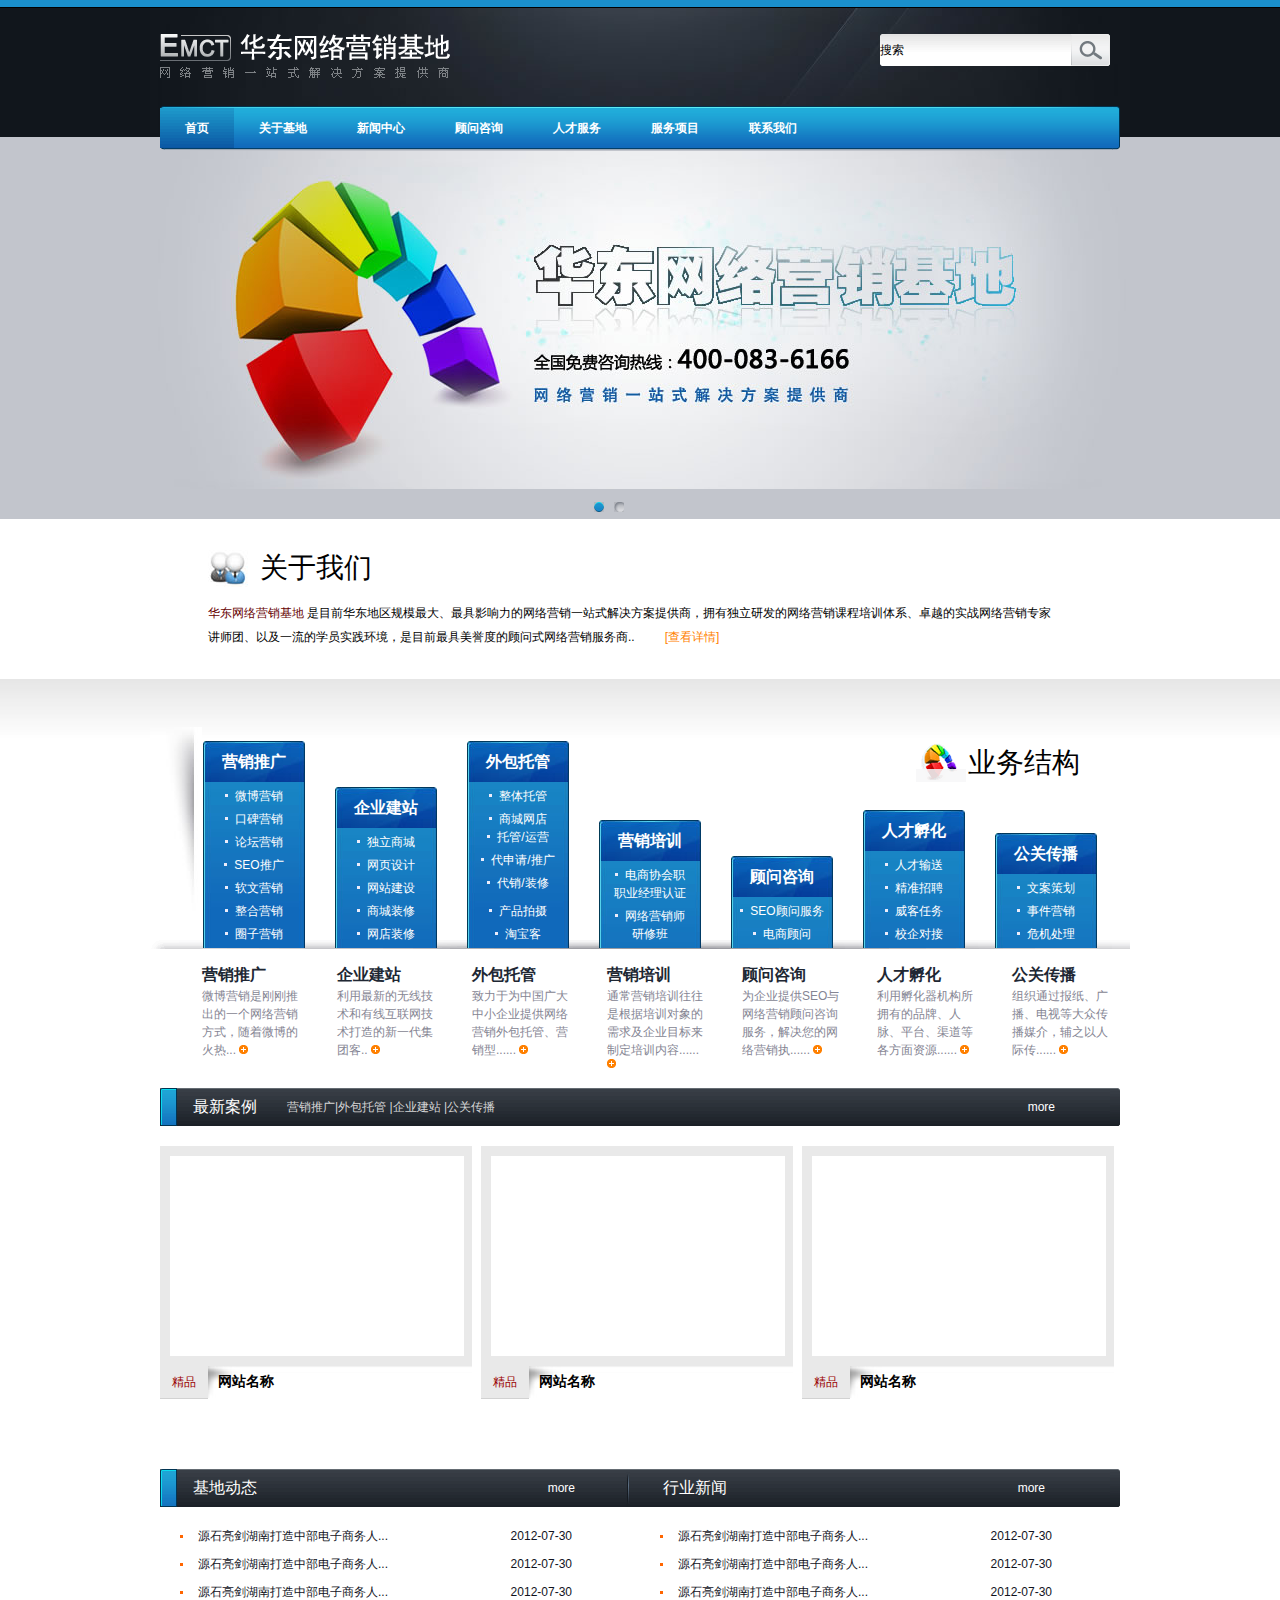
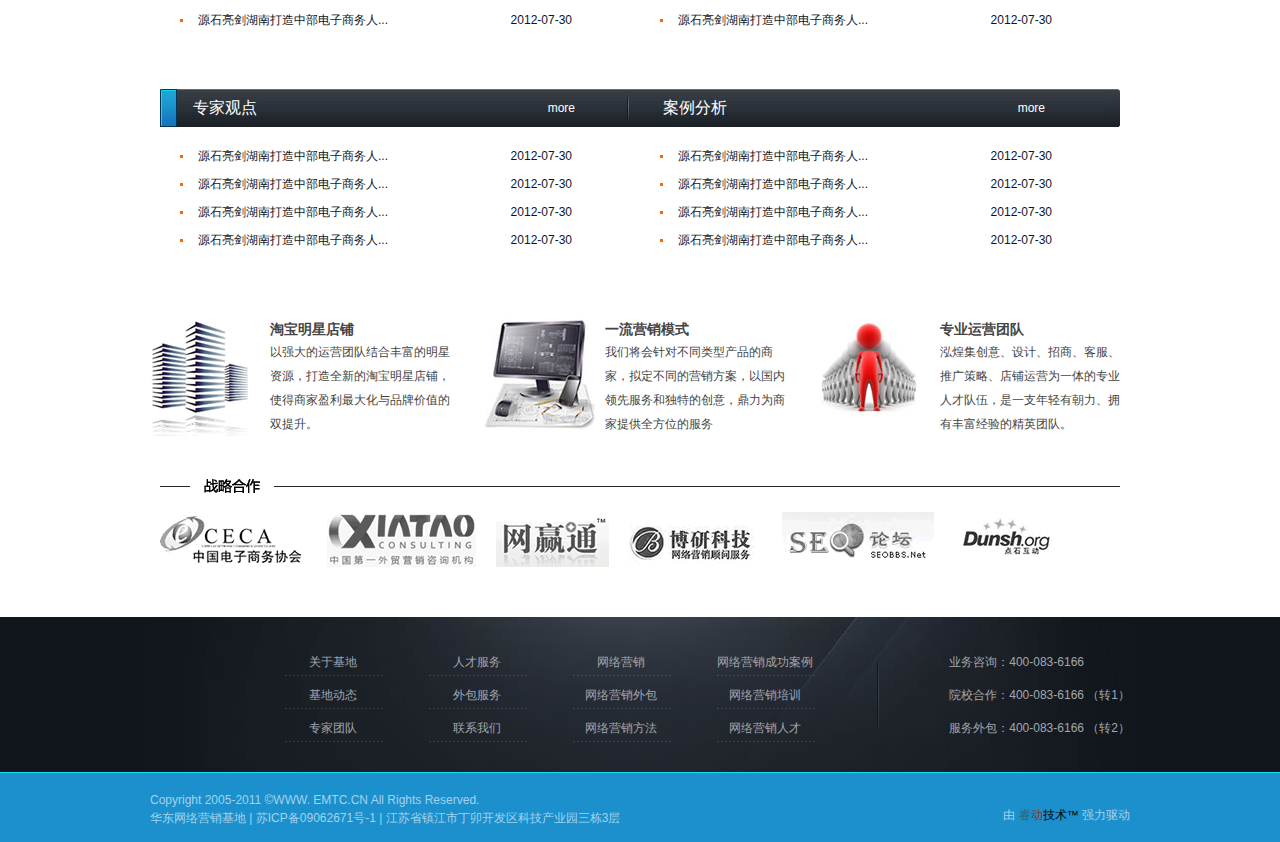
<file: index.html>
<!DOCTYPE html PUBLIC "-//W3C//DTD XHTML 1.0 Transitional//EN" "http://www.w3.org/TR/xhtml1/DTD/xhtml1-transitional.dtd">
<html xmlns="http://www.w3.org/1999/xhtml" xml:lang="en">
<head>
	<meta http-equiv="Content-Type" content="text/html;charset=UTF-8" />
    <meta name="keywords" content="">
    <meta name="description" content="">
    <meta name="author" content="Wang Lili">
    <meta name="generator" content="睿动团队">
    <meta name="copyright" content="Copyright (c) 2012-2022 VA Team">
    <link rel="stylesheet" type="text/css" href="css/base.css" media="all" />
    <link rel="stylesheet" type="text/css" href="css/style.css" media="all" />
	<title></title>
</head>
<body>
    <!-- header start -->
    <div class="header"> 
    	<div class="header-top">1</div>
        <div class="wrap header-content"> 
            <div class="logo-search fn-clear"> 
                <a href="" class="fn-left"><img src="img/logo.png" alt="" class="pngfix"/> </a>
                <form action="" class="fn-right fn-clear"> 
                    <input type="" value="搜索"/>
                    <input type="button"  class="search-button"/>
                </form>
            </div>
            <ul class="fn-clear "> 
                <li><a href="" class="current">首页</a> </li>
                <li><a href="">关于基地</a> </li>
                <li><a href="">新闻中心</a> </li>
                <li><a href="">顾问咨询</a> </li>
                <li><a href="">人才服务</a> </li>
                <li><a href="">服务项目</a> </li>
                <li><a href="">联系我们</a> </li>
            </ul>
        </div>
    </div>
    <!-- header end -->
    <!-- main start -->
    <div class="main"> 
        <div class="main-slider"> 
            <div class="wrap slider-content"> 
                <ul class="slider"> 
                    <li><a href=""><img src="img/slider-imh1.jpg" alt="" /></a></li>
                    <li><a href=""><img src="img/slider-imh1.jpg" alt="" /></a></li>
                </ul>
                <ul class="slider-button fn-clear"> 
                    <li>1</li>
                    <li class="now">2</li>
                </ul>
            </div>
        </div>
        <div class="wrap"> 
            <div class="main-about-us"> 
                <h2> 关于我们 </h2>
                <p><a href=""><span>华东网络营销基地</span> 是目前华东地区规模最大、最具影响力的网络营销一站式解决方案提供商，拥有独立研发的网络营销课程培训体系、卓越的实战网络营销专家讲师团、以及一流的学员实践环境，是目前最具美誉度的顾问式网络营销服务商..</a><a href="" class="view-details">[查看详情]</a></p>
            </div>
        </div>
        <div class="business-structure"> 
            <div class="wrap"> 
                <div class="structural-model pngfix"> 
                    <div class="model-box fn-clear"> 
                        <div class="model-block"> 
                            <ul class="structural-model-content fn-clear">
                                <li><h2><a href=""><strong>营销推广</strong></a></h2></li>
                                <li><span>微博营销</span></li>
                                <li><span>口碑营销</span></li>
                                <li><span>论坛营销</span></li>
                                <li><span>SEO推广</span></li>
                                <li><span>软文营销</span></li>
                                <li><span>整合营销</span></li>
                                <li class="last"><span>圈子营销</span></li>
                            </ul>
                        </div>
                        <div class="model-block"> 
                            <ul class="structural-model-content fn-clear">
                                <li><h2><a href=""><strong>企业建站</strong></a></h2></li>
                                <li><span>独立商城</span></li>
                                <li><span>网页设计</span></li>
                                <li><span>网站建设</span></li>
                                <li><span>商城装修</span></li>
                                <li class="last"><span>网店装修</span></li>
                            </ul>
                        </div>
                        <div class="model-block"> 
                            <ul class="structural-model-content fn-clear">
                                <li><h2><a href=""><strong>外包托管</strong></a></h2></li>
                                <li><span>整体托管</span></li>
                                <li>
                                    <span>商城网店</span>
                                    <p><span>托管/运营</span></p>
                                    <p><span>代申请/推广</span></p>
                                    <p><span>代销/装修</span></p>
                                </li>
                                <li><span>产品拍摄</span></li>
                                <li><span>淘宝客</span></li>
                            </ul>
                        </div>
                        <div class="model-block"> 
                            <ul class="structural-model-content fn-clear">
                                <li><h2><a href=""><strong>营销培训</strong></a></h2></li>
                                <li><span>电商协会职<br />职业经理认证</span></li>
                                <li><span>网络营销师<br /> 研修班</span></li>
                            </ul>
                        </div>
                        <div class="model-block"> 
                            <ul class="structural-model-content fn-clear">
                                <li><h2><a href=""><strong>顾问咨询</strong></a></h2></li>
                                <li><span> SEO顾问服务</span></li>
                                <li><span>电商顾问</span></li>
                            </ul>
                        </div>
                        <div class="model-block"> 
                            <ul class="structural-model-content fn-clear">
                                <li><h2><a href=""><strong>人才孵化</strong></a></h2></li>
                                <li><span>人才输送</span></li>
                                <li><span>精准招聘</span></li>
                                <li><span>威客任务</span></li>
                                <li><span>校企对接</span></li>
                            </ul>
                        </div>
                        <div class="model-block"> 
                            <ul class="structural-model-content fn-clear">
                                <li><h2><a href=""><strong>公关传播</strong></a></h2></li>
                                <li><span>文案策划</span></li>
                                <li><span>事件营销</span></li>
                                <li><span>危机处理</span></li>
                            </ul>
                        </div>
                    </div>
                    <h2 class="title pngfix">业务结构</h2>
                </div>
                <div class="case-content"> 
                    <ul class="fn-clear"> 
                        <li>
                            <h2><strong>营销推广</strong></h2>
                            <span>微博营销是刚刚推出的一个网络营销方式，随着微博的火热... </span>
                            <a href=""><img src="img/cross.png" alt="" class="pngfix"/></a>
                        </li>
                        <li>
                            <h2><strong>企业建站</strong></h2>
                            <span>利用最新的无线技术和有线互联网技术打造的新一代集团客..</span>
                            <a href=""><img src="img/cross.png" alt="" class="pngfix"/></a>
                        </li>
                        <li>
                            <h2><strong>外包托管</strong></h2>
                            <span>致力于为中国广大中小企业提供网络营销外包托管、营销型...... </span>
                            <a href=""><img src="img/cross.png" alt="" class="pngfix"/></a>
                        </li>
                        <li>
                            <h2><strong>营销培训</strong></h2>
                            <span>通常营销培训往往是根据培训对象的需求及企业目标来制定培训内容...... </span>
                            <a href=""><img src="img/cross.png" alt="" class="pngfix"/></a>
                        </li>
                        <li>
                            <h2><strong>顾问咨询</strong></h2>
                            <span>为企业提供SEO与网络营销顾问咨询服务，解决您的网络营销执...... </span>
                            <a href=""><img src="img/cross.png" alt="" class="pngfix"/></a>
                        </li>
                        <li>
                            <h2><strong>人才孵化</strong></h2>
                            <span>利用孵化器机构所拥有的品牌、人脉、平台、渠道等各方面资源...... </span>
                            <a href=""><img src="img/cross.png" alt="" class="pngfix"/></a>
                        </li>
                        <li class="last">
                            <h2><strong>公关传播</strong></h2>
                            <span>组织通过报纸、广播、电视等大众传播媒介，辅之以人际传...... </span>
                            <a href=""><img src="img/cross.png" alt="" class="pngfix"/></a>
                        </li>
                    </ul>
                </div>
            </div>
        </div>
        <div class="wrap"> 
            <!-- new-case start -->
            <div class="new-case"> 
                <div class="new-case-title">
                    <div class="title-right">
                        <div class=" title-content fn-clear"> 
                            <h2>最新案例</h2>
                            <p><a href="">营销推广</a>|<a href="">外包托管 </a>|<a href="">企业建站 </a>|<a href="">公关传播</a> </p>
                            <a href="" class="more">more</a>
                        </div> 
                    </div>
                </div>
                <ul class="fn-clear  new-case-content"> 
                    <li> 
                        <div class="case-img-bg"> 
                            <a href=""><img src="img/case-img.gif" alt=""  style="width:294px; height:200px;"/></a>
                        </div>
                        <div class="case-intro fn-clear"> 
                            <span>精品</span>
                            <p><a href="">网站名称</a></p>
                        </div>
                    </li>
                    <li> 
                        <div class="case-img-bg"> 
                            <a href=""><img src="img/case-img.gif" alt=""  style="width:294px; height:200px;"/></a>
                        </div>
                        <div class="case-intro fn-clear"> 
                            <span>精品</span>
                            <p><a href="">网站名称</a></p>
                        </div>
                    </li>
                    <li class="last"> 
                        <div class="case-img-bg"> 
                            <a href=""><img src="img/case-img.gif" alt=""  style="width:294px; height:200px;"/></a>
                        </div>
                        <div class="case-intro fn-clear"> 
                            <span>精品</span>
                            <p><a href="">网站名称</a></p>
                        </div>
                    </li>
                </ul>
            </div>
            <!-- new-case end -->
            <!-- base-dynamic start -->
            <div class="base-dynamic"> 
               <div class="new-case"> 
                    <div class="new-case-title">
                        <div class="title-right">
                            <div class=" title-content fn-clear">
                                <div class="base-dynamic-title fn-left fn-clear "> 
                                    <h2>基地动态</h2>
                                    <a href="" class="more">more</a>
                                </div> 
                                <div class="base-dynamic-title fn-left News fn-clear"> 
                                    <h2>行业新闻</h2>
                                    <a href="" class="more">more</a>
                                </div> 
                            </div> 
                        </div>
                    </div>
                    <div class="base-dynamic-content fn-clear"> 
                        <ul class="fn-left"> 
                            <li class="fn-clear"> 
                                <a href="">源石亮剑湖南打造中部电子商务人...  </a>
                                <span>2012-07-30</span>
                            </li>
                            <li class="fn-clear"> 
                                <a href="">源石亮剑湖南打造中部电子商务人...  </a>
                                <span>2012-07-30</span>
                            </li>
                            <li class="fn-clear"> 
                                <a href="">源石亮剑湖南打造中部电子商务人...  </a>
                                <span>2012-07-30</span>
                            </li>
                            <li class="fn-clear"> 
                                <a href="">源石亮剑湖南打造中部电子商务人...  </a>
                                <span>2012-07-30</span>
                            </li>
                        </ul>
                        <ul class="fn-right"> 
                            <li class="fn-clear"> 
                                <a href="">源石亮剑湖南打造中部电子商务人...  </a>
                                <span>2012-07-30</span>
                            </li>
                            <li class="fn-clear"> 
                                <a href="">源石亮剑湖南打造中部电子商务人...  </a>
                                <span>2012-07-30</span>
                            </li>
                            <li class="fn-clear"> 
                                <a href="">源石亮剑湖南打造中部电子商务人...  </a>
                                <span>2012-07-30</span>
                            </li>
                            <li class="fn-clear"> 
                                <a href="">源石亮剑湖南打造中部电子商务人...  </a>
                                <span>2012-07-30</span>
                            </li>
                        </ul>
                    </div>
                </div> 
            </div>
            <!-- base-dynamic end -->
            <!-- Experts start  -->
            <div class="base-dynamic"> 
               <div class="new-case"> 
                    <div class="new-case-title">
                        <div class="title-right">
                            <div class=" title-content fn-clear">
                                <div class="base-dynamic-title fn-left fn-clear "> 
                                    <h2>专家观点</h2>
                                    <a href="" class="more">more</a>
                                </div> 
                                <div class="base-dynamic-title fn-left News fn-clear"> 
                                    <h2>案例分析</h2>
                                    <a href="" class="more">more</a>
                                </div> 
                            </div> 
                        </div>
                    </div>
                    <div class="base-dynamic-content fn-clear"> 
                        <ul class="fn-left"> 
                            <li class="fn-clear"> 
                                <a href="">源石亮剑湖南打造中部电子商务人...  </a>
                                <span>2012-07-30</span>
                            </li>
                            <li class="fn-clear"> 
                                <a href="">源石亮剑湖南打造中部电子商务人...  </a>
                                <span>2012-07-30</span>
                            </li>
                            <li class="fn-clear"> 
                                <a href="">源石亮剑湖南打造中部电子商务人...  </a>
                                <span>2012-07-30</span>
                            </li>
                            <li class="fn-clear"> 
                                <a href="">源石亮剑湖南打造中部电子商务人...  </a>
                                <span>2012-07-30</span>
                            </li>
                        </ul>
                        <ul class="fn-right"> 
                            <li class="fn-clear"> 
                                <a href="">源石亮剑湖南打造中部电子商务人...  </a>
                                <span>2012-07-30</span>
                            </li>
                            <li class="fn-clear"> 
                                <a href="">源石亮剑湖南打造中部电子商务人...  </a>
                                <span>2012-07-30</span>
                            </li>
                            <li class="fn-clear"> 
                                <a href="">源石亮剑湖南打造中部电子商务人...  </a>
                                <span>2012-07-30</span>
                            </li>
                            <li class="fn-clear"> 
                                <a href="">源石亮剑湖南打造中部电子商务人...  </a>
                                <span>2012-07-30</span>
                            </li>
                        </ul>
                    </div>
                </div> 
            </div>
            <!-- Experts end  -->
            <!-- business-intro start  -->
            <div class="business-intro"> 
                <ul class="fn-clear"> 
                    <li>
                        <div class="shop-content"> 
                            <h2><a href=""><strong>淘宝明星店铺</strong></a> </h2> 
                            <p>以强大的运营团队结合丰富的明星资源，打造全新的淘宝明星店铺，使得商家盈利最大化与品牌价值的双提升。</p> 
                        </div> 
                    </li>
                    <li>
                        <div class="shop-content marketing-mode"> 
                            <h2><a href=""><strong>一流营销模式</strong></a> </h2> 
                            <p>我们将会针对不同类型产品的商家，拟定不同的营销方案，以国内领先服务和独特的创意，鼎力为商家提供全方位的服务</p> 
                        </div> 
                    </li>
                    <li class="last">
                        <div class="shop-content team"> 
                            <h2><a href=""><strong>专业运营团队</strong></a> </h2> 
                            <p>泓煌集创意、设计、招商、客服、推广策略、店铺运营为一体的专业人才队伍，是一支年轻有朝力、拥有丰富经验的精英团队。</p> 
                        </div> 
                    </li>
                </ul>
            </div>
            <!-- business-intro end  -->
            <!-- friend-link start -->
            <div class="friend-link"> 
                <div class="friend-link-title"> 
                    <h2><img src="img/friend-link.gif" alt="" /></h2>
                </div>
                <ul class="fn-clear"> 
                    <li><a href="" class="CECA">1</a></li>
                    <li><a href="" class="consulting">1</a></li>
                    <li><a href="" class="WYT">1</a></li>
                    <li><a href="" class="BYKJ">1</a></li>
                    <li><a href="" class="SEO">1</a></li>
                    <li class="last"><a href="" class="DUNSH">1</a></li>
                </ul>
            </div>
            <!-- friend-link end -->
        </div>
    </div>
    <!-- main end -->
    <!-- footer start -->
    <div class="footer"> 
        <div class="footer-top"> 
            <div class="wrap footer-top-content fn-clear"> 
                <ul class="fn-clear fn-left"> 
                    <li class="pngfix"><a href="" >关于基地</a></li>
                    <li class="pngfix"><a href="">人才服务 </a></li>
                    <li class="pngfix"><a href="">网络营销 </a></li>
                    <li class="pngfix"><a href="">网络营销成功案例 </a></li>
                    <li class="pngfix"><a href="">基地动态 </a></li>
                    <li class="pngfix"><a href="">外包服务 </a></li>
                    <li class="pngfix"><a href="">网络营销外包 </a></li>
                    <li class="pngfix"><a href="">网络营销培训 </a></li>
                    <li class="pngfix"><a href="">专家团队 </a></li>
                    <li class="pngfix"><a href="">联系我们 </a></li>
                    <li class="pngfix"><a href="">网络营销方法 </a></li>
                    <li class="pngfix"><a href="">网络营销人才 </a></li>
                </ul>
                <div class="fn-right phone-number"> 
                    <p>业务咨询：400-083-6166</p>
                    <p>院校合作：400-083-6166 （转1）</p>
                    <p>服务外包：400-083-6166 （转2）</p>
                </div>
            </div>
        </div>
        <div class="footer-bottom"> 
            <div class="wrap fn-clear"> 
                <div class="fn-left copy-right"> 
                    <p>Copyright 2005-2011 ©WWW. EMTC.CN All Rights Reserved.</p>
                    <p>华东网络营销基地 | 苏ICP备09062671号-1 | 江苏省镇江市丁卯开发区科技产业园三栋3层</p>
                </div>
                <div class="fn-right team-work"> 
                    由 <a href="http://www.ruidon.com" target="_blank"><span style="color:#316767">睿</span><span style="color:#A52A2A">动</span><span style="color:#000">技术™</span></a> 强力驱动
                </div>
            </div>
        </div>
    </div>
    <!-- footer end -->
    <script type="text/javascript" src="js/jquery-1.3.1.js"></script>
    <script type="text/javascript" src="js/jquery.soChange.js"></script>
    <!--[if lt IE 7]>
        <script type="text/javascript" src="js/common/DD_belatedPNG_0.0.8a-min.js"></script>
        <script type="text/javascript">DD_belatedPNG.fix('.pngfix');</script>
    <![endif]-->
    <script type="text/javascript"> 
        $(document).ready(function(){
            $(".logo-search .search-button").mouseover(function(){ 
                $(this).addClass("hover");            
           });
            $(".logo-search .search-button").mouseout(function(){ 
                $(this).removeClass("hover");            
           });
             $(".structural-model-content").mouseover(function(){ 
                $(this).addClass("hover");            
           });
            $(".structural-model-content").mouseout(function(){ 
                $(this).removeClass("hover");            
           });
        });

    </script>
    <script type="text/javascript"> 
        $(document).ready(function(){
            $(".slider li").soChange({
                thumbObj:".slider-button li",
                thumbNowClass:'now'
            });
        });
    </script>
</body>
</html>
</file>
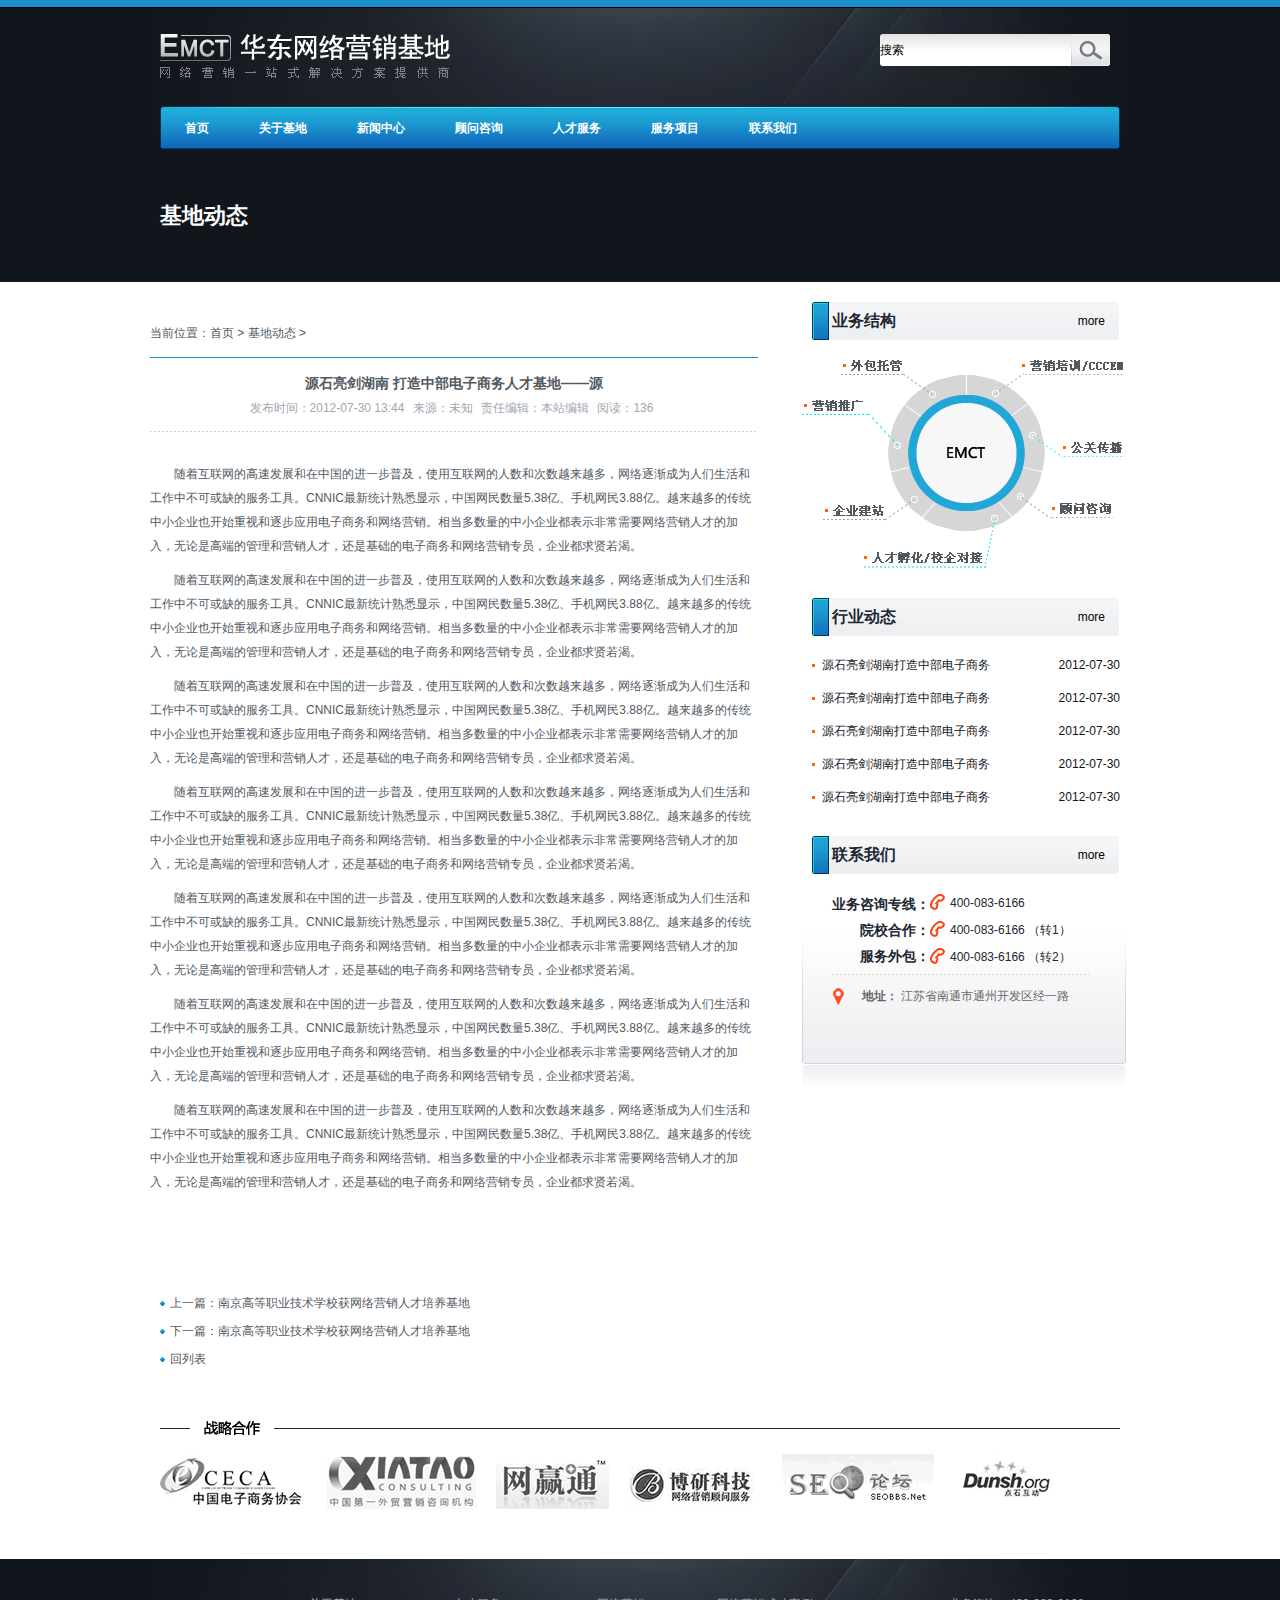
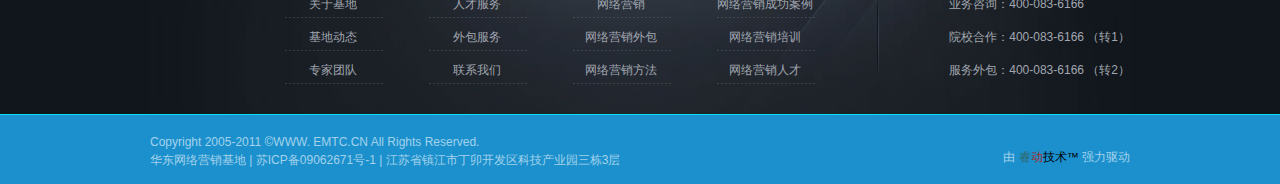
<file: article.html>
<!DOCTYPE html PUBLIC "-//W3C//DTD XHTML 1.0 Transitional//EN" "http://www.w3.org/TR/xhtml1/DTD/xhtml1-transitional.dtd">
<html xmlns="http://www.w3.org/1999/xhtml" xml:lang="en">
<head>
	<meta http-equiv="Content-Type" content="text/html;charset=UTF-8" />
    <meta name="keywords" content="">
    <meta name="description" content="">
    <meta name="author" content="Wang Lili">
    <meta name="generator" content="睿动团队">
    <meta name="copyright" content="Copyright (c) 2012-2022 VA Team">
    <link rel="stylesheet" type="text/css" href="css/base.css" media="all" />
    <link rel="stylesheet" type="text/css" href="css/style.css" media="all" />
	<title></title>
</head>
<body>
    <!-- header start -->
    <div class="header"> 
    	<div class="header-top">1</div>
        <div class="wrap header-content"> 
            <div class="logo-search fn-clear"> 
                <a href="" class="fn-left"><img src="img/logo.png" alt="" class="pngfix"/> </a>
                <form action="" class="fn-right fn-clear"> 
                    <input type="" value="搜索"/>
                    <input type="button"  class="search-button"/>
                </form>
            </div>
            <ul class="fn-clear "> 
                <li><a href="">首页</a> </li>
                <li><a href="">关于基地</a> </li>
                <li><a href="">新闻中心</a> </li>
                <li><a href="">顾问咨询</a> </li>
                <li><a href="">人才服务</a> </li>
                <li><a href="">服务项目</a> </li>
                <li><a href="">联系我们</a> </li>
            </ul>
        </div>
    </div>
    <!-- header end -->
    <!-- main start -->
    <div class="main"> 
        <div class="current-location">
            <div class="wrap"> 
                <h2><strong>基地动态</strong></h2>
            </div> 
        </div>
        <div class="wrap"> 
            <div CLASS="fn-clear main-base"> 
                <!-- case-content start -->
                <div class="case-block base-dynamic-left fn-left"> 
                    <div class="bread-crumbs"> 
                        <p>当前位置：<a href="">首页 ></a><a href=""> 基地动态 ></a> </p>
                    </div>
                    <div class="dynamic-article-content"> 
                        <div class="article-content-title"> 
                            <h2><strong>源石亮剑湖南 打造中部电子商务人才基地——源</strong></h2>
                            <p> 
                                <span>发布时间：<s>2012-07-30 13:44</s></span>
                                <span>来源：<s>未知</s></span>
                                <span>责任编辑：<s>本站编辑</s></span>
                                <span>阅读：<s>136</s></span>
                            </p>
                        </div>
                        <div class="content-block">
                            <p>随着互联网的高速发展和在中国的进一步普及，使用互联网的人数和次数越来越多，网络逐渐成为人们生活和工作中不可或缺的服务工具。CNNIC最新统计熟悉显示，中国网民数量5.38亿、手机网民3.88亿。越来越多的传统中小企业也开始重视和逐步应用电子商务和网络营销。相当多数量的中小企业都表示非常需要网络营销人才的加入，无论是高端的管理和营销人才，还是基础的电子商务和网络营销专员，企业都求贤若渴。</p>
                            <p>随着互联网的高速发展和在中国的进一步普及，使用互联网的人数和次数越来越多，网络逐渐成为人们生活和工作中不可或缺的服务工具。CNNIC最新统计熟悉显示，中国网民数量5.38亿、手机网民3.88亿。越来越多的传统中小企业也开始重视和逐步应用电子商务和网络营销。相当多数量的中小企业都表示非常需要网络营销人才的加入，无论是高端的管理和营销人才，还是基础的电子商务和网络营销专员，企业都求贤若渴。</p>
                            <p>随着互联网的高速发展和在中国的进一步普及，使用互联网的人数和次数越来越多，网络逐渐成为人们生活和工作中不可或缺的服务工具。CNNIC最新统计熟悉显示，中国网民数量5.38亿、手机网民3.88亿。越来越多的传统中小企业也开始重视和逐步应用电子商务和网络营销。相当多数量的中小企业都表示非常需要网络营销人才的加入，无论是高端的管理和营销人才，还是基础的电子商务和网络营销专员，企业都求贤若渴。</p>
                            <p>随着互联网的高速发展和在中国的进一步普及，使用互联网的人数和次数越来越多，网络逐渐成为人们生活和工作中不可或缺的服务工具。CNNIC最新统计熟悉显示，中国网民数量5.38亿、手机网民3.88亿。越来越多的传统中小企业也开始重视和逐步应用电子商务和网络营销。相当多数量的中小企业都表示非常需要网络营销人才的加入，无论是高端的管理和营销人才，还是基础的电子商务和网络营销专员，企业都求贤若渴。</p>
                            <p>随着互联网的高速发展和在中国的进一步普及，使用互联网的人数和次数越来越多，网络逐渐成为人们生活和工作中不可或缺的服务工具。CNNIC最新统计熟悉显示，中国网民数量5.38亿、手机网民3.88亿。越来越多的传统中小企业也开始重视和逐步应用电子商务和网络营销。相当多数量的中小企业都表示非常需要网络营销人才的加入，无论是高端的管理和营销人才，还是基础的电子商务和网络营销专员，企业都求贤若渴。</p>
                            <p>随着互联网的高速发展和在中国的进一步普及，使用互联网的人数和次数越来越多，网络逐渐成为人们生活和工作中不可或缺的服务工具。CNNIC最新统计熟悉显示，中国网民数量5.38亿、手机网民3.88亿。越来越多的传统中小企业也开始重视和逐步应用电子商务和网络营销。相当多数量的中小企业都表示非常需要网络营销人才的加入，无论是高端的管理和营销人才，还是基础的电子商务和网络营销专员，企业都求贤若渴。</p>
                            <p>随着互联网的高速发展和在中国的进一步普及，使用互联网的人数和次数越来越多，网络逐渐成为人们生活和工作中不可或缺的服务工具。CNNIC最新统计熟悉显示，中国网民数量5.38亿、手机网民3.88亿。越来越多的传统中小企业也开始重视和逐步应用电子商务和网络营销。相当多数量的中小企业都表示非常需要网络营销人才的加入，无论是高端的管理和营销人才，还是基础的电子商务和网络营销专员，企业都求贤若渴。</p>
                        </div>
                        <ul class="other-article"> 
                           <li>上一篇：<a href="">南京高等职业技术学校获网络营销人才培养基地</a> </li>
                           <li>下一篇：<a href="">南京高等职业技术学校获网络营销人才培养基地</a> </li>
                           <li><a href="">回列表</a> </li>
                        </ul>
                    </div>
                </div>
                <!-- case-content end -->
                <div class="fn-right base-dynamic-right"> 
                    <div class="dynamic-right-block"> 
                        <div class="right-block-title fn-clear"> 
                            <h2>业务结构</h2>
                            <a href=""><a href="">more</a></a>
                        </div>
                        <div class="right-block-content"> 
                            <img src="img/yewu.gif" alt="" />
                        </div>
                    </div>
                    <div class="dynamic-right-block"> 
                        <div class="right-block-title fn-clear"> 
                            <h2>行业动态</h2>
                            <a href=""><a href="">more</a></a>
                        </div>
                        <div class="right-block-content"> 
                            <ul> 
                                <li class="fn-clear"><a href="">源石亮剑湖南打造中部电子商务</a> <span>2012-07-30</span></li>
                                <li class="fn-clear"><a href="">源石亮剑湖南打造中部电子商务</a> <span>2012-07-30</span></li>
                                <li class="fn-clear"><a href="">源石亮剑湖南打造中部电子商务</a> <span>2012-07-30</span></li>
                                <li class="fn-clear"><a href="">源石亮剑湖南打造中部电子商务</a> <span>2012-07-30</span></li>
                                <li class="fn-clear"><a href="">源石亮剑湖南打造中部电子商务</a> <span>2012-07-30</span></li>
                            </ul>
                        </div>
                    </div>
                    <div class="dynamic-right-block"> 
                        <div class="right-block-title fn-clear"> 
                            <h2>联系我们</h2>
                            <a href=""><a href="">more</a></a>
                        </div>
                        <div class="right-block-content"> 
                           <div class="right-contact-us"> 
                                <div class="phone-kind fn-clear"> 
                                    <div class="fn-left phone-kind-left"> 
                                        <p><strong>业务咨询专线：</strong> </p>
                                        <p><strong>院校合作：</strong></p>
                                        <p><strong>服务外包：</strong></p>
                                    </div>
                                    <div class="fn-left phone-kind-right"> 
                                        <p class="pngfix">400-083-6166</p>
                                        <p class="pngfix">400-083-6166 （转1）</p>
                                        <p class="pngfix">400-083-6166 （转2）</p>
                                    </div>
                                </div>
                                <p class="address pngfix"><strong>地址：</strong> 江苏省南通市通州开发区经一路</p>
                           </div>
                        </div>
                    </div>
                </div>
            </div>
            <!-- friend-link start -->
            <div class="friend-link"> 
                <div class="friend-link-title"> 
                    <h2><img src="img/friend-link.gif" alt="" /></h2>
                </div>
                <ul class="fn-clear"> 
                    <li><a href="" class="CECA">1</a></li>
                    <li><a href="" class="consulting">1</a></li>
                    <li><a href="" class="WYT">1</a></li>
                    <li><a href="" class="BYKJ">1</a></li>
                    <li><a href="" class="SEO">1</a></li>
                    <li class="last"><a href="" class="DUNSH">1</a></li>
                </ul>
            </div>
            <!-- friend-link end -->
        </div>
    </div>
    <!-- main end -->
    <!-- footer start -->
    <div class="footer"> 
        <div class="footer-top"> 
            <div class="wrap footer-top-content fn-clear"> 
                <ul class="fn-clear fn-left"> 
                    <li class="pngfix"><a href="" >关于基地</a></li>
                    <li class="pngfix"><a href="">人才服务 </a></li>
                    <li class="pngfix"><a href="">网络营销 </a></li>
                    <li class="pngfix"><a href="">网络营销成功案例 </a></li>
                    <li class="pngfix"><a href="">基地动态 </a></li>
                    <li class="pngfix"><a href="">外包服务 </a></li>
                    <li class="pngfix"><a href="">网络营销外包 </a></li>
                    <li class="pngfix"><a href="">网络营销培训 </a></li>
                    <li class="pngfix"><a href="">专家团队 </a></li>
                    <li class="pngfix"><a href="">联系我们 </a></li>
                    <li class="pngfix"><a href="">网络营销方法 </a></li>
                    <li class="pngfix"><a href="">网络营销人才 </a></li>
                </ul>
                <div class="fn-right phone-number"> 
                    <p>业务咨询：400-083-6166</p>
                    <p>院校合作：400-083-6166 （转1）</p>
                    <p>服务外包：400-083-6166 （转2）</p>
                </div>
            </div>
        </div>
        <div class="footer-bottom"> 
            <div class="wrap fn-clear"> 
                <div class="fn-left copy-right"> 
                    <p>Copyright 2005-2011 ©WWW. EMTC.CN All Rights Reserved.</p>
                    <p>华东网络营销基地 | 苏ICP备09062671号-1 | 江苏省镇江市丁卯开发区科技产业园三栋3层</p>
                </div>
                <div class="fn-right team-work"> 
                    由 <a href="http://www.ruidon.com" target="_blank"><span style="color:#316767">睿</span><span style="color:#A52A2A">动</span><span style="color:#000">技术™</span></a> 强力驱动
                </div>
            </div>
        </div>
    </div>
    <!-- footer end -->
    <script type="text/javascript" src="js/jquery-1.3.1.js"></script>
    <script type="text/javascript" src="js/jquery.soChange.js"></script>
    <!--[if lt IE 7]>
        <script type="text/javascript" src="js/common/DD_belatedPNG_0.0.8a-min.js"></script>
        <script type="text/javascript">DD_belatedPNG.fix('.pngfix');</script>
    <![endif]-->
</body>
</html>
</file>
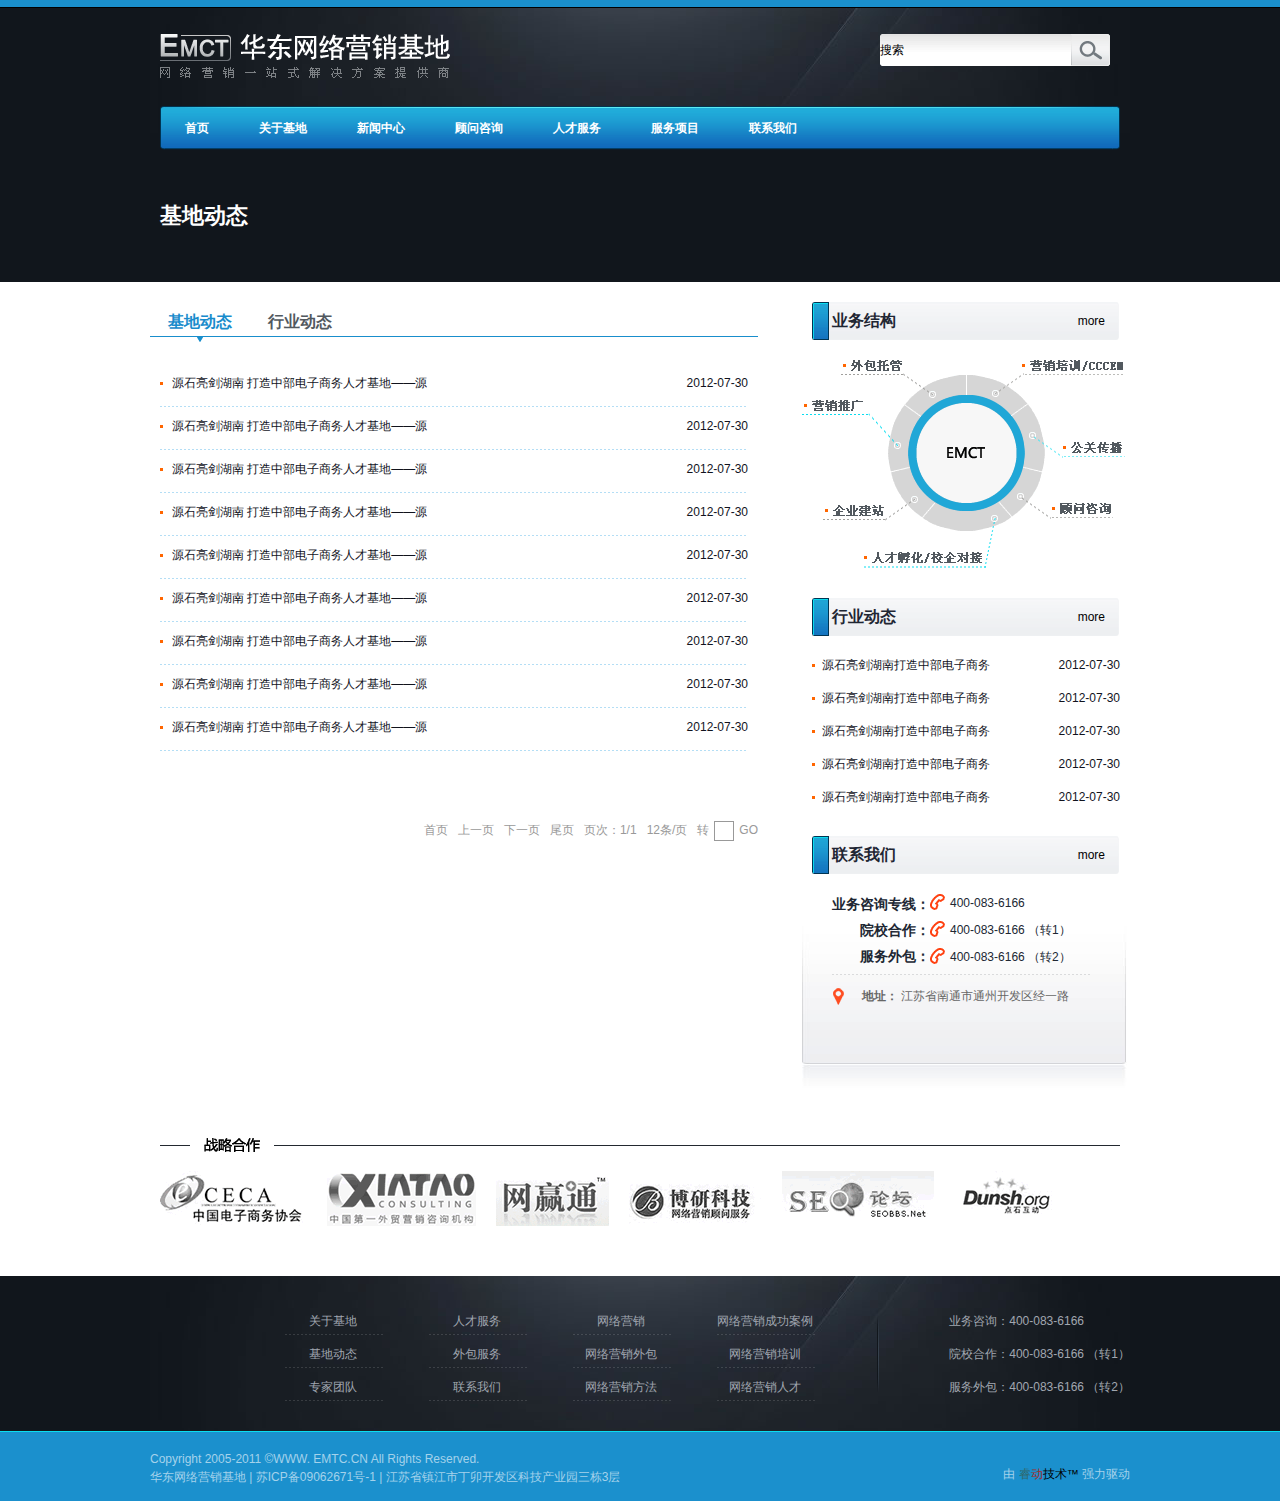
<file: base-dynamic.html>
<!DOCTYPE html PUBLIC "-//W3C//DTD XHTML 1.0 Transitional//EN" "http://www.w3.org/TR/xhtml1/DTD/xhtml1-transitional.dtd">
<html xmlns="http://www.w3.org/1999/xhtml" xml:lang="en">
<head>
	<meta http-equiv="Content-Type" content="text/html;charset=UTF-8" />
    <meta name="keywords" content="">
    <meta name="description" content="">
    <meta name="author" content="Wang Lili">
    <meta name="generator" content="睿动团队">
    <meta name="copyright" content="Copyright (c) 2012-2022 VA Team">
    <link rel="stylesheet" type="text/css" href="css/base.css" media="all" />
    <link rel="stylesheet" type="text/css" href="css/style.css" media="all" />
	<title></title>
</head>
<body>
    <!-- header start -->
    <div class="header"> 
    	<div class="header-top">1</div>
        <div class="wrap header-content"> 
            <div class="logo-search fn-clear"> 
                <a href="" class="fn-left"><img src="img/logo.png" alt="" class="pngfix"/> </a>
                <form action="" class="fn-right fn-clear"> 
                    <input type="" value="搜索"/>
                    <input type="button"  class="search-button"/>
                </form>
            </div>
            <ul class="fn-clear "> 
                <li><a href="">首页</a> </li>
                <li><a href="">关于基地</a> </li>
                <li><a href="">新闻中心</a> </li>
                <li><a href="">顾问咨询</a> </li>
                <li><a href="">人才服务</a> </li>
                <li><a href="">服务项目</a> </li>
                <li><a href="">联系我们</a> </li>
            </ul>
        </div>
    </div>
    <!-- header end -->
    <!-- main start -->
    <div class="main"> 
        <div class="current-location">
            <div class="wrap"> 
                <h2><strong>基地动态</strong></h2>
            </div> 
        </div>
        <div class="wrap"> 
            <div CLASS="fn-clear main-base"> 
                <!-- case-content start -->
                <div class="case-block base-dynamic-left fn-left"> 
                    <div class="case-title-block">
                        <ul class="case-title expert-team fn-clear"> 
                            <li><a href="" class="current">基地动态</a> </li>
                            <li><a href="" class="pngfix">行业动态</a> </li>
                        </ul>
                        <div class="case-title-border">1</div>
                    </div>
                    <!-- 基地动态 start -->
                    <div class="case-article-block expert"  >
                        <ul class="expert-opinion"> 
                            <li class="fn-clear"><a href="">源石亮剑湖南 打造中部电子商务人才基地——源 </a> <span>2012-07-30</span></li>
                            <li class="fn-clear"><a href="">源石亮剑湖南 打造中部电子商务人才基地——源 </a> <span>2012-07-30</span></li>
                            <li class="fn-clear"><a href="">源石亮剑湖南 打造中部电子商务人才基地——源 </a> <span>2012-07-30</span></li>
                            <li class="fn-clear"><a href="">源石亮剑湖南 打造中部电子商务人才基地——源 </a> <span>2012-07-30</span></li>
                            <li class="fn-clear"><a href="">源石亮剑湖南 打造中部电子商务人才基地——源 </a> <span>2012-07-30</span></li>
                            <li class="fn-clear"><a href="">源石亮剑湖南 打造中部电子商务人才基地——源 </a> <span>2012-07-30</span></li>
                            <li class="fn-clear"><a href="">源石亮剑湖南 打造中部电子商务人才基地——源 </a> <span>2012-07-30</span></li>
                            <li class="fn-clear"><a href="">源石亮剑湖南 打造中部电子商务人才基地——源 </a> <span>2012-07-30</span></li>
                            <li class="fn-clear"><a href="">源石亮剑湖南 打造中部电子商务人才基地——源 </a> <span>2012-07-30</span></li>
                        </ul>
                        <div class="fn-clear"> 
                            <ul class="case-paging fn-clear fn-right"> 
                                <li><a href="">首页</a></li>
                                <li><a href="">上一页</a></li>
                                <li><a href="">下一页</a></li>
                                <li><a href="">尾页</a></li>
                                <li>页次：<span>1/1</span> </li>
                                <li><span>12</span>条/页 </li>
                                <li><s>转</s> 
                                    <form action="">
                                        <input type="" />
                                    </form>       
                                    <a href="">GO</a>
                                </li>
                            </ul>
                        </div>
                     </div>
                    <!-- 基地动态 end -->
                    <!-- 行业动态 start -->
                    <div class="case-article-block expert" style="display:none;" >
                        <ul class="expert-opinion"> 
                            <li class="fn-clear"><a href="">源石亮剑湖南 打造中部电子商务人才基地——源 </a> <span>2012-07-30</span></li>
                            <li class="fn-clear"><a href="">源石亮剑湖南 打造中部电子商务人才基地——源 </a> <span>2012-07-30</span></li>
                            <li class="fn-clear"><a href="">源石亮剑湖南 打造中部电子商务人才基地——源 </a> <span>2012-07-30</span></li>
                            <li class="fn-clear"><a href="">源石亮剑湖南 打造中部电子商务人才基地——源 </a> <span>2012-07-30</span></li>
                            <li class="fn-clear"><a href="">源石亮剑湖南 打造中部电子商务人才基地——源 </a> <span>2012-07-30</span></li>
                            <li class="fn-clear"><a href="">源石亮剑湖南 打造中部电子商务人才基地——源 </a> <span>2012-07-30</span></li>
                            <li class="fn-clear"><a href="">源石亮剑湖南 打造中部电子商务人才基地——源 </a> <span>2012-07-30</span></li>
                            <li class="fn-clear"><a href="">源石亮剑湖南 打造中部电子商务人才基地——源 </a> <span>2012-07-30</span></li>
                            <li class="fn-clear"><a href="">源石亮剑湖南 打造中部电子商务人才基地——源 </a> <span>2012-07-30</span></li>
                        </ul>
                        <div class="fn-clear"> 
                            <ul class="case-paging fn-clear fn-right"> 
                                <li><a href="">首页</a></li>
                                <li><a href="">上一页</a></li>
                                <li><a href="">下一页</a></li>
                                <li><a href="">尾页</a></li>
                                <li>页次：<span>1/1</span> </li>
                                <li><span>12</span>条/页 </li>
                                <li><s>转</s> 
                                    <form action="">
                                        <input type="" />
                                    </form>       
                                    <a href="">GO</a>
                                </li>
                            </ul>
                        </div>
                     </div>
                    <!-- 行业动态 end -->
                </div>
                <!-- case-content end -->
                <div class="fn-right base-dynamic-right"> 
                    <div class="dynamic-right-block"> 
                        <div class="right-block-title fn-clear"> 
                            <h2>业务结构</h2>
                            <a href=""><a href="">more</a></a>
                        </div>
                        <div class="right-block-content"> 
                            <img src="img/yewu.gif" alt="" />
                        </div>
                    </div>
                    <div class="dynamic-right-block"> 
                        <div class="right-block-title fn-clear"> 
                            <h2>行业动态</h2>
                            <a href=""><a href="">more</a></a>
                        </div>
                        <div class="right-block-content"> 
                            <ul> 
                                <li class="fn-clear"><a href="">源石亮剑湖南打造中部电子商务</a> <span>2012-07-30</span></li>
                                <li class="fn-clear"><a href="">源石亮剑湖南打造中部电子商务</a> <span>2012-07-30</span></li>
                                <li class="fn-clear"><a href="">源石亮剑湖南打造中部电子商务</a> <span>2012-07-30</span></li>
                                <li class="fn-clear"><a href="">源石亮剑湖南打造中部电子商务</a> <span>2012-07-30</span></li>
                                <li class="fn-clear"><a href="">源石亮剑湖南打造中部电子商务</a> <span>2012-07-30</span></li>
                            </ul>
                        </div>
                    </div>
                    <div class="dynamic-right-block"> 
                        <div class="right-block-title fn-clear"> 
                            <h2>联系我们</h2>
                            <a href=""><a href="">more</a></a>
                        </div>
                        <div class="right-block-content"> 
                           <div class="right-contact-us"> 
                                <div class="phone-kind fn-clear"> 
                                    <div class="fn-left phone-kind-left"> 
                                        <p><strong>业务咨询专线：</strong> </p>
                                        <p><strong>院校合作：</strong></p>
                                        <p><strong>服务外包：</strong></p>
                                    </div>
                                    <div class="fn-left phone-kind-right"> 
                                        <p class="pngfix">400-083-6166</p>
                                        <p class="pngfix">400-083-6166 （转1）</p>
                                        <p class="pngfix">400-083-6166 （转2）</p>
                                    </div>
                                </div>
                                <p class="address pngfix"><strong>地址：</strong> 江苏省南通市通州开发区经一路</p>
                           </div>
                        </div>
                    </div>
                </div>
            </div>
            <!-- friend-link start -->
            <div class="friend-link"> 
                <div class="friend-link-title"> 
                    <h2><img src="img/friend-link.gif" alt="" /></h2>
                </div>
                <ul class="fn-clear"> 
                    <li><a href="" class="CECA">1</a></li>
                    <li><a href="" class="consulting">1</a></li>
                    <li><a href="" class="WYT">1</a></li>
                    <li><a href="" class="BYKJ">1</a></li>
                    <li><a href="" class="SEO">1</a></li>
                    <li class="last"><a href="" class="DUNSH">1</a></li>
                </ul>
            </div>
            <!-- friend-link end -->
        </div>
    </div>
    <!-- main end -->
    <!-- footer start -->
    <div class="footer"> 
        <div class="footer-top"> 
            <div class="wrap footer-top-content fn-clear"> 
                <ul class="fn-clear fn-left"> 
                    <li class="pngfix"><a href="" >关于基地</a></li>
                    <li class="pngfix"><a href="">人才服务 </a></li>
                    <li class="pngfix"><a href="">网络营销 </a></li>
                    <li class="pngfix"><a href="">网络营销成功案例 </a></li>
                    <li class="pngfix"><a href="">基地动态 </a></li>
                    <li class="pngfix"><a href="">外包服务 </a></li>
                    <li class="pngfix"><a href="">网络营销外包 </a></li>
                    <li class="pngfix"><a href="">网络营销培训 </a></li>
                    <li class="pngfix"><a href="">专家团队 </a></li>
                    <li class="pngfix"><a href="">联系我们 </a></li>
                    <li class="pngfix"><a href="">网络营销方法 </a></li>
                    <li class="pngfix"><a href="">网络营销人才 </a></li>
                </ul>
                <div class="fn-right phone-number"> 
                    <p>业务咨询：400-083-6166</p>
                    <p>院校合作：400-083-6166 （转1）</p>
                    <p>服务外包：400-083-6166 （转2）</p>
                </div>
            </div>
        </div>
        <div class="footer-bottom"> 
            <div class="wrap fn-clear"> 
                <div class="fn-left copy-right"> 
                    <p>Copyright 2005-2011 ©WWW. EMTC.CN All Rights Reserved.</p>
                    <p>华东网络营销基地 | 苏ICP备09062671号-1 | 江苏省镇江市丁卯开发区科技产业园三栋3层</p>
                </div>
                <div class="fn-right team-work"> 
                    由 <a href="http://www.ruidon.com" target="_blank"><span style="color:#316767">睿</span><span style="color:#A52A2A">动</span><span style="color:#000">技术™</span></a> 强力驱动
                </div>
            </div>
        </div>
    </div>
    <!-- footer end -->
    <script type="text/javascript" src="js/jquery-1.3.1.js"></script>
    <script type="text/javascript" src="js/jquery.soChange.js"></script>
    <!--[if lt IE 7]>
        <script type="text/javascript" src="js/common/DD_belatedPNG_0.0.8a-min.js"></script>
        <script type="text/javascript">DD_belatedPNG.fix('.pngfix');</script>
    <![endif]-->
</body>
</html>
</file>
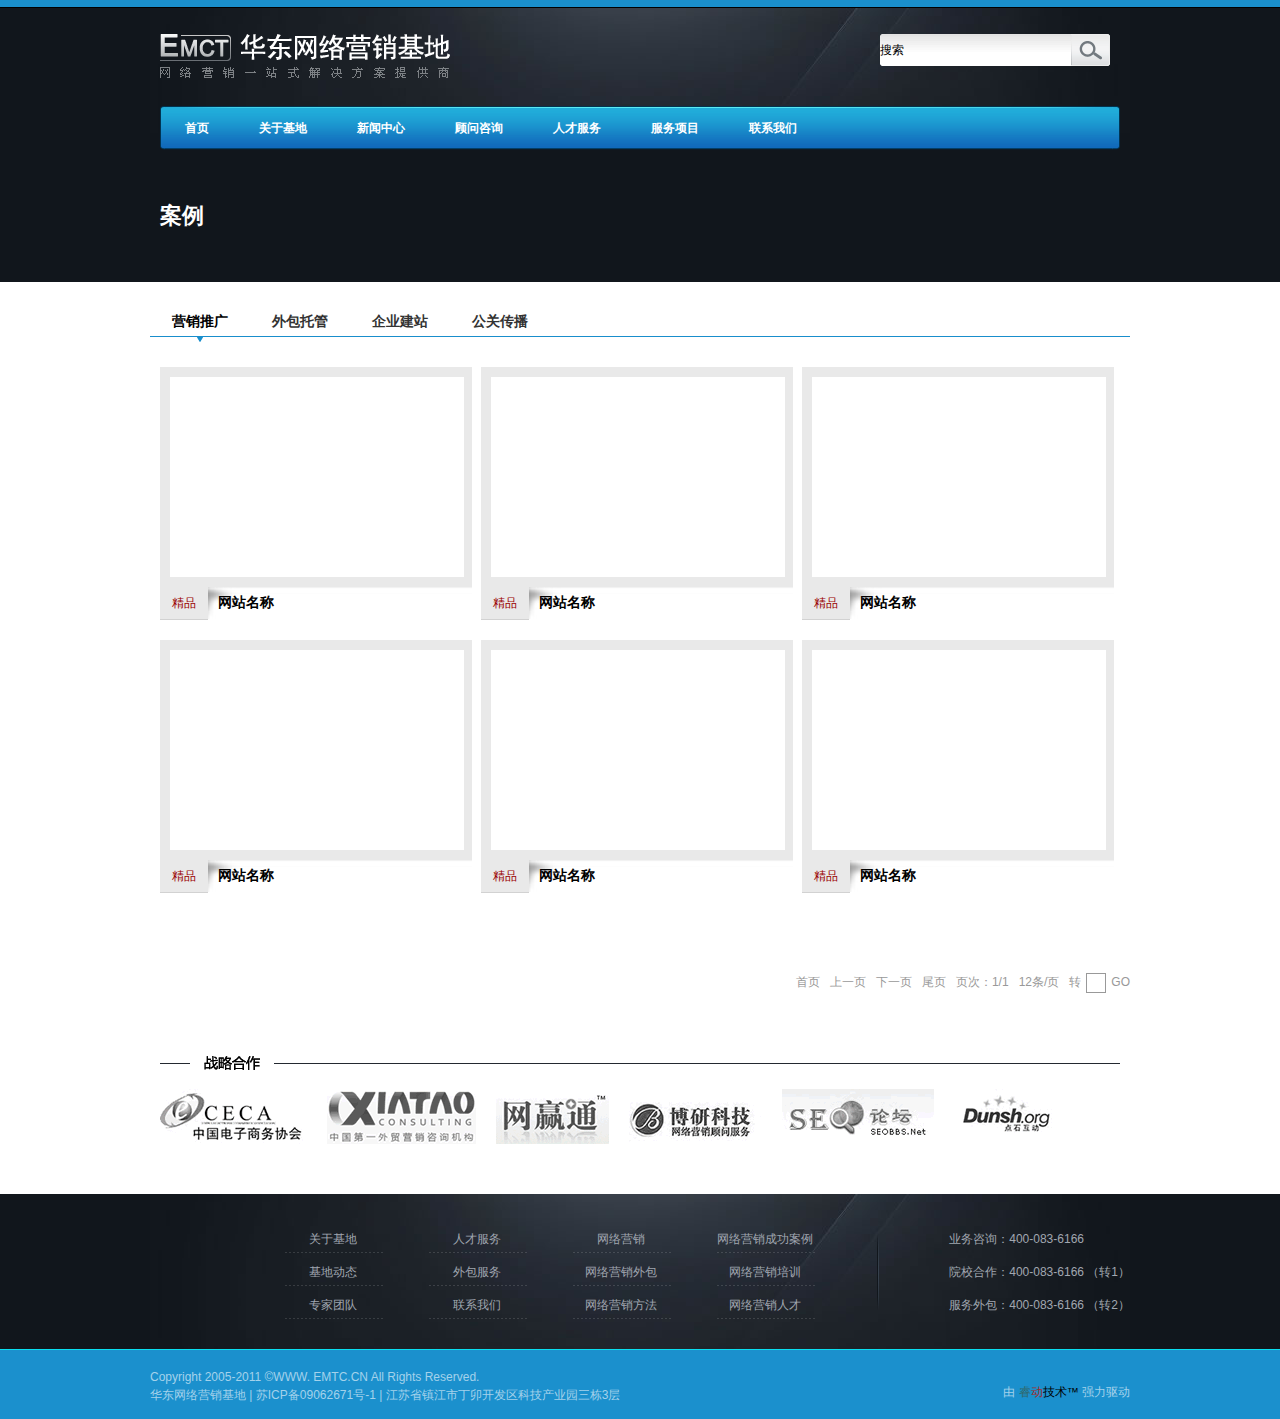
<file: case.html>
<!DOCTYPE html PUBLIC "-//W3C//DTD XHTML 1.0 Transitional//EN" "http://www.w3.org/TR/xhtml1/DTD/xhtml1-transitional.dtd">
<html xmlns="http://www.w3.org/1999/xhtml" xml:lang="en">
<head>
	<meta http-equiv="Content-Type" content="text/html;charset=UTF-8" />
    <meta name="keywords" content="">
    <meta name="description" content="">
    <meta name="author" content="Wang Lili">
    <meta name="generator" content="睿动团队">
    <meta name="copyright" content="Copyright (c) 2012-2022 VA Team">
    <link rel="stylesheet" type="text/css" href="css/base.css" media="all" />
    <link rel="stylesheet" type="text/css" href="css/style.css" media="all" />
	<title></title>
</head>
<body>
    <!-- header start -->
    <div class="header"> 
    	<div class="header-top">1</div>
        <div class="wrap header-content"> 
            <div class="logo-search fn-clear"> 
                <a href="" class="fn-left"><img src="img/logo.png" alt="" class="pngfix"/> </a>
                <form action="" class="fn-right fn-clear"> 
                    <input type="" value="搜索"/>
                    <input type="button"  class="search-button"/>
                </form>
            </div>
            <ul class="fn-clear "> 
                <li><a href="">首页</a> </li>
                <li><a href="">关于基地</a> </li>
                <li><a href="">新闻中心</a> </li>
                <li><a href="">顾问咨询</a> </li>
                <li><a href="">人才服务</a> </li>
                <li><a href="">服务项目</a> </li>
                <li><a href="">联系我们</a> </li>
            </ul>
        </div>
    </div>
    <!-- header end -->
    <!-- main start -->
    <div class="main"> 
        <div class="current-location">
            <div class="wrap"> 
                <h2><strong>案例</strong></h2>
            </div> 
        </div>
        <div class="wrap"> 
           <!-- case-content start -->
           <div class="case-block"> 
                <div class="case-title-block">
                    <ul class="case-title fn-clear"> 
                        <li><a href="" class="current">营销推广</a> </li>
                        <li><a href="" class="pngfix">外包托管</a> </li>
                        <li><a href="" class="pngfix">企业建站</a> </li>
                        <li><a href="" class="pngfix">公关传播</a> </li>
                    </ul>
                    <div class="case-title-border">1</div>
                </div>
                <div class="case-article-block"> 
                    <div class="new-case"> 
                        <ul class="fn-clear  new-case-content"> 
                            <li> 
                                <div class="case-img-bg"> 
                                    <a href=""><img src="img/case-img.gif" alt=""  style="width:294px; height:200px;"/></a>
                                </div>
                                <div class="case-intro fn-clear"> 
                                    <span>精品</span>
                                    <p><a href="">网站名称</a></p>
                                </div>
                            </li>
                            <li> 
                                <div class="case-img-bg"> 
                                    <a href=""><img src="img/case-img.gif" alt=""  style="width:294px; height:200px;"/></a>
                                </div>
                                <div class="case-intro fn-clear"> 
                                    <span>精品</span>
                                    <p><a href="">网站名称</a></p>
                                </div>
                            </li>
                            <li class="last"> 
                                <div class="case-img-bg"> 
                                    <a href=""><img src="img/case-img.gif" alt=""  style="width:294px; height:200px;"/></a>
                                </div>
                                <div class="case-intro fn-clear"> 
                                    <span>精品</span>
                                    <p><a href="">网站名称</a></p>
                                </div>
                            </li>
                            <li> 
                                <div class="case-img-bg"> 
                                    <a href=""><img src="img/case-img.gif" alt=""  style="width:294px; height:200px;"/></a>
                                </div>
                                <div class="case-intro fn-clear"> 
                                    <span>精品</span>
                                    <p><a href="">网站名称</a></p>
                                </div>
                            </li>
                            <li> 
                                <div class="case-img-bg"> 
                                    <a href=""><img src="img/case-img.gif" alt=""  style="width:294px; height:200px;"/></a>
                                </div>
                                <div class="case-intro fn-clear"> 
                                    <span>精品</span>
                                    <p><a href="">网站名称</a></p>
                                </div>
                            </li>
                            <li class="last"> 
                                <div class="case-img-bg"> 
                                    <a href=""><img src="img/case-img.gif" alt=""  style="width:294px; height:200px;"/></a>
                                </div>
                                <div class="case-intro fn-clear"> 
                                    <span>精品</span>
                                    <p><a href="">网站名称</a></p>
                                </div>
                            </li>
                        </ul>
                    </div>
                    <div class="fn-clear"> 
                        <ul class="case-paging fn-clear fn-right"> 
                            <li><a href="">首页</a></li>
                            <li><a href="">上一页</a></li>
                            <li><a href="">下一页</a></li>
                            <li><a href="">尾页</a></li>
                            <li>页次：<span>1/1</span> </li>
                            <li><span>12</span>条/页 </li>
                            <li><s>转</s> 
                                <form action="">
                                    <input type="" />
                                </form>       
                                <a href="">GO</a>
                            </li>
                        </ul>
                    </div>
                </div>
            </div>
            <!-- case-content end -->
            <!-- friend-link start -->
            <div class="friend-link"> 
                <div class="friend-link-title"> 
                    <h2><img src="img/friend-link.gif" alt="" /></h2>
                </div>
                <ul class="fn-clear"> 
                    <li><a href="" class="CECA">1</a></li>
                    <li><a href="" class="consulting">1</a></li>
                    <li><a href="" class="WYT">1</a></li>
                    <li><a href="" class="BYKJ">1</a></li>
                    <li><a href="" class="SEO">1</a></li>
                    <li class="last"><a href="" class="DUNSH">1</a></li>
                </ul>
            </div>
            <!-- friend-link end -->
        </div>
    </div>
    <!-- main end -->
    <!-- footer start -->
    <div class="footer"> 
        <div class="footer-top"> 
            <div class="wrap footer-top-content fn-clear"> 
                <ul class="fn-clear fn-left"> 
                    <li class="pngfix"><a href="" >关于基地</a></li>
                    <li class="pngfix"><a href="">人才服务 </a></li>
                    <li class="pngfix"><a href="">网络营销 </a></li>
                    <li class="pngfix"><a href="">网络营销成功案例 </a></li>
                    <li class="pngfix"><a href="">基地动态 </a></li>
                    <li class="pngfix"><a href="">外包服务 </a></li>
                    <li class="pngfix"><a href="">网络营销外包 </a></li>
                    <li class="pngfix"><a href="">网络营销培训 </a></li>
                    <li class="pngfix"><a href="">专家团队 </a></li>
                    <li class="pngfix"><a href="">联系我们 </a></li>
                    <li class="pngfix"><a href="">网络营销方法 </a></li>
                    <li class="pngfix"><a href="">网络营销人才 </a></li>
                </ul>
                <div class="fn-right phone-number"> 
                    <p>业务咨询：400-083-6166</p>
                    <p>院校合作：400-083-6166 （转1）</p>
                    <p>服务外包：400-083-6166 （转2）</p>
                </div>
            </div>
        </div>
        <div class="footer-bottom"> 
            <div class="wrap fn-clear"> 
                <div class="fn-left copy-right"> 
                    <p>Copyright 2005-2011 ©WWW. EMTC.CN All Rights Reserved.</p>
                    <p>华东网络营销基地 | 苏ICP备09062671号-1 | 江苏省镇江市丁卯开发区科技产业园三栋3层</p>
                </div>
                <div class="fn-right team-work"> 
                    由 <a href="http://www.ruidon.com" target="_blank"><span style="color:#316767">睿</span><span style="color:#A52A2A">动</span><span style="color:#000">技术™</span></a> 强力驱动
                </div>
            </div>
        </div>
    </div>
    <!-- footer end -->
    <script type="text/javascript" src="js/jquery-1.3.1.js"></script>
    <script type="text/javascript" src="js/jquery.soChange.js"></script>
    <!--[if lt IE 7]>
        <script type="text/javascript" src="js/common/DD_belatedPNG_0.0.8a-min.js"></script>
        <script type="text/javascript">DD_belatedPNG.fix('.pngfix');</script>
    <![endif]-->
</body>
</html>
</file>
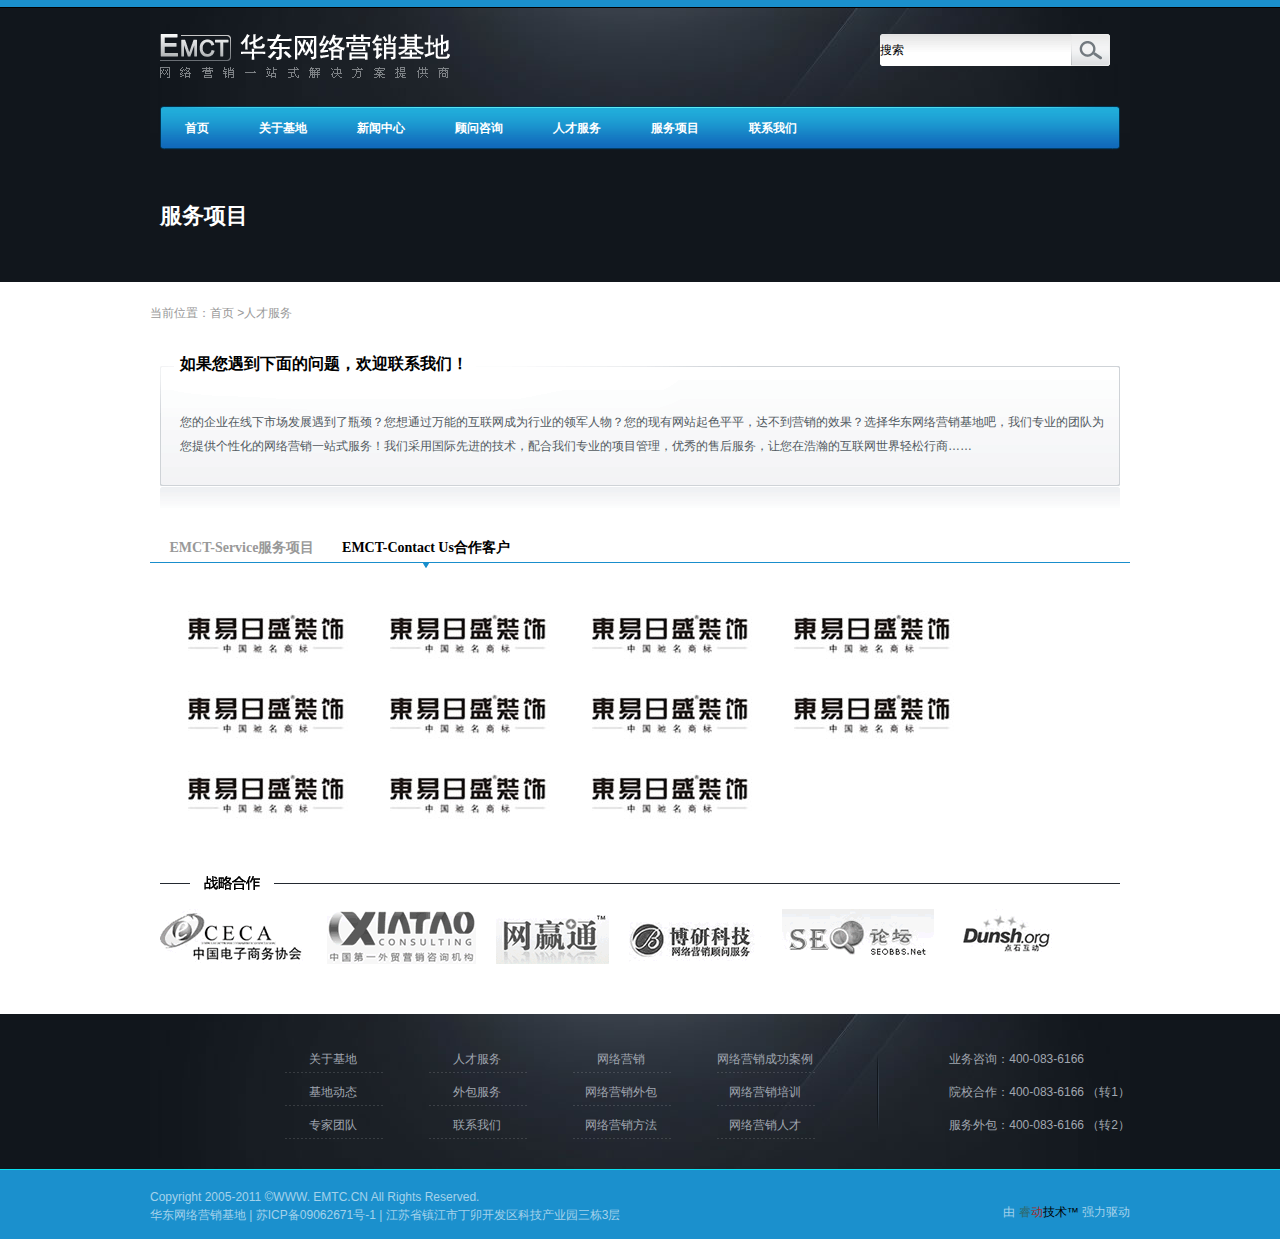
<file: Client.html>
<!DOCTYPE html PUBLIC "-//W3C//DTD XHTML 1.0 Transitional//EN" "http://www.w3.org/TR/xhtml1/DTD/xhtml1-transitional.dtd">
<html xmlns="http://www.w3.org/1999/xhtml" xml:lang="en">
<head>
	<meta http-equiv="Content-Type" content="text/html;charset=UTF-8" />
    <meta name="keywords" content="">
    <meta name="description" content="">
    <meta name="author" content="Wang Lili">
    <meta name="generator" content="睿动团队">
    <meta name="copyright" content="Copyright (c) 2012-2022 VA Team">
    <link rel="stylesheet" type="text/css" href="css/base.css" media="all" />
    <link rel="stylesheet" type="text/css" href="css/style.css" media="all" />
	<title></title>
</head>
<body>
    <!-- header start -->
    <div class="header"> 
    	<div class="header-top">1</div>
        <div class="wrap header-content"> 
            <div class="logo-search fn-clear"> 
                <a href="" class="fn-left"><img src="img/logo.png" alt="" class="pngfix"/> </a>
                <form action="" class="fn-right fn-clear"> 
                    <input type="" value="搜索"/>
                    <input type="button"  class="search-button"/>
                </form>
            </div>
            <ul class="fn-clear "> 
                <li><a href="">首页</a> </li>
                <li><a href="">关于基地</a> </li>
                <li><a href="">新闻中心</a> </li>
                <li><a href="">顾问咨询</a> </li>
                <li><a href="">人才服务</a> </li>
                <li><a href="">服务项目</a> </li>
                <li><a href="">联系我们</a> </li>
            </ul>
        </div>
    </div>
    <!-- header end -->
    <!-- main start -->
    <div class="main"> 
        <div class="current-location">
            <div class="wrap"> 
                <h2><strong>服务项目</strong></h2>
            </div> 
        </div>
        <div class="wrap"> 
             <div class="bread-crumbs"> 
                <p>当前位置：<a href="">首页 </a>><a href="">人才服务</a> </p>
            </div>
            <div class="qustion pngfix wrap"> 
                <h2><strong>如果您遇到下面的问题，欢迎联系我们！</strong></h2>
                <p>您的企业在线下市场发展遇到了瓶颈？您想通过万能的互联网成为行业的领军人物？您的现有网站起色平平，达不到营销的效果？选择华东网络营销基地吧，我们专业的团队为您提供个性化的网络营销一站式服务！我们采用国际先进的技术，配合我们专业的项目管理，优秀的售后服务，让您在浩瀚的互联网世界轻松行商……</p>
            </div>
        </div>
       <!-- case-content start -->
       <div class="case-block services "> 
            <div class="case-title-block wrap">
                <ul class="case-title fn-clear"> 
                    <li><a href="" class="">EMCT-Service服务项目</a> </li>
                    <li><a href="" class="pngfix current">EMCT-Contact Us合作客户</a> </li>
                </ul>
                <div class="case-title-border">1</div>
            </div>
            <!-- services-kind-change EMCT-Contact Us合作客户 start -->
            <div class="services-kind-change wrap"> 
                <ul class="Customers fn-clear"> 
                    <li><img src="img/Customers-img.jpg" alt="" /> </li>
                    <li><img src="img/Customers-img.jpg" alt="" /> </li>
                    <li><img src="img/Customers-img.jpg" alt="" /> </li>
                    <li><img src="img/Customers-img.jpg" alt="" /> </li>
                    <li><img src="img/Customers-img.jpg" alt="" /> </li>
                    <li><img src="img/Customers-img.jpg" alt="" /> </li>
                    <li><img src="img/Customers-img.jpg" alt="" /> </li>
                    <li><img src="img/Customers-img.jpg" alt="" /> </li>
                    <li><img src="img/Customers-img.jpg" alt="" /> </li>
                    <li><img src="img/Customers-img.jpg" alt="" /> </li>
                    <li><img src="img/Customers-img.jpg" alt="" /> </li>
                </ul>
            </div>
            <!-- services-kind-change EMCT-Contact Us合作客户 end -->
        </div>
        <!-- case-content end -->
        <!-- friend-link start -->
        <div class="wrap"> 
            <div class="friend-link "> 
                <div class="friend-link-title"> 
                    <h2><img src="img/friend-link.gif" alt="" /></h2>
                </div>
                <ul class="fn-clear"> 
                    <li><a href="" class="CECA">1</a></li>
                    <li><a href="" class="consulting">1</a></li>
                    <li><a href="" class="WYT">1</a></li>
                    <li><a href="" class="BYKJ">1</a></li>
                    <li><a href="" class="SEO">1</a></li>
                    <li class="last"><a href="" class="DUNSH">1</a></li>
                </ul>
             </div>
        </div>
        <!-- friend-link end --> 
    </div>
    <!-- main end -->
    <!-- footer start -->
    <div class="footer"> 
        <div class="footer-top"> 
            <div class="wrap footer-top-content fn-clear"> 
                <ul class="fn-clear fn-left"> 
                    <li class="pngfix"><a href="" >关于基地</a></li>
                    <li class="pngfix"><a href="">人才服务 </a></li>
                    <li class="pngfix"><a href="">网络营销 </a></li>
                    <li class="pngfix"><a href="">网络营销成功案例 </a></li>
                    <li class="pngfix"><a href="">基地动态 </a></li>
                    <li class="pngfix"><a href="">外包服务 </a></li>
                    <li class="pngfix"><a href="">网络营销外包 </a></li>
                    <li class="pngfix"><a href="">网络营销培训 </a></li>
                    <li class="pngfix"><a href="">专家团队 </a></li>
                    <li class="pngfix"><a href="">联系我们 </a></li>
                    <li class="pngfix"><a href="">网络营销方法 </a></li>
                    <li class="pngfix"><a href="">网络营销人才 </a></li>
                </ul>
                <div class="fn-right phone-number"> 
                    <p>业务咨询：400-083-6166</p>
                    <p>院校合作：400-083-6166 （转1）</p>
                    <p>服务外包：400-083-6166 （转2）</p>
                </div>
            </div>
        </div>
        <div class="footer-bottom"> 
            <div class="wrap fn-clear"> 
                <div class="fn-left copy-right"> 
                    <p>Copyright 2005-2011 ©WWW. EMTC.CN All Rights Reserved.</p>
                    <p>华东网络营销基地 | 苏ICP备09062671号-1 | 江苏省镇江市丁卯开发区科技产业园三栋3层</p>
                </div>
                <div class="fn-right team-work"> 
                    由 <a href="http://www.ruidon.com" target="_blank"><span style="color:#316767">睿</span><span style="color:#A52A2A">动</span><span style="color:#000">技术™</span></a> 强力驱动
                </div>
            </div>
        </div>
    </div>
    <!-- footer end -->
    <script type="text/javascript" src="js/jquery-1.3.1.js"></script>
    <script type="text/javascript" src="js/jquery.soChange.js"></script>
    <!--[if lt IE 7]>
        <script type="text/javascript" src="js/common/DD_belatedPNG_0.0.8a-min.js"></script>
        <script type="text/javascript">DD_belatedPNG.fix('.pngfix');</script>
    <![endif]-->
</body>
</html>
</file>
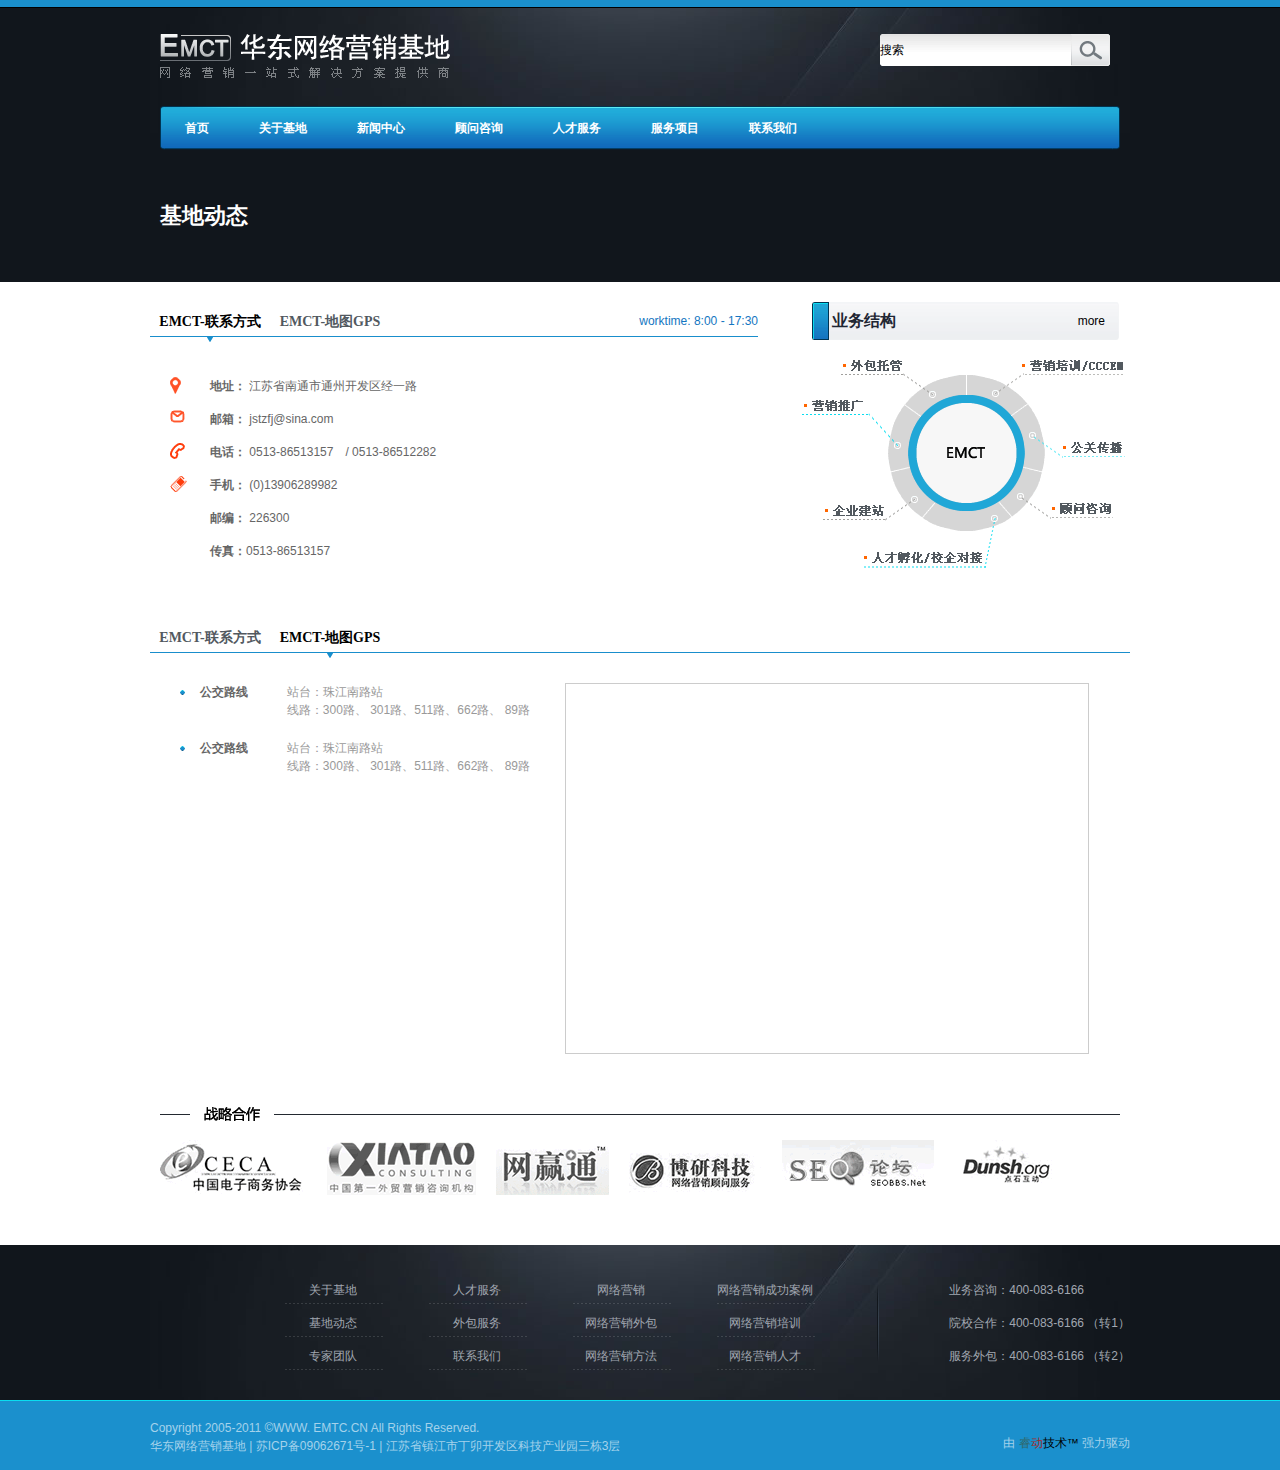
<file: contact-us.html>
<!DOCTYPE html PUBLIC "-//W3C//DTD XHTML 1.0 Transitional//EN" "http://www.w3.org/TR/xhtml1/DTD/xhtml1-transitional.dtd">
<html xmlns="http://www.w3.org/1999/xhtml" xml:lang="en">
<head>
	<meta http-equiv="Content-Type" content="text/html;charset=UTF-8" />
    <meta name="keywords" content="">
    <meta name="description" content="">
    <meta name="author" content="Wang Lili">
    <meta name="generator" content="睿动团队">
    <meta name="copyright" content="Copyright (c) 2012-2022 VA Team">
    <link rel="stylesheet" type="text/css" href="css/base.css" media="all" />
    <link rel="stylesheet" type="text/css" href="css/style.css" media="all" />
	<title></title>
</head>
<body>
    <!-- header start -->
    <div class="header"> 
    	<div class="header-top">1</div>
        <div class="wrap header-content"> 
            <div class="logo-search fn-clear"> 
                <a href="" class="fn-left"><img src="img/logo.png" alt="" class="pngfix"/> </a>
                <form action="" class="fn-right fn-clear"> 
                    <input type="" value="搜索"/>
                    <input type="button"  class="search-button"/>
                </form>
            </div>
            <ul class="fn-clear "> 
                <li><a href="">首页</a> </li>
                <li><a href="">关于基地</a> </li>
                <li><a href="">新闻中心</a> </li>
                <li><a href="">顾问咨询</a> </li>
                <li><a href="">人才服务</a> </li>
                <li><a href="">服务项目</a> </li>
                <li><a href="">联系我们</a> </li>
            </ul>
        </div>
    </div>
    <!-- header end -->
    <!-- main start -->
    <div class="main"> 
        <div class="current-location">
            <div class="wrap"> 
                <h2><strong>基地动态</strong></h2>
            </div> 
        </div>
        <div class="wrap"> 
            <div CLASS="fn-clear main-base"> 
                <!-- case-content start -->
                <div class="case-block base-dynamic-left contact-us fn-left"> 
                    <div class="case-title-block">
                        <div class="fn-clear"> 
                            <ul class="case-title expert-team fn-clear fn-left"> 
                                <li><a href="#EMCT-contact" name="EMCT-contact"class="current">EMCT-联系方式</a> </li>
                                <li><a href="#EMCT-map" class="pngfix">EMCT-地图GPS</a> </li>
                            </ul>
                            <p class="fn-right worktime">worktime: 8:00 - 17:30</p>
                        </div>
                        <div class="case-title-border">1</div>
                    </div>
                    <div class="contact-us-information"> 
                        <p class="address"><strong>地址：</strong> 江苏省南通市通州开发区经一路</p>
                        <p class="email"><strong>邮箱：</strong> jstzfj@sina.com</p>
                        <p class="phone"><strong>电话：</strong> 0513-86513157　/ 0513-86512282</p>
                        <p class="tel-phone"><strong>手机：</strong> (0)13906289982</p>
                        <p class="postcode"><strong>邮编：</strong> 226300</p>
                        <p class="fax"><strong>传真：</strong>0513-86513157 </p>
                    </div>
                </div>
                <!-- case-content end -->
                <div class="fn-right base-dynamic-right"> 
                    <div class="dynamic-right-block"> 
                        <div class="right-block-title fn-clear"> 
                            <h2>业务结构</h2>
                            <a href=""><a href="">more</a></a>
                        </div>
                        <div class="right-block-content"> 
                            <img src="img/yewu.gif" alt="" />
                        </div>
                    </div>
                </div>
            </div>
            <div class="case-block  contact-us distance-bottom"> 
                    <div class="case-title-block">
                        <ul class="case-title expert-team fn-clear "> 
                            <li><a href="#EMCT-contact" name="EMCT-map" class="">EMCT-联系方式</a> </li>
                            <li><a href="#EMCT-map" class="pngfix current">EMCT-地图GPS</a> </li>
                        </ul>
                        <div class="case-title-border">1</div>
                    </div>
                    <div class="map fn-clear"> 
                        <div class="map-infor fn-left "> 
                            <div class="map-block fn-clear"> 
                                <p class="busroute fn-left"><strong>公交路线</strong></p>
                                <div class="busroute-block fn-right"> 
                                    <p>站台：珠江南路站</p>
                                    <p>线路：300路、 301路、511路、662路、 89路</p>
                                </div>
                            </div>
                            <div class="map-block fn-clear"> 
                                <p class="busroute fn-left"><strong>公交路线</strong></p>
                                <div class="busroute-block fn-right"> 
                                    <p>站台：珠江南路站</p>
                                    <p>线路：300路、 301路、511路、662路、 89路</p>
                                </div>
                            </div>
                        </div>
                        <div style="width:522px;height:369px;border:#ccc solid 1px;" id="dituContent" class="fn-left"></div>
                    </div>
                </div>
                <!-- case-content end -->
            <!-- friend-link start -->
            <div class="friend-link"> 
                <div class="friend-link-title"> 
                    <h2><img src="img/friend-link.gif" alt="" /></h2>
                </div>
                <ul class="fn-clear"> 
                    <li><a href="" class="CECA">1</a></li>
                    <li><a href="" class="consulting">1</a></li>
                    <li><a href="" class="WYT">1</a></li>
                    <li><a href="" class="BYKJ">1</a></li>
                    <li><a href="" class="SEO">1</a></li>
                    <li class="last"><a href="" class="DUNSH">1</a></li>
                </ul>
            </div>
            <!-- friend-link end -->
        </div>
    </div>
    <!-- main end -->
    <!-- footer start -->
    <div class="footer"> 
        <div class="footer-top"> 
            <div class="wrap footer-top-content fn-clear"> 
                <ul class="fn-clear fn-left"> 
                    <li class="pngfix"><a href="" >关于基地</a></li>
                    <li class="pngfix"><a href="">人才服务 </a></li>
                    <li class="pngfix"><a href="">网络营销 </a></li>
                    <li class="pngfix"><a href="">网络营销成功案例 </a></li>
                    <li class="pngfix"><a href="">基地动态 </a></li>
                    <li class="pngfix"><a href="">外包服务 </a></li>
                    <li class="pngfix"><a href="">网络营销外包 </a></li>
                    <li class="pngfix"><a href="">网络营销培训 </a></li>
                    <li class="pngfix"><a href="">专家团队 </a></li>
                    <li class="pngfix"><a href="">联系我们 </a></li>
                    <li class="pngfix"><a href="">网络营销方法 </a></li>
                    <li class="pngfix"><a href="">网络营销人才 </a></li>
                </ul>
                <div class="fn-right phone-number"> 
                    <p>业务咨询：400-083-6166</p>
                    <p>院校合作：400-083-6166 （转1）</p>
                    <p>服务外包：400-083-6166 （转2）</p>
                </div>
            </div>
        </div>
        <div class="footer-bottom"> 
            <div class="wrap fn-clear"> 
                <div class="fn-left copy-right"> 
                    <p>Copyright 2005-2011 ©WWW. EMTC.CN All Rights Reserved.</p>
                    <p>华东网络营销基地 | 苏ICP备09062671号-1 | 江苏省镇江市丁卯开发区科技产业园三栋3层</p>
                </div>
                <div class="fn-right team-work"> 
                    由 <a href="http://www.ruidon.com" target="_blank"><span style="color:#316767">睿</span><span style="color:#A52A2A">动</span><span style="color:#000">技术™</span></a> 强力驱动
                </div>
            </div>
        </div>
    </div>
    <!-- footer end -->
    <script type="text/javascript" src="js/jquery-1.3.1.js"></script>
    <script type="text/javascript" src="js/jquery.soChange.js"></script>
    <!--[if lt IE 7]>
        <script type="text/javascript" src="js/common/DD_belatedPNG_0.0.8a-min.js"></script>
        <script type="text/javascript">DD_belatedPNG.fix('.pngfix');</script>
    <![endif]-->
    <script type="text/javascript" src="http://api.map.baidu.com/api?key=&v=1.1&services=true"></script>
    <script type="text/javascript">
    //创建和初始化地图函数：
    function initMap(){
        createMap();//创建地图
        setMapEvent();//设置地图事件
        addMapControl();//向地图添加控件
        addMarker();//向地图中添加marker
    }
    
    //创建地图函数：
    function createMap(){
        var map = new BMap.Map("dituContent");//在百度地图容器中创建一个地图
        var point = new BMap.Point(119.51693,32.168559);//定义一个中心点坐标
        map.centerAndZoom(point,18);//设定地图的中心点和坐标并将地图显示在地图容器中
        window.map = map;//将map变量存储在全局
    }
    
    //地图事件设置函数：
    function setMapEvent(){
        map.enableDragging();//启用地图拖拽事件，默认启用(可不写)
        map.enableScrollWheelZoom();//启用地图滚轮放大缩小
        map.enableDoubleClickZoom();//启用鼠标双击放大，默认启用(可不写)
        map.enableKeyboard();//启用键盘上下左右键移动地图
    }
    
    //地图控件添加函数：
    function addMapControl(){
        //向地图中添加缩放控件
    var ctrl_nav = new BMap.NavigationControl({anchor:BMAP_ANCHOR_TOP_LEFT,type:BMAP_NAVIGATION_CONTROL_LARGE});
    map.addControl(ctrl_nav);
        //向地图中添加缩略图控件
    var ctrl_ove = new BMap.OverviewMapControl({anchor:BMAP_ANCHOR_BOTTOM_RIGHT,isOpen:0});
    map.addControl(ctrl_ove);
        //向地图中添加比例尺控件
    var ctrl_sca = new BMap.ScaleControl({anchor:BMAP_ANCHOR_BOTTOM_LEFT});
    map.addControl(ctrl_sca);
    }
    
    //标注点数组
    var markerArr = [{title:"EMCT",content:"EMCT",point:"119.515942|32.16825",isOpen:1,icon:{w:21,h:21,l:0,t:0,x:6,lb:5}}
         ];
    //创建marker
    function addMarker(){
        for(var i=0;i<markerArr.length;i++){
            var json = markerArr[i];
            var p0 = json.point.split("|")[0];
            var p1 = json.point.split("|")[1];
            var point = new BMap.Point(p0,p1);
            var iconImg = createIcon(json.icon);
            var marker = new BMap.Marker(point,{icon:iconImg});
            var iw = createInfoWindow(i);
            var label = new BMap.Label(json.title,{"offset":new BMap.Size(json.icon.lb-json.icon.x+10,-20)});
            marker.setLabel(label);
            map.addOverlay(marker);
            label.setStyle({
                        borderColor:"#808080",
                        color:"#333",
                        cursor:"pointer"
            });
            
            (function(){
                var index = i;
                var _iw = createInfoWindow(i);
                var _marker = marker;
                _marker.addEventListener("click",function(){
                    this.openInfoWindow(_iw);
                });
                _iw.addEventListener("open",function(){
                    _marker.getLabel().hide();
                })
                _iw.addEventListener("close",function(){
                    _marker.getLabel().show();
                })
                label.addEventListener("click",function(){
                    _marker.openInfoWindow(_iw);
                })
                if(!!json.isOpen){
                    label.hide();
                    _marker.openInfoWindow(_iw);
                }
            })()
        }
    }
    //创建InfoWindow
    function createInfoWindow(i){
        var json = markerArr[i];
        var iw = new BMap.InfoWindow("<b class='iw_poi_title' title='" + json.title + "'>" + json.title + "</b><div class='iw_poi_content'>"+json.content+"</div>");
        return iw;
    }
    //创建一个Icon
    function createIcon(json){
        var icon = new BMap.Icon("http://map.baidu.com/image/us_cursor.gif", new BMap.Size(json.w,json.h),{imageOffset: new BMap.Size(-json.l,-json.t),infoWindowOffset:new BMap.Size(json.lb+5,1),offset:new BMap.Size(json.x,json.h)})
        return icon;
    }
    
    initMap();//创建和初始化地图
</script>
</body>
</html>
</file>
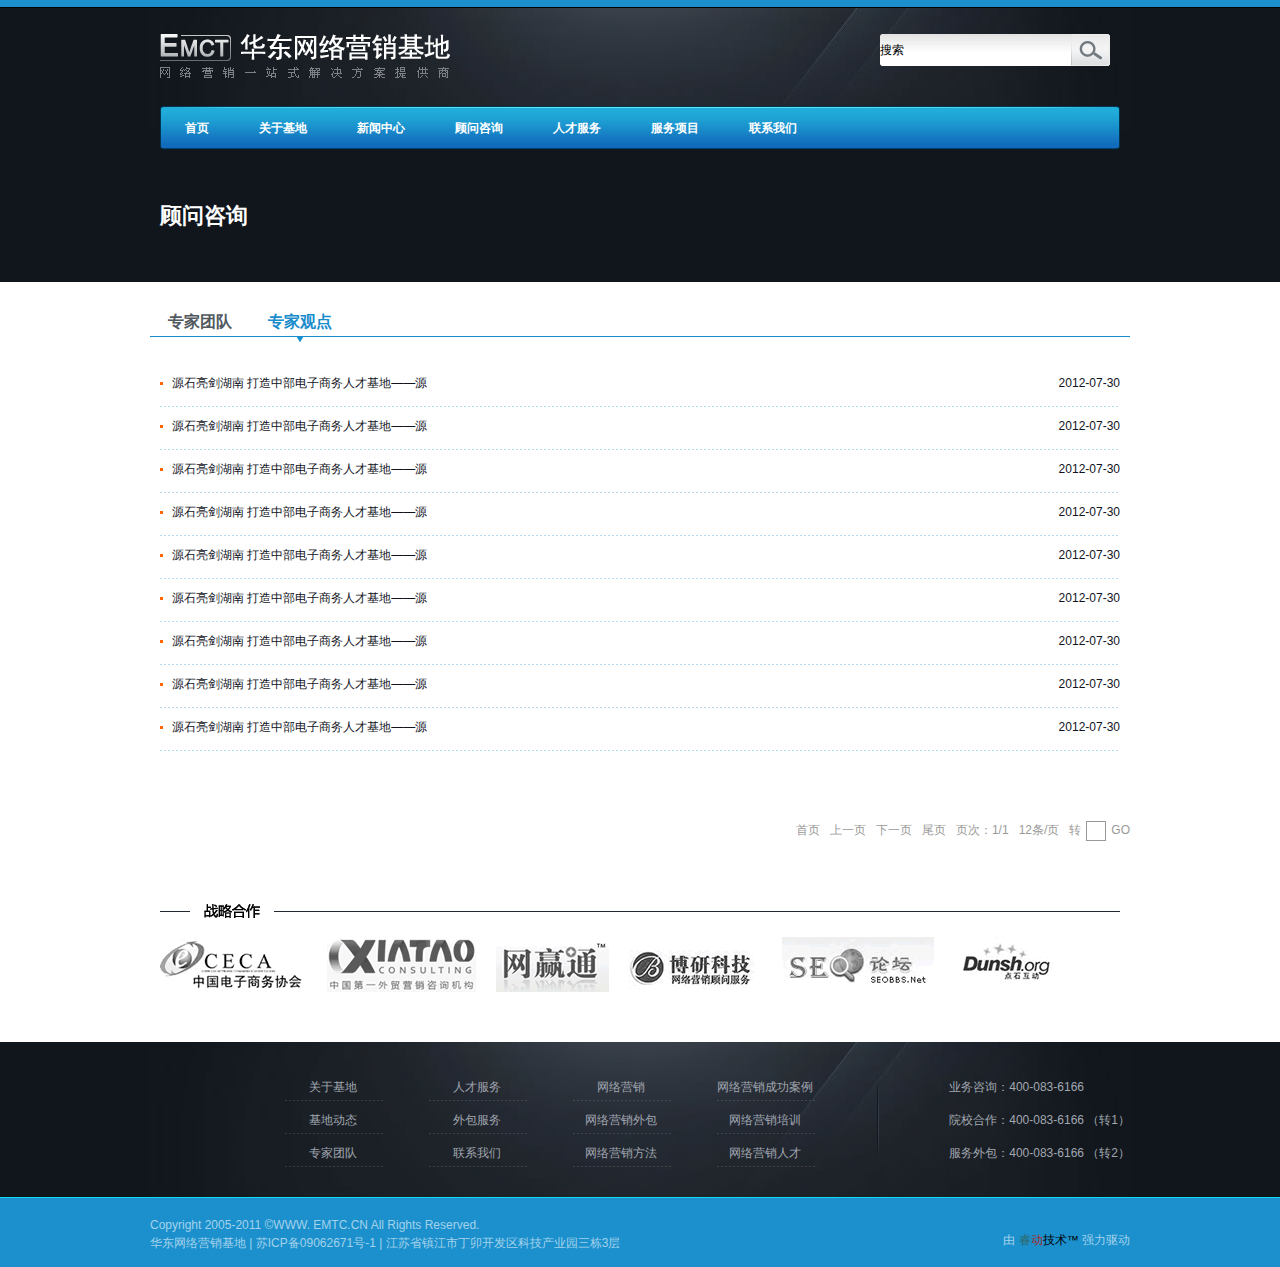
<file: Expert-Opinion.html>
<!DOCTYPE html PUBLIC "-//W3C//DTD XHTML 1.0 Transitional//EN" "http://www.w3.org/TR/xhtml1/DTD/xhtml1-transitional.dtd">
<html xmlns="http://www.w3.org/1999/xhtml" xml:lang="en">
<head>
	<meta http-equiv="Content-Type" content="text/html;charset=UTF-8" />
    <meta name="keywords" content="">
    <meta name="description" content="">
    <meta name="author" content="Wang Lili">
    <meta name="generator" content="睿动团队">
    <meta name="copyright" content="Copyright (c) 2012-2022 VA Team">
    <link rel="stylesheet" type="text/css" href="css/base.css" media="all" />
    <link rel="stylesheet" type="text/css" href="css/style.css" media="all" />
	<title></title>
</head>
<body>
    <!-- header start -->
    <div class="header"> 
    	<div class="header-top">1</div>
        <div class="wrap header-content"> 
            <div class="logo-search fn-clear"> 
                <a href="" class="fn-left"><img src="img/logo.png" alt="" class="pngfix"/> </a>
                <form action="" class="fn-right fn-clear"> 
                    <input type="" value="搜索"/>
                    <input type="button"  class="search-button"/>
                </form>
            </div>
            <ul class="fn-clear "> 
                <li><a href="">首页</a> </li>
                <li><a href="">关于基地</a> </li>
                <li><a href="">新闻中心</a> </li>
                <li><a href="">顾问咨询</a> </li>
                <li><a href="">人才服务</a> </li>
                <li><a href="">服务项目</a> </li>
                <li><a href="">联系我们</a> </li>
            </ul>
        </div>
    </div>
    <!-- header end -->
    <!-- main start -->
    <div class="main"> 
        <div class="current-location">
            <div class="wrap"> 
                <h2><strong>顾问咨询</strong></h2>
            </div> 
        </div>
        <div class="wrap"> 
           <!-- case-content start -->
           <div class="case-block"> 
                <div class="case-title-block">
                    <ul class="case-title expert-team fn-clear"> 
                        <li><a href="" class="">专家团队</a> </li>
                        <li><a href="" class="pngfix current">专家观点</a> </li>
                    </ul>
                    <div class="case-title-border">1</div>
                </div>
                <!-- 专家观点 start -->
                <div class="case-article-block expert"  >
                    <ul class="expert-opinion"> 
                        <li class="fn-clear"><a href="">源石亮剑湖南 打造中部电子商务人才基地——源 </a> <span>2012-07-30</span></li>
                        <li class="fn-clear"><a href="">源石亮剑湖南 打造中部电子商务人才基地——源 </a> <span>2012-07-30</span></li>
                        <li class="fn-clear"><a href="">源石亮剑湖南 打造中部电子商务人才基地——源 </a> <span>2012-07-30</span></li>
                        <li class="fn-clear"><a href="">源石亮剑湖南 打造中部电子商务人才基地——源 </a> <span>2012-07-30</span></li>
                        <li class="fn-clear"><a href="">源石亮剑湖南 打造中部电子商务人才基地——源 </a> <span>2012-07-30</span></li>
                        <li class="fn-clear"><a href="">源石亮剑湖南 打造中部电子商务人才基地——源 </a> <span>2012-07-30</span></li>
                        <li class="fn-clear"><a href="">源石亮剑湖南 打造中部电子商务人才基地——源 </a> <span>2012-07-30</span></li>
                        <li class="fn-clear"><a href="">源石亮剑湖南 打造中部电子商务人才基地——源 </a> <span>2012-07-30</span></li>
                        <li class="fn-clear"><a href="">源石亮剑湖南 打造中部电子商务人才基地——源 </a> <span>2012-07-30</span></li>
                    </ul>
                    <div class="fn-clear"> 
                        <ul class="case-paging fn-clear fn-right"> 
                            <li><a href="">首页</a></li>
                            <li><a href="">上一页</a></li>
                            <li><a href="">下一页</a></li>
                            <li><a href="">尾页</a></li>
                            <li>页次：<span>1/1</span> </li>
                            <li><span>12</span>条/页 </li>
                            <li><s>转</s> 
                                <form action="">
                                    <input type="" />
                                </form>       
                                <a href="">GO</a>
                            </li>
                        </ul>
                    </div>
                 </div>
                <!-- 专家观点 end -->
           </div>
           <!-- case-content end -->
            <!-- friend-link start -->
            <div class="friend-link"> 
                <div class="friend-link-title"> 
                    <h2><img src="img/friend-link.gif" alt="" /></h2>
                </div>
                <ul class="fn-clear"> 
                    <li><a href="" class="CECA">1</a></li>
                    <li><a href="" class="consulting">1</a></li>
                    <li><a href="" class="WYT">1</a></li>
                    <li><a href="" class="BYKJ">1</a></li>
                    <li><a href="" class="SEO">1</a></li>
                    <li class="last"><a href="" class="DUNSH">1</a></li>
                </ul>
            </div>
            <!-- friend-link end -->
        </div>
    </div>
    <!-- main end -->
    <!-- footer start -->
    <div class="footer"> 
        <div class="footer-top"> 
            <div class="wrap footer-top-content fn-clear"> 
                <ul class="fn-clear fn-left"> 
                    <li class="pngfix"><a href="" >关于基地</a></li>
                    <li class="pngfix"><a href="">人才服务 </a></li>
                    <li class="pngfix"><a href="">网络营销 </a></li>
                    <li class="pngfix"><a href="">网络营销成功案例 </a></li>
                    <li class="pngfix"><a href="">基地动态 </a></li>
                    <li class="pngfix"><a href="">外包服务 </a></li>
                    <li class="pngfix"><a href="">网络营销外包 </a></li>
                    <li class="pngfix"><a href="">网络营销培训 </a></li>
                    <li class="pngfix"><a href="">专家团队 </a></li>
                    <li class="pngfix"><a href="">联系我们 </a></li>
                    <li class="pngfix"><a href="">网络营销方法 </a></li>
                    <li class="pngfix"><a href="">网络营销人才 </a></li>
                </ul>
                <div class="fn-right phone-number"> 
                    <p>业务咨询：400-083-6166</p>
                    <p>院校合作：400-083-6166 （转1）</p>
                    <p>服务外包：400-083-6166 （转2）</p>
                </div>
            </div>
        </div>
        <div class="footer-bottom"> 
            <div class="wrap fn-clear"> 
                <div class="fn-left copy-right"> 
                    <p>Copyright 2005-2011 ©WWW. EMTC.CN All Rights Reserved.</p>
                    <p>华东网络营销基地 | 苏ICP备09062671号-1 | 江苏省镇江市丁卯开发区科技产业园三栋3层</p>
                </div>
                <div class="fn-right team-work"> 
                    由 <a href="http://www.ruidon.com" target="_blank"><span style="color:#316767">睿</span><span style="color:#A52A2A">动</span><span style="color:#000">技术™</span></a> 强力驱动
                </div>
            </div>
        </div>
    </div>
    <!-- footer end -->
    <script type="text/javascript" src="js/jquery-1.3.1.js"></script>
    <script type="text/javascript" src="js/jquery.soChange.js"></script>
    <!--[if lt IE 7]>
        <script type="text/javascript" src="js/common/DD_belatedPNG_0.0.8a-min.js"></script>
        <script type="text/javascript">DD_belatedPNG.fix('.pngfix');</script>
    <![endif]-->
</body>
</html>
</file>
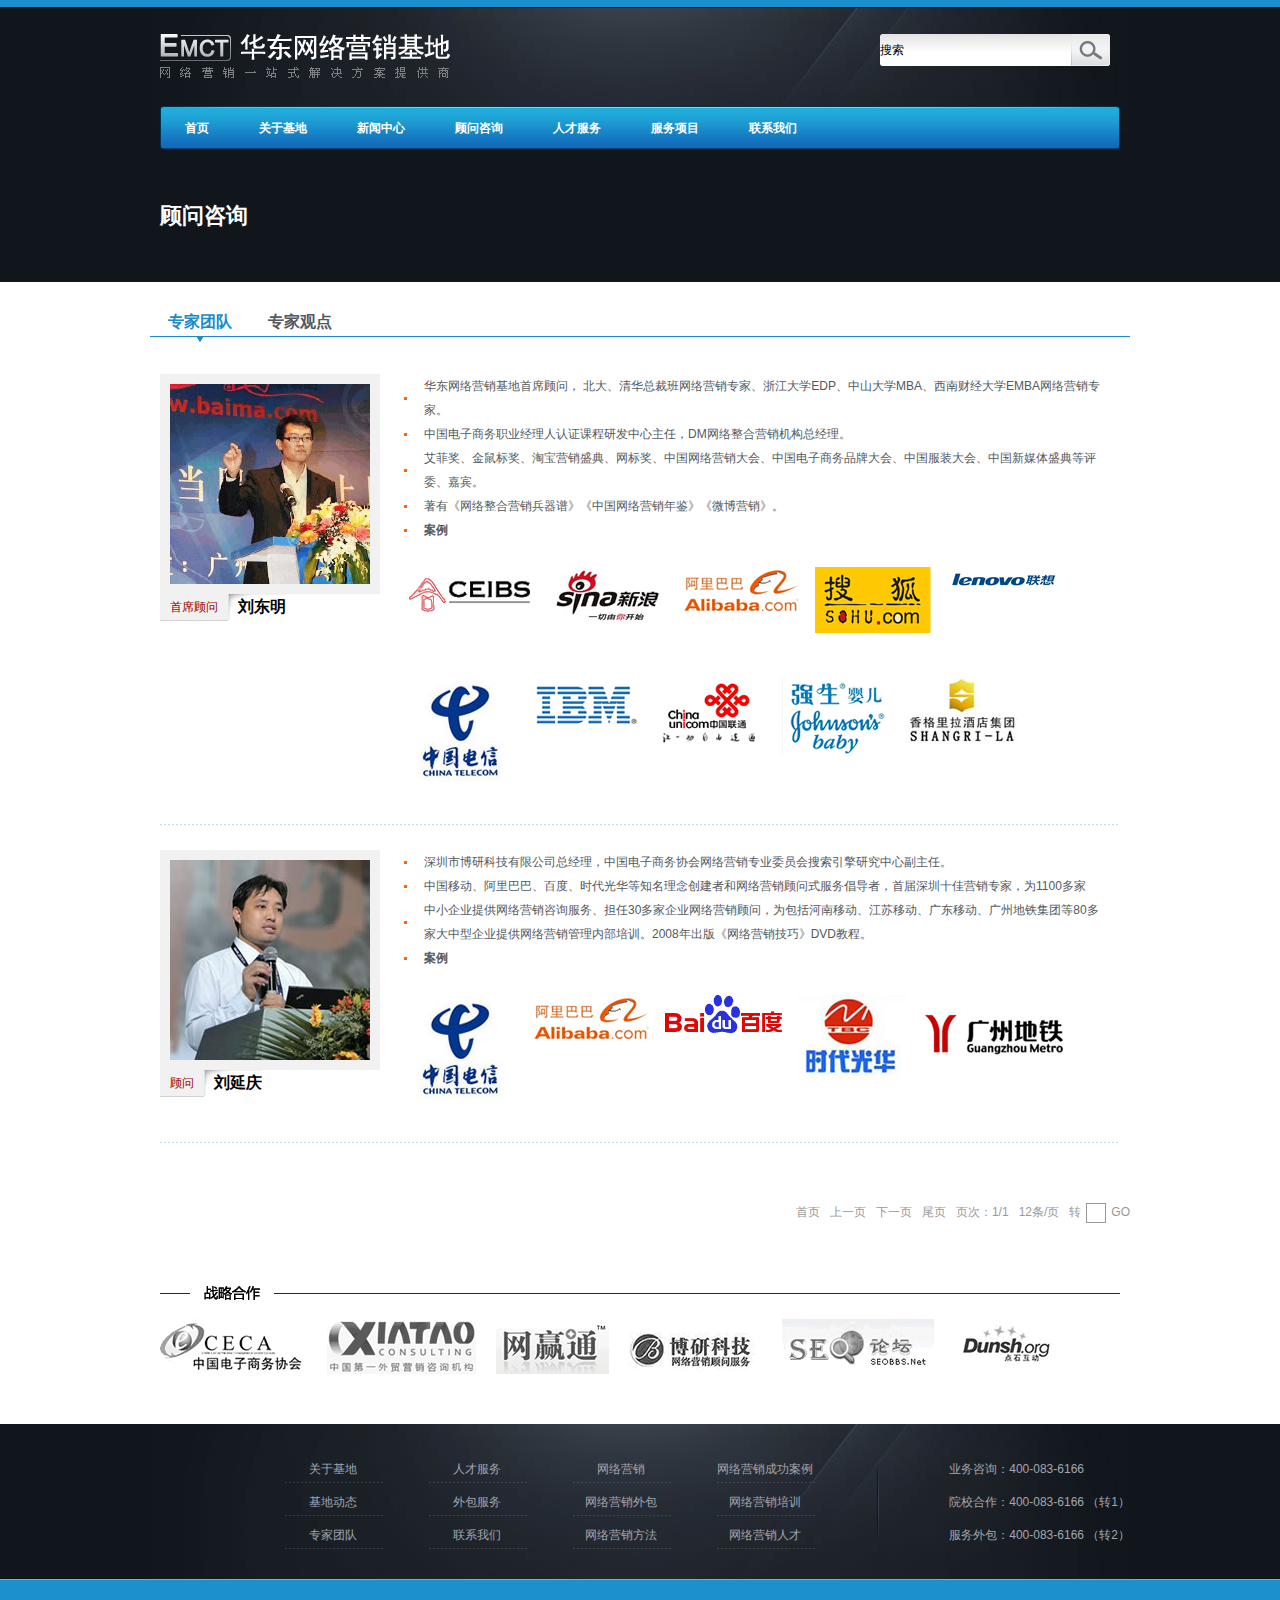
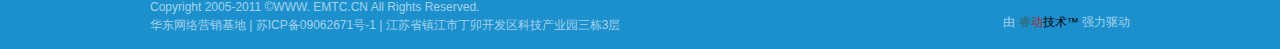
<file: expert-team.html>
<!DOCTYPE html PUBLIC "-//W3C//DTD XHTML 1.0 Transitional//EN" "http://www.w3.org/TR/xhtml1/DTD/xhtml1-transitional.dtd">
<html xmlns="http://www.w3.org/1999/xhtml" xml:lang="en">
<head>
	<meta http-equiv="Content-Type" content="text/html;charset=UTF-8" />
    <meta name="keywords" content="">
    <meta name="description" content="">
    <meta name="author" content="Wang Lili">
    <meta name="generator" content="睿动团队">
    <meta name="copyright" content="Copyright (c) 2012-2022 VA Team">
    <link rel="stylesheet" type="text/css" href="css/base.css" media="all" />
    <link rel="stylesheet" type="text/css" href="css/style.css" media="all" />
	<title></title>
</head>
<body>
    <!-- header start -->
    <div class="header"> 
    	<div class="header-top">1</div>
        <div class="wrap header-content"> 
            <div class="logo-search fn-clear"> 
                <a href="" class="fn-left"><img src="img/logo.png" alt="" class="pngfix"/> </a>
                <form action="" class="fn-right fn-clear"> 
                    <input type="" value="搜索"/>
                    <input type="button"  class="search-button"/>
                </form>
            </div>
            <ul class="fn-clear "> 
                <li><a href="">首页</a> </li>
                <li><a href="">关于基地</a> </li>
                <li><a href="">新闻中心</a> </li>
                <li><a href="">顾问咨询</a> </li>
                <li><a href="">人才服务</a> </li>
                <li><a href="">服务项目</a> </li>
                <li><a href="">联系我们</a> </li>
            </ul>
        </div>
    </div>
    <!-- header end -->
    <!-- main start -->
    <div class="main"> 
        <div class="current-location">
            <div class="wrap"> 
                <h2><strong>顾问咨询</strong></h2>
            </div> 
        </div>
        <div class="wrap"> 
           <!-- case-content start -->
           <div class="case-block"> 
                <div class="case-title-block">
                    <ul class="case-title expert-team fn-clear"> 
                        <li><a href="" class="current">专家团队</a> </li>
                        <li><a href="" class="pngfix">专家观点</a> </li>
                    </ul>
                    <div class="case-title-border">1</div>
                </div>
                <!-- 专家团队 start -->
                <div class="case-article-block expert" > 
                   <div class="expert-team-block fn-clear">  
                        <div class="fn-left"> 
                            <div class="expert-team-img"> 
                                <a href=""><img src="img/expert-team-img1.jpg" alt=""  style="width:200px; height:200px;"/></a>
                            </div>
                            <div class="expert-team-intro fn-clear"> 
                                <span>首席顾问</span>
                                <p><strong>刘东明</strong></p>
                            </div>
                        </div>
                        <div class="fn-left expert-intro-block"> 
                            <ul class="expert-intro"> 
                                <li>华东网络营销基地首席顾问， 北大、清华总裁班网络营销专家、浙江大学EDP、中山大学MBA、西南财经大学EMBA网络营销专家。</li>
                                <li>中国电子商务职业经理人认证课程研发中心主任，DM网络整合营销机构总经理。</li>
                                <li>艾菲奖、金鼠标奖、淘宝营销盛典、网标奖、中国网络营销大会、中国电子商务品牌大会、中国服装大会、中国新媒体盛典等评委、嘉宾。</li>
                                <li>著有《网络整合营销兵器谱》《中国网络营销年鉴》《微博营销》。</li>
                                <li><strong>案例</strong> </li>
                            </ul>
                            <ul class="photo-show fn-clear">
                                <li><img src="img/CEIBS.gif" alt="" /> </li>
                                <li><img src="img/sina.jpg" alt="" /> </li>
                                <li><img src="img/alibb.gif" alt="" /> </li>
                                <li><img src="img/soho.gif" alt="" /> </li>
                                <li><img src="img/lianxiang.gif" alt="" /> </li>
                                <li><img src="img/dianxin.jpg" alt="" /> </li>
                                <li><img src="img/IBM.gif" alt="" /> </li>
                                <li><img src="img/liantong.gif" alt="" /> </li>
                                <li><img src="img/qiangsheng.gif" alt="" /> </li>
                                <li><img src="img/xiangelila.jpg" alt="" /> </li>
                            </ul>
                        </div>
                   </div>
                   <div class="expert-team-block fn-clear">  
                        <div class="fn-left"> 
                            <div class="expert-team-img"> 
                                <a href=""><img src="img/expert-team-img2.jpg" alt=""  style="width:200px; height:200px;"/></a>
                            </div>
                            <div class="expert-team-intro fn-clear"> 
                                <span>顾问</span>
                                <p><strong>刘延庆</strong></p>
                            </div>
                        </div>
                        <div class="fn-left expert-intro-block"> 
                            <ul class="expert-intro"> 
                                <li>深圳市博研科技有限公司总经理，中国电子商务协会网络营销专业委员会搜索引擎研究中心副主任。</li>
                                <li>中国移动、阿里巴巴、百度、时代光华等知名理念创建者和网络营销顾问式服务倡导者，首届深圳十佳营销专家，为1100多家</li>
                                <li>中小企业提供网络营销咨询服务、担任30多家企业网络营销顾问，为包括河南移动、江苏移动、广东移动、广州地铁集团等80多家大中型企业提供网络营销管理内部培训。2008年出版《网络营销技巧》DVD教程。</li>
                                <li><strong>案例</strong> </li>
                            </ul>
                            <ul class="photo-show fn-clear">
                                <li><img src="img/dianxin.jpg" alt="" /> </li>
                                <li><img src="img/alibb.gif" alt="" /> </li>
                                <li><img src="img/baidu.gif" alt="" /> </li>
                                <li><img src="img/shidaiguanghua.jpg" alt="" /> </li>
                                <li><img src="img/guangzhouditie.gif" alt="" /> </li>
                            </ul>
                        </div>
                   </div>
                   <div class="fn-clear"> 
                        <ul class="case-paging fn-clear fn-right"> 
                            <li><a href="">首页</a></li>
                            <li><a href="">上一页</a></li>
                            <li><a href="">下一页</a></li>
                            <li><a href="">尾页</a></li>
                            <li>页次：<span>1/1</span> </li>
                            <li><span>12</span>条/页 </li>
                            <li><s>转</s> 
                                <form action="">
                                    <input type="" />
                                </form>       
                                <a href="">GO</a>
                            </li>
                        </ul>
                    </div>
                </div>
                <!-- 专家团队 end -->
                <!-- 专家观点 start -->
                <div class="case-article-block expert" style="display:none;" >
                    <ul class="expert-opinion"> 
                        <li class="fn-clear"><a href="">源石亮剑湖南 打造中部电子商务人才基地——源 </a> <span>2012-07-30</span></li>
                        <li class="fn-clear"><a href="">源石亮剑湖南 打造中部电子商务人才基地——源 </a> <span>2012-07-30</span></li>
                        <li class="fn-clear"><a href="">源石亮剑湖南 打造中部电子商务人才基地——源 </a> <span>2012-07-30</span></li>
                        <li class="fn-clear"><a href="">源石亮剑湖南 打造中部电子商务人才基地——源 </a> <span>2012-07-30</span></li>
                        <li class="fn-clear"><a href="">源石亮剑湖南 打造中部电子商务人才基地——源 </a> <span>2012-07-30</span></li>
                        <li class="fn-clear"><a href="">源石亮剑湖南 打造中部电子商务人才基地——源 </a> <span>2012-07-30</span></li>
                        <li class="fn-clear"><a href="">源石亮剑湖南 打造中部电子商务人才基地——源 </a> <span>2012-07-30</span></li>
                        <li class="fn-clear"><a href="">源石亮剑湖南 打造中部电子商务人才基地——源 </a> <span>2012-07-30</span></li>
                        <li class="fn-clear"><a href="">源石亮剑湖南 打造中部电子商务人才基地——源 </a> <span>2012-07-30</span></li>
                    </ul>
                    <div class="fn-clear"> 
                        <ul class="case-paging fn-clear fn-right"> 
                            <li><a href="">首页</a></li>
                            <li><a href="">上一页</a></li>
                            <li><a href="">下一页</a></li>
                            <li><a href="">尾页</a></li>
                            <li>页次：<span>1/1</span> </li>
                            <li><span>12</span>条/页 </li>
                            <li><s>转</s> 
                                <form action="">
                                    <input type="" />
                                </form>       
                                <a href="">GO</a>
                            </li>
                        </ul>
                    </div>
                 </div>
                <!-- 专家观点 end -->
           </div>
           <!-- case-content end -->
            <!-- friend-link start -->
            <div class="friend-link"> 
                <div class="friend-link-title"> 
                    <h2><img src="img/friend-link.gif" alt="" /></h2>
                </div>
                <ul class="fn-clear"> 
                    <li><a href="" class="CECA">1</a></li>
                    <li><a href="" class="consulting">1</a></li>
                    <li><a href="" class="WYT">1</a></li>
                    <li><a href="" class="BYKJ">1</a></li>
                    <li><a href="" class="SEO">1</a></li>
                    <li class="last"><a href="" class="DUNSH">1</a></li>
                </ul>
            </div>
            <!-- friend-link end -->
        </div>
    </div>
    <!-- main end -->
    <!-- footer start -->
    <div class="footer"> 
        <div class="footer-top"> 
            <div class="wrap footer-top-content fn-clear"> 
                <ul class="fn-clear fn-left"> 
                    <li class="pngfix"><a href="" >关于基地</a></li>
                    <li class="pngfix"><a href="">人才服务 </a></li>
                    <li class="pngfix"><a href="">网络营销 </a></li>
                    <li class="pngfix"><a href="">网络营销成功案例 </a></li>
                    <li class="pngfix"><a href="">基地动态 </a></li>
                    <li class="pngfix"><a href="">外包服务 </a></li>
                    <li class="pngfix"><a href="">网络营销外包 </a></li>
                    <li class="pngfix"><a href="">网络营销培训 </a></li>
                    <li class="pngfix"><a href="">专家团队 </a></li>
                    <li class="pngfix"><a href="">联系我们 </a></li>
                    <li class="pngfix"><a href="">网络营销方法 </a></li>
                    <li class="pngfix"><a href="">网络营销人才 </a></li>
                </ul>
                <div class="fn-right phone-number"> 
                    <p>业务咨询：400-083-6166</p>
                    <p>院校合作：400-083-6166 （转1）</p>
                    <p>服务外包：400-083-6166 （转2）</p>
                </div>
            </div>
        </div>
        <div class="footer-bottom"> 
            <div class="wrap fn-clear"> 
                <div class="fn-left copy-right"> 
                    <p>Copyright 2005-2011 ©WWW. EMTC.CN All Rights Reserved.</p>
                    <p>华东网络营销基地 | 苏ICP备09062671号-1 | 江苏省镇江市丁卯开发区科技产业园三栋3层</p>
                </div>
                <div class="fn-right team-work"> 
                    由 <a href="http://www.ruidon.com" target="_blank"><span style="color:#316767">睿</span><span style="color:#A52A2A">动</span><span style="color:#000">技术™</span></a> 强力驱动
                </div>
            </div>
        </div>
    </div>
    <!-- footer end -->
    <script type="text/javascript" src="js/jquery-1.3.1.js"></script>
    <script type="text/javascript" src="js/jquery.soChange.js"></script>
    <!--[if lt IE 7]>
        <script type="text/javascript" src="js/common/DD_belatedPNG_0.0.8a-min.js"></script>
        <script type="text/javascript">DD_belatedPNG.fix('.pngfix');</script>
    <![endif]-->
</body>
</html>
</file>
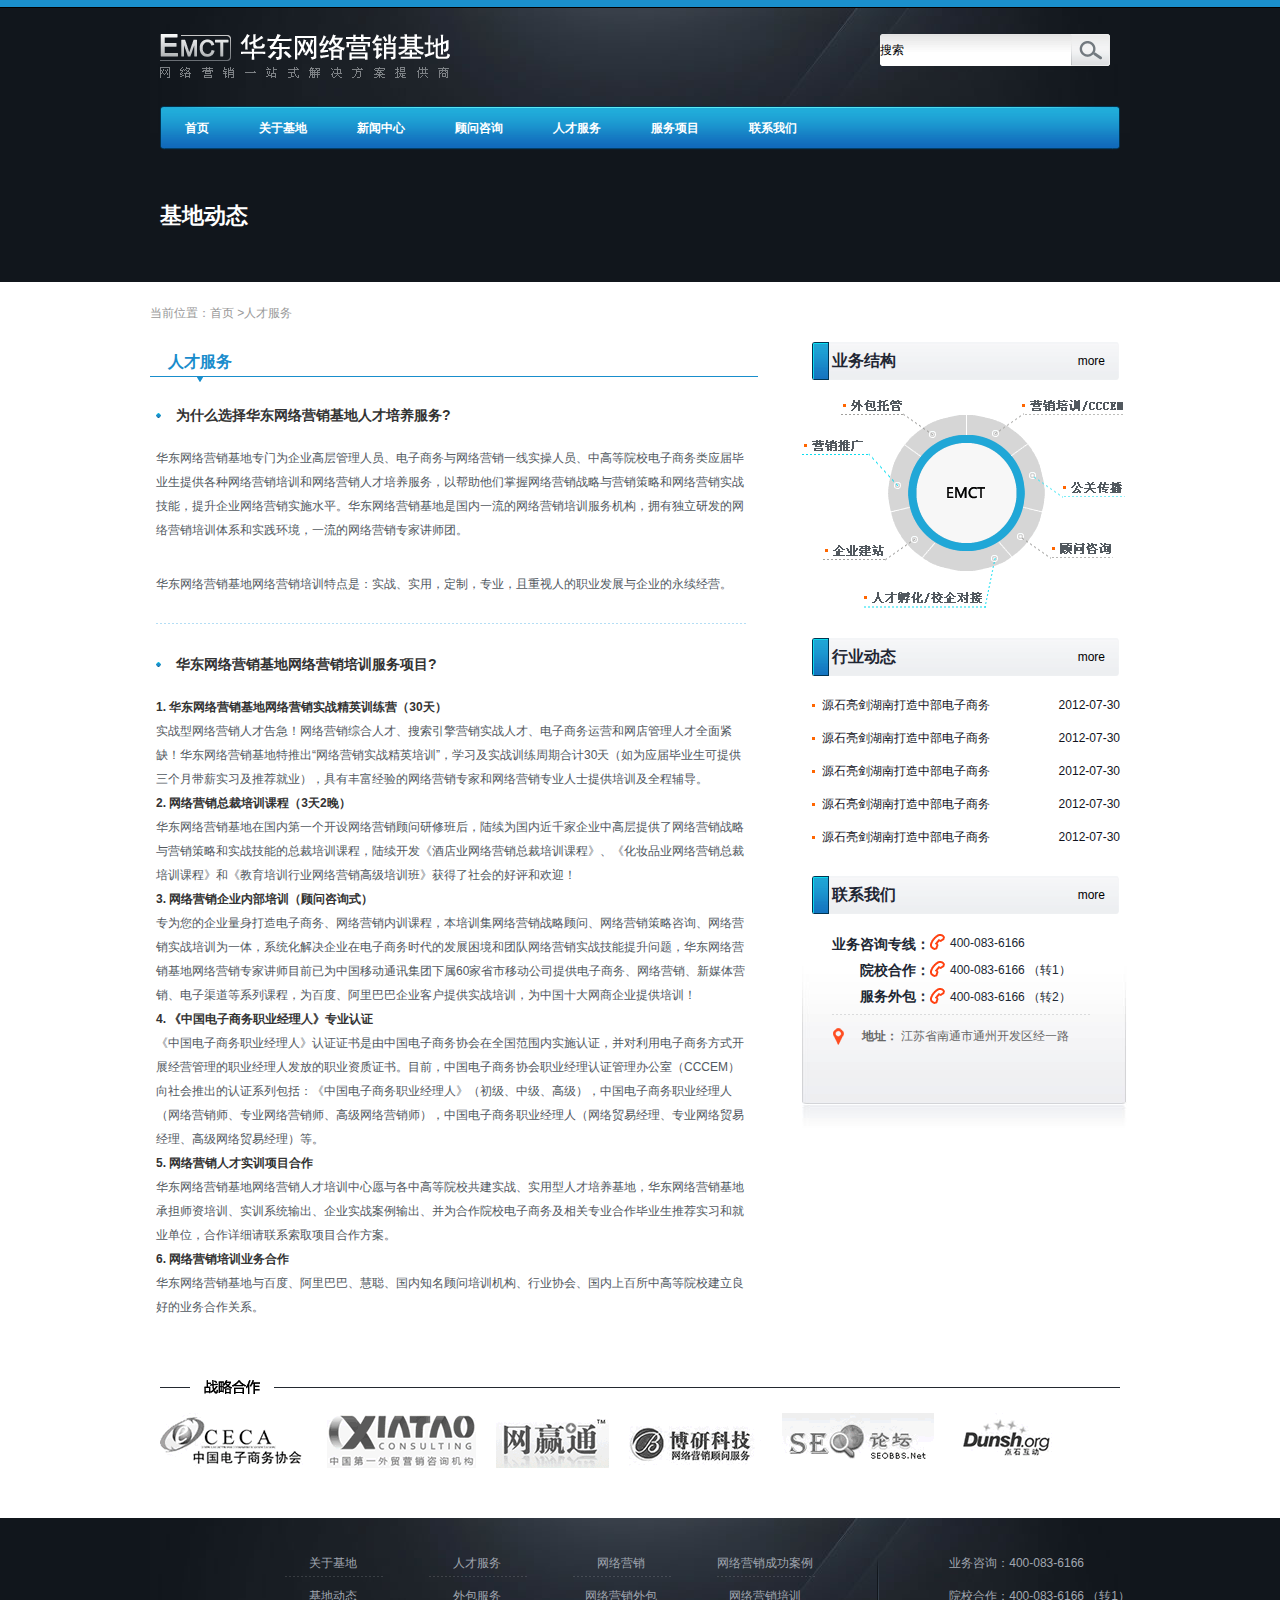
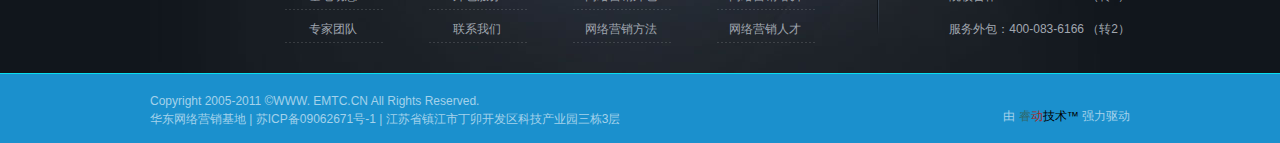
<file: Personnel-Services.html>
<!DOCTYPE html PUBLIC "-//W3C//DTD XHTML 1.0 Transitional//EN" "http://www.w3.org/TR/xhtml1/DTD/xhtml1-transitional.dtd">
<html xmlns="http://www.w3.org/1999/xhtml" xml:lang="en">
<head>
	<meta http-equiv="Content-Type" content="text/html;charset=UTF-8" />
    <meta name="keywords" content="">
    <meta name="description" content="">
    <meta name="author" content="Wang Lili">
    <meta name="generator" content="睿动团队">
    <meta name="copyright" content="Copyright (c) 2012-2022 VA Team">
    <link rel="stylesheet" type="text/css" href="css/base.css" media="all" />
    <link rel="stylesheet" type="text/css" href="css/style.css" media="all" />
	<title></title>
</head>
<body>
    <!-- header start -->
    <div class="header"> 
    	<div class="header-top">1</div>
        <div class="wrap header-content"> 
            <div class="logo-search fn-clear"> 
                <a href="" class="fn-left"><img src="img/logo.png" alt="" class="pngfix"/> </a>
                <form action="" class="fn-right fn-clear"> 
                    <input type="" value="搜索"/>
                    <input type="button"  class="search-button"/>
                </form>
            </div>
            <ul class="fn-clear "> 
                <li><a href="">首页</a> </li>
                <li><a href="">关于基地</a> </li>
                <li><a href="">新闻中心</a> </li>
                <li><a href="">顾问咨询</a> </li>
                <li><a href="">人才服务</a> </li>
                <li><a href="">服务项目</a> </li>
                <li><a href="">联系我们</a> </li>
            </ul>
        </div>
    </div>
    <!-- header end -->
    <!-- main start -->
    <div class="main"> 
        <div class="current-location">
            <div class="wrap"> 
                <h2><strong>基地动态</strong></h2>
            </div> 
        </div>
        <div class="wrap"> 
            <div class="bread-crumbs"> 
                <p>当前位置：<a href="">首页 </a>><a href="">人才服务</a> </p>
            </div>
            <div CLASS="fn-clear main-base"> 
                <!-- case-content start -->
                <div class="case-block base-dynamic-left fn-left personnel "> 
                    <div class="case-title-block">
                        <ul class="case-title expert-team fn-clear"> 
                            <li><a href="" class="current ">人才服务</a> </li>
                        </ul>
                        <div class="case-title-border">1</div>
                    </div>
                    <div class="personnel-services"> 
                        <div class="personnel-services-block"> 
                            <h2><strong>为什么选择华东网络营销基地人才培养服务?</strong> </h2>
                            <p>华东网络营销基地专门为企业高层管理人员、电子商务与网络营销一线实操人员、中高等院校电子商务类应届毕业生提供各种网络营销培训和网络营销人才培养服务，以帮助他们掌握网络营销战略与营销策略和网络营销实战技能，提升企业网络营销实施水平。华东网络营销基地是国内一流的网络营销培训服务机构，拥有独立研发的网络营销培训体系和实践环境，一流的网络营销专家讲师团。</p>
                            <p class="distance">华东网络营销基地网络营销培训特点是：实战、实用，定制，专业，且重视人的职业发展与企业的永续经营。</p>
                        </div>
                        <div class="personnel-services-block last"> 
                            <h2><strong>华东网络营销基地网络营销培训服务项目?</strong> </h2>
                            <p><strong>1. 华东网络营销基地网络营销实战精英训练营（30天）</strong> </p>
                            <p>实战型网络营销人才告急！网络营销综合人才、搜索引擎营销实战人才、电子商务运营和网店管理人才全面紧缺！华东网络营销基地特推出“网络营销实战精英培训”，学习及实战训练周期合计30天（如为应届毕业生可提供三个月带薪实习及推荐就业），具有丰富经验的网络营销专家和网络营销专业人士提供培训及全程辅导。</p>
                            <p><strong>2. 网络营销总裁培训课程（3天2晚）</strong> </p>
                            <p>华东网络营销基地在国内第一个开设网络营销顾问研修班后，陆续为国内近千家企业中高层提供了网络营销战略与营销策略和实战技能的总裁培训课程，陆续开发《酒店业网络营销总裁培训课程》、《化妆品业网络营销总裁培训课程》和《教育培训行业网络营销高级培训班》获得了社会的好评和欢迎！</p>
                            <p><strong>3. 网络营销企业内部培训（顾问咨询式）</strong> </p>
                            <p>专为您的企业量身打造电子商务、网络营销内训课程，本培训集网络营销战略顾问、网络营销策略咨询、网络营销实战培训为一体，系统化解决企业在电子商务时代的发展困境和团队网络营销实战技能提升问题，华东网络营销基地网络营销专家讲师目前已为中国移动通讯集团下属60家省市移动公司提供电子商务、网络营销、新媒体营销、电子渠道等系列课程，为百度、阿里巴巴企业客户提供实战培训，为中国十大网商企业提供培训！</p>
                            <p><strong>4. 《中国电子商务职业经理人》专业认证</strong> </p>
                            <p>《中国电子商务职业经理人》认证证书是由中国电子商务协会在全国范围内实施认证，并对利用电子商务方式开展经营管理的职业经理人发放的职业资质证书。目前，中国电子商务协会职业经理认证管理办公室（CCCEM）向社会推出的认证系列包括：《中国电子商务职业经理人》（初级、中级、高级），中国电子商务职业经理人（网络营销师、专业网络营销师、高级网络营销师），中国电子商务职业经理人（网络贸易经理、专业网络贸易经理、高级网络贸易经理）等。</p>
                            <p><strong>5. 网络营销人才实训项目合作</strong> </p>
                            <p>华东网络营销基地网络营销人才培训中心愿与各中高等院校共建实战、实用型人才培养基地，华东网络营销基地承担师资培训、实训系统输出、企业实战案例输出、并为合作院校电子商务及相关专业合作毕业生推荐实习和就业单位，合作详细请联系索取项目合作方案。</p>
                            <p><strong>6. 网络营销培训业务合作</strong></p>
                            <p>华东网络营销基地与百度、阿里巴巴、慧聪、国内知名顾问培训机构、行业协会、国内上百所中高等院校建立良好的业务合作关系。 </p>
                        </div>
                    </div>
                    
                </div>
                <!-- case-content end -->
                <div class="fn-right base-dynamic-right"> 
                    <div class="dynamic-right-block"> 
                        <div class="right-block-title fn-clear"> 
                            <h2>业务结构</h2>
                            <a href=""><a href="">more</a></a>
                        </div>
                        <div class="right-block-content"> 
                            <img src="img/yewu.gif" alt="" />
                        </div>
                    </div>
                    <div class="dynamic-right-block"> 
                        <div class="right-block-title fn-clear"> 
                            <h2>行业动态</h2>
                            <a href=""><a href="">more</a></a>
                        </div>
                        <div class="right-block-content"> 
                            <ul> 
                                <li class="fn-clear"><a href="">源石亮剑湖南打造中部电子商务</a> <span>2012-07-30</span></li>
                                <li class="fn-clear"><a href="">源石亮剑湖南打造中部电子商务</a> <span>2012-07-30</span></li>
                                <li class="fn-clear"><a href="">源石亮剑湖南打造中部电子商务</a> <span>2012-07-30</span></li>
                                <li class="fn-clear"><a href="">源石亮剑湖南打造中部电子商务</a> <span>2012-07-30</span></li>
                                <li class="fn-clear"><a href="">源石亮剑湖南打造中部电子商务</a> <span>2012-07-30</span></li>
                            </ul>
                        </div>
                    </div>
                    <div class="dynamic-right-block"> 
                        <div class="right-block-title fn-clear"> 
                            <h2>联系我们</h2>
                            <a href=""><a href="">more</a></a>
                        </div>
                        <div class="right-block-content"> 
                           <div class="right-contact-us"> 
                                <div class="phone-kind fn-clear"> 
                                    <div class="fn-left phone-kind-left"> 
                                        <p><strong>业务咨询专线：</strong> </p>
                                        <p><strong>院校合作：</strong></p>
                                        <p><strong>服务外包：</strong></p>
                                    </div>
                                    <div class="fn-left phone-kind-right"> 
                                        <p class="pngfix">400-083-6166</p>
                                        <p class="pngfix">400-083-6166 （转1）</p>
                                        <p class="pngfix">400-083-6166 （转2）</p>
                                    </div>
                                </div>
                                <p class="address pngfix"><strong>地址：</strong> 江苏省南通市通州开发区经一路</p>
                           </div>
                        </div>
                    </div>
                </div>
            </div>
            <!-- friend-link start -->
            <div class="friend-link"> 
                <div class="friend-link-title"> 
                    <h2><img src="img/friend-link.gif" alt="" /></h2>
                </div>
                <ul class="fn-clear"> 
                    <li><a href="" class="CECA">1</a></li>
                    <li><a href="" class="consulting">1</a></li>
                    <li><a href="" class="WYT">1</a></li>
                    <li><a href="" class="BYKJ">1</a></li>
                    <li><a href="" class="SEO">1</a></li>
                    <li class="last"><a href="" class="DUNSH">1</a></li>
                </ul>
            </div>
            <!-- friend-link end -->
        </div>
    </div>
    <!-- main end -->
    <!-- footer start -->
    <div class="footer"> 
        <div class="footer-top"> 
            <div class="wrap footer-top-content fn-clear"> 
                <ul class="fn-clear fn-left"> 
                    <li class="pngfix"><a href="" >关于基地</a></li>
                    <li class="pngfix"><a href="">人才服务 </a></li>
                    <li class="pngfix"><a href="">网络营销 </a></li>
                    <li class="pngfix"><a href="">网络营销成功案例 </a></li>
                    <li class="pngfix"><a href="">基地动态 </a></li>
                    <li class="pngfix"><a href="">外包服务 </a></li>
                    <li class="pngfix"><a href="">网络营销外包 </a></li>
                    <li class="pngfix"><a href="">网络营销培训 </a></li>
                    <li class="pngfix"><a href="">专家团队 </a></li>
                    <li class="pngfix"><a href="">联系我们 </a></li>
                    <li class="pngfix"><a href="">网络营销方法 </a></li>
                    <li class="pngfix"><a href="">网络营销人才 </a></li>
                </ul>
                <div class="fn-right phone-number"> 
                    <p>业务咨询：400-083-6166</p>
                    <p>院校合作：400-083-6166 （转1）</p>
                    <p>服务外包：400-083-6166 （转2）</p>
                </div>
            </div>
        </div>
        <div class="footer-bottom"> 
            <div class="wrap fn-clear"> 
                <div class="fn-left copy-right"> 
                    <p>Copyright 2005-2011 ©WWW. EMTC.CN All Rights Reserved.</p>
                    <p>华东网络营销基地 | 苏ICP备09062671号-1 | 江苏省镇江市丁卯开发区科技产业园三栋3层</p>
                </div>
                <div class="fn-right team-work"> 
                    由 <a href="http://www.ruidon.com" target="_blank"><span style="color:#316767">睿</span><span style="color:#A52A2A">动</span><span style="color:#000">技术™</span></a> 强力驱动
                </div>
            </div>
        </div>
    </div>
    <!-- footer end -->
    <script type="text/javascript" src="js/jquery-1.3.1.js"></script>
    <script type="text/javascript" src="js/jquery.soChange.js"></script>
    <!--[if lt IE 7]>
        <script type="text/javascript" src="js/common/DD_belatedPNG_0.0.8a-min.js"></script>
        <script type="text/javascript">DD_belatedPNG.fix('.pngfix');</script>
    <![endif]-->
</body>
</html>
</file>
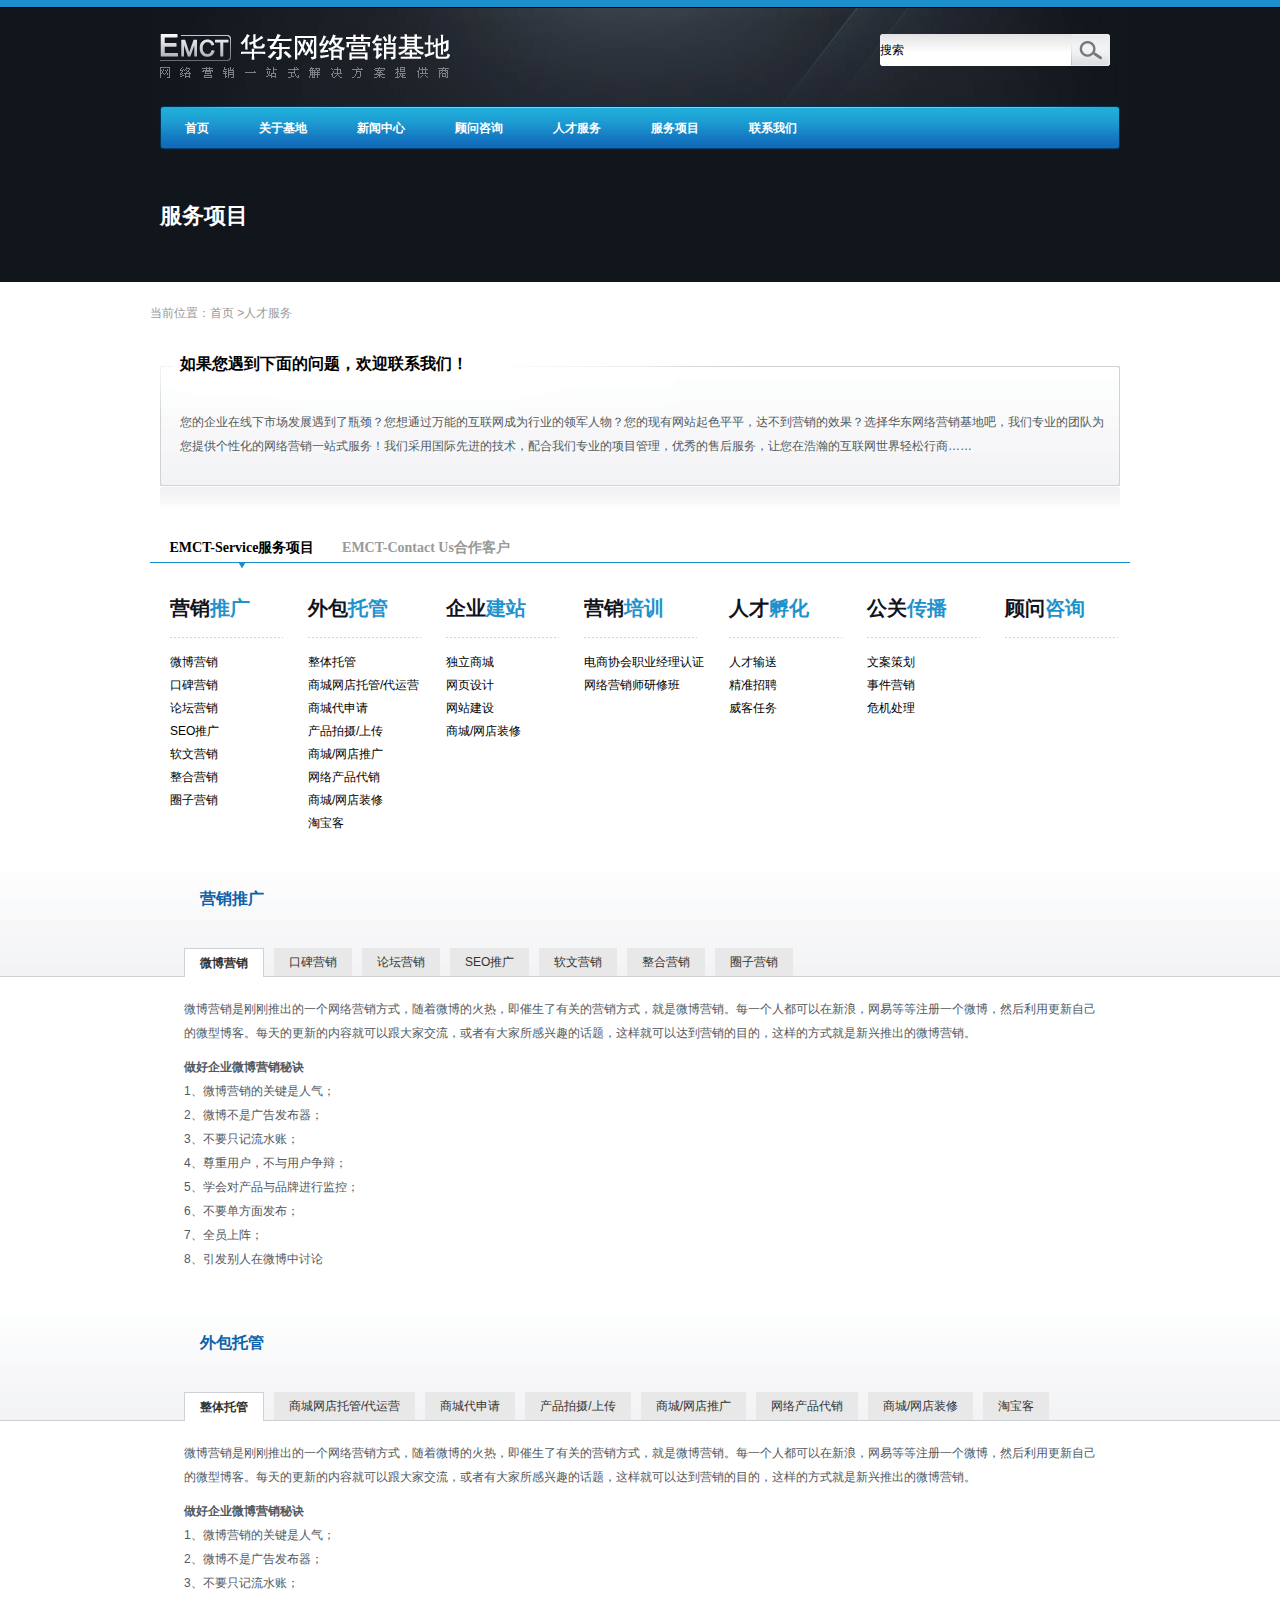
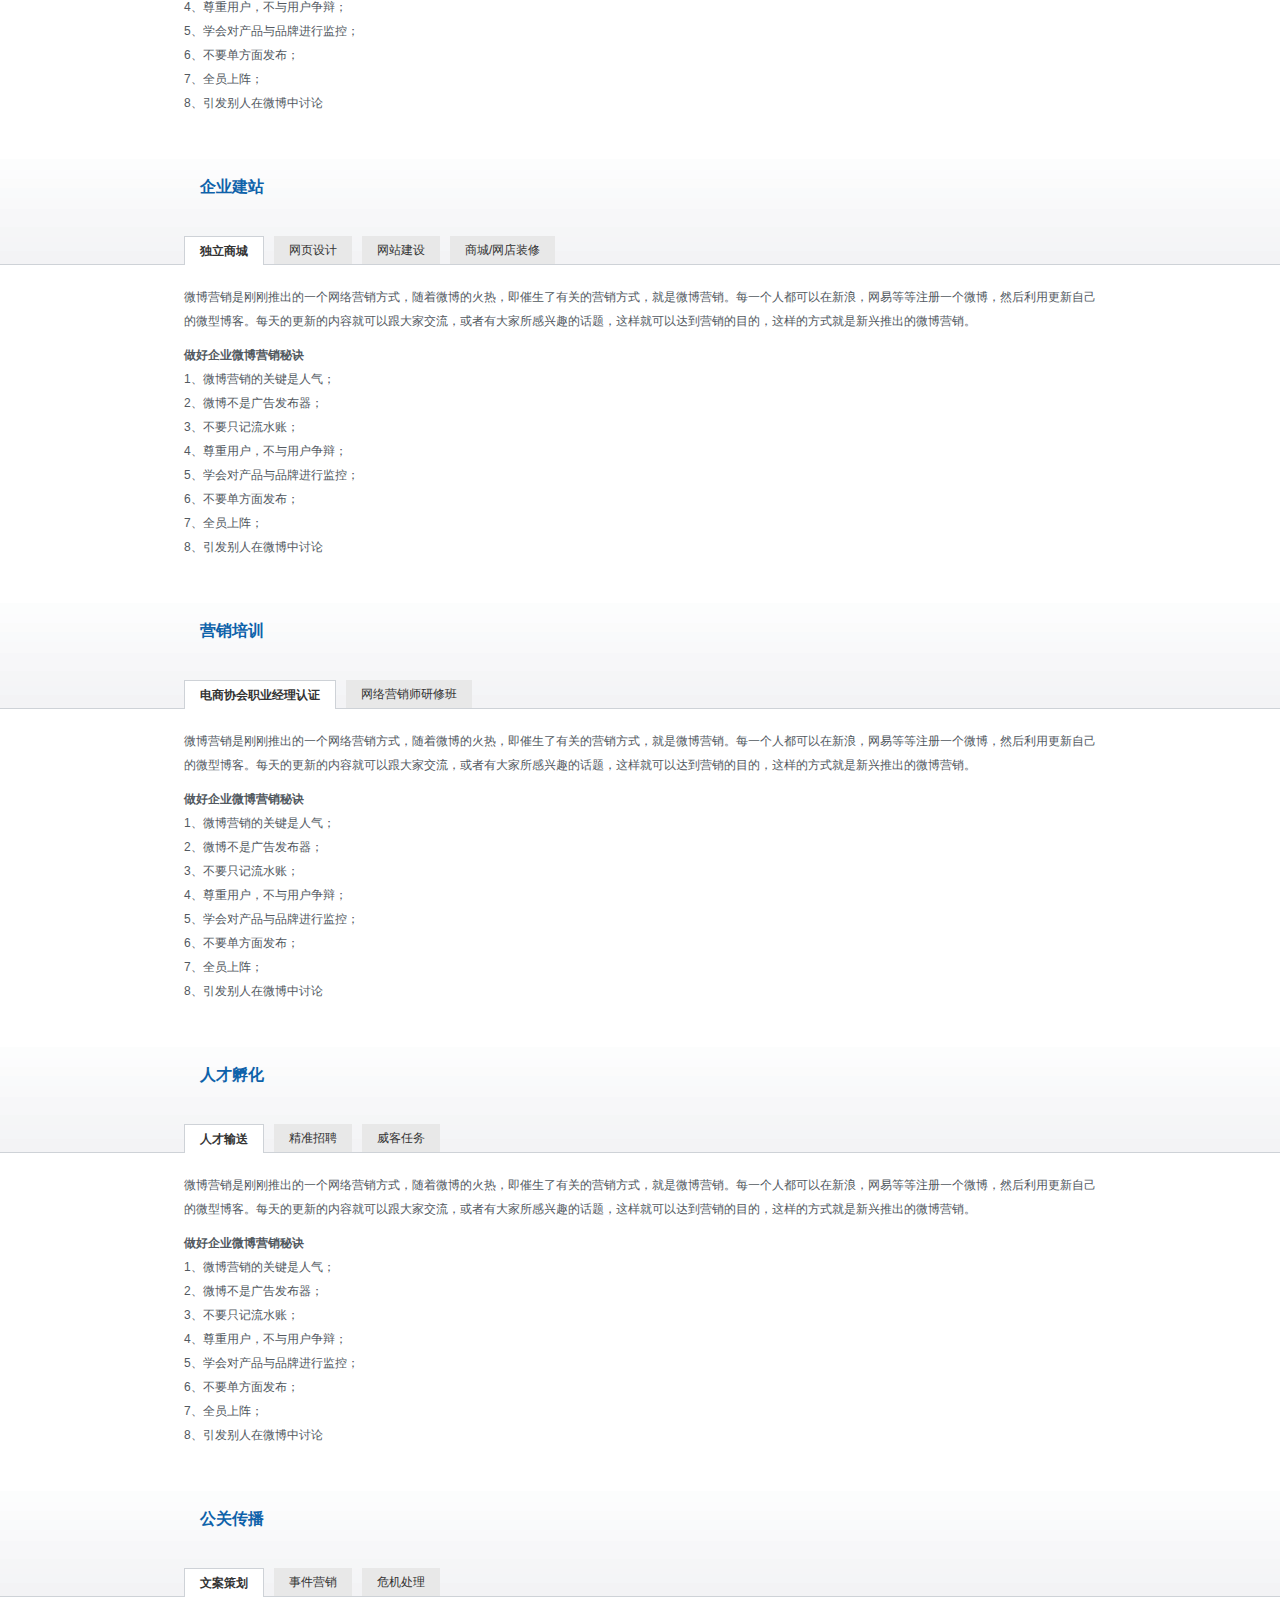
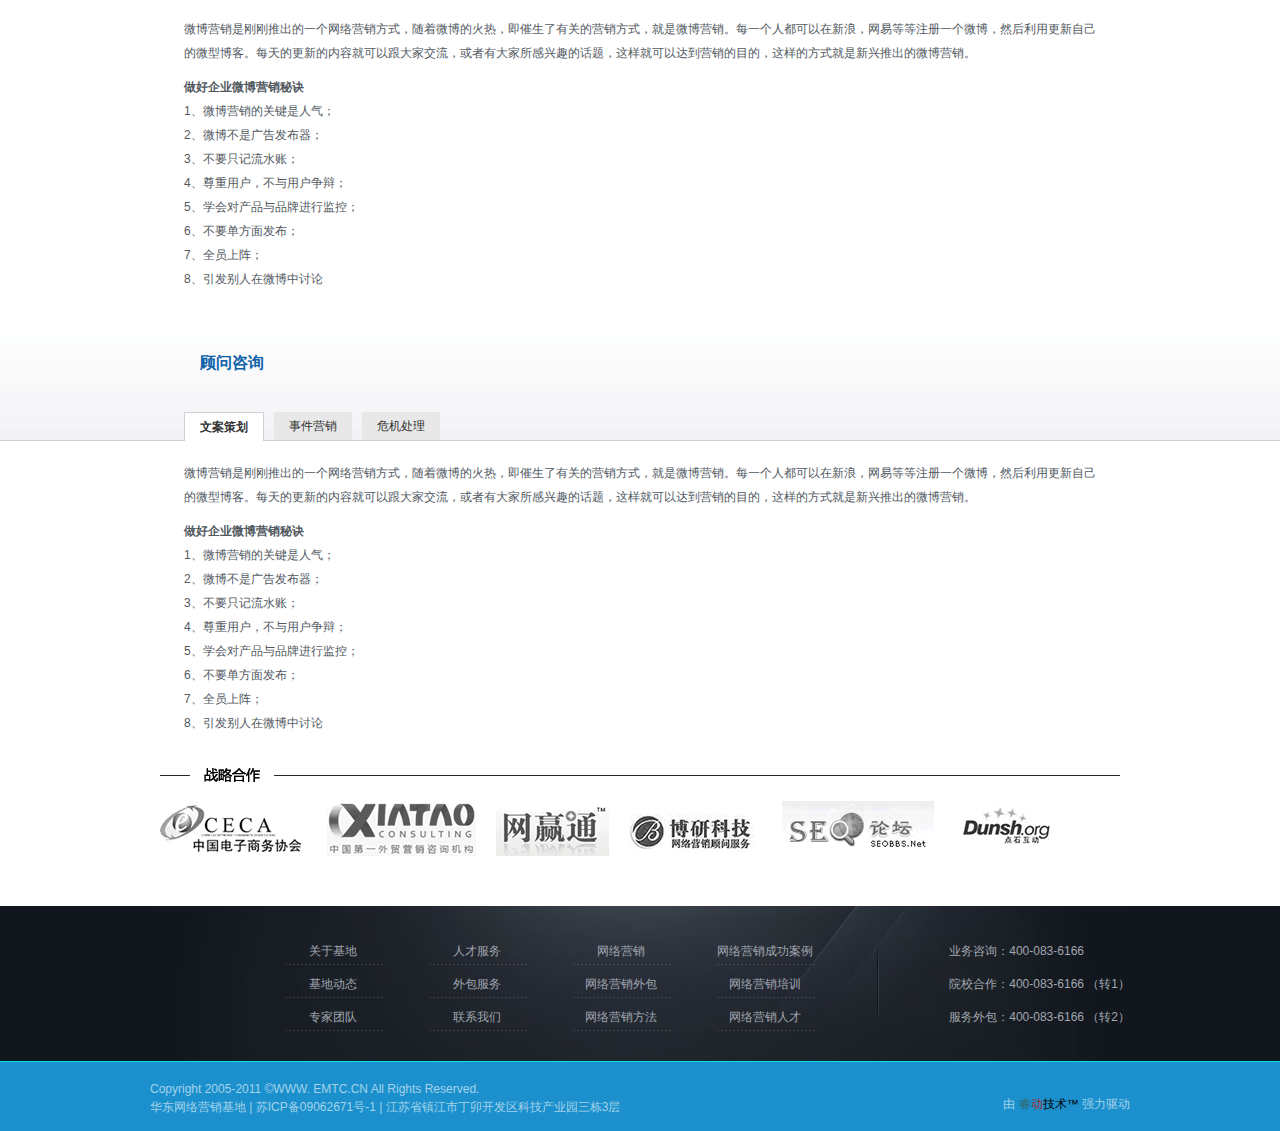
<file: services.html>
<!DOCTYPE html PUBLIC "-//W3C//DTD XHTML 1.0 Transitional//EN" "http://www.w3.org/TR/xhtml1/DTD/xhtml1-transitional.dtd">
<html xmlns="http://www.w3.org/1999/xhtml" xml:lang="en">
<head>
	<meta http-equiv="Content-Type" content="text/html;charset=UTF-8" />
    <meta name="keywords" content="">
    <meta name="description" content="">
    <meta name="author" content="Wang Lili">
    <meta name="generator" content="睿动团队">
    <meta name="copyright" content="Copyright (c) 2012-2022 VA Team">
    <link rel="stylesheet" type="text/css" href="css/base.css" media="all" />
    <link rel="stylesheet" type="text/css" href="css/style.css" media="all" />
	<title></title>
</head>
<body>
    <!-- header start -->
    <div class="header"> 
    	<div class="header-top">1</div>
        <div class="wrap header-content"> 
            <div class="logo-search fn-clear"> 
                <a href="" class="fn-left"><img src="img/logo.png" alt="" class="pngfix"/> </a>
                <form action="" class="fn-right fn-clear"> 
                    <input type="" value="搜索"/>
                    <input type="button"  class="search-button"/>
                </form>
            </div>
            <ul class="fn-clear "> 
                <li><a href="">首页</a> </li>
                <li><a href="">关于基地</a> </li>
                <li><a href="">新闻中心</a> </li>
                <li><a href="">顾问咨询</a> </li>
                <li><a href="">人才服务</a> </li>
                <li><a href="">服务项目</a> </li>
                <li><a href="">联系我们</a> </li>
            </ul>
        </div>
    </div>
    <!-- header end -->
    <!-- main start -->
    <div class="main"> 
        <div class="current-location">
            <div class="wrap"> 
                <h2><strong>服务项目</strong></h2>
            </div> 
        </div>
        <div class="wrap"> 
             <div class="bread-crumbs"> 
                <p>当前位置：<a href="">首页 </a>><a href="">人才服务</a> </p>
            </div>
            <div class="qustion pngfix wrap"> 
                <h2><strong>如果您遇到下面的问题，欢迎联系我们！</strong></h2>
                <p>您的企业在线下市场发展遇到了瓶颈？您想通过万能的互联网成为行业的领军人物？您的现有网站起色平平，达不到营销的效果？选择华东网络营销基地吧，我们专业的团队为您提供个性化的网络营销一站式服务！我们采用国际先进的技术，配合我们专业的项目管理，优秀的售后服务，让您在浩瀚的互联网世界轻松行商……</p>
            </div>
        </div>
       <!-- case-content start -->
       <div class="case-block services "> 
            <div class="case-title-block wrap">
                <ul class="case-title fn-clear"> 
                    <li><a href="" class="current">EMCT-Service服务项目</a> </li>
                    <li><a href="" class="pngfix">EMCT-Contact Us合作客户</a> </li>
                </ul>
                <div class="case-title-border">1</div>
            </div>
            <!-- services-kind-change EMCT-Service服务项目 start -->
            <div class="services-kind-change" > 
                <div class="services-kind fn-clear wrap"> 
                    <div class="services-kind-block fn-left"> 
                        <h2><strong><a href="#Marketing">营销<span>推广</span></a></strong></h2>
                        <ul> 
                            <li>微博营销</li>
                            <li>口碑营销 </li>
                            <li>论坛营销</li>
                            <li>SEO推广</li>
                            <li>软文营销</li>
                            <li>整合营销</li>
                            <li>圈子营销</li>
                        </ul>
                    </div>
                    <div class="services-kind-block fn-left"> 
                        <h2><strong><a href="#applications">外包<span>托管</span></a></strong></h2>
                        <ul> 
                            <li>整体托管</li>
                            <li>商城网店托管/代运营 </li>
                            <li>商城代申请 </li>
                            <li>产品拍摄/上传 </li>
                            <li>商城/网店推广</li>
                            <li>网络产品代销</li>
                            <li>商城/网店装修</li>
                            <li>淘宝客</li>
                        </ul>
                    </div>
                    <div class="services-kind-block fn-left"> 
                        <h2><strong><a href="#Company">企业<span>建站</span></a></strong></h2>
                        <ul> 
                            <li>独立商城 </li>
                            <li>网页设计  </li>
                            <li>网站建设 </li>
                            <li>商城/网店装修 </li>
                        </ul>
                    </div>
                    <div class="services-kind-block fn-left"> 
                        <h2><strong><a href="#training">营销<span>培训</span></a></strong></h2>
                        <ul> 
                            <li>电商协会职业经理认证 </li>
                            <li>网络营销师研修班  </li>
                        </ul>
                    </div>
                    <div class="services-kind-block fn-left"> 
                        <h2><strong><a href="#incubation">人才<span>孵化</span></a></strong></h2>
                        <ul> 
                            <li>人才输送 </li>
                            <li>精准招聘  </li>
                            <li>威客任务  </li>
                        </ul>
                    </div>
                    <div class="services-kind-block fn-left"> 
                        <h2><strong><a href="#relation" >公关<span>传播</span></a></strong></h2>
                        <ul> 
                            <li>文案策划 </li>
                            <li>事件营销  </li>
                            <li>危机处理  </li>
                        </ul>
                    </div>
                    <div class="services-kind-block fn-left last"> 
                        <h2><strong><a href="#Consulting" >顾问<span>咨询</span></a></strong></h2>
                    </div>
                </div>
                <!-- 营销推广 start -->
                <div class="kind-block-box"> 
                    <div class="wrap">
                        <div class="kind-box"> 
                            <h2><a href="" name="Marketing"><strong>营销推广</strong></a> </h2>
                            <div class="kind-content"> 
                                <ul class="fn-clear"> 
                                    <li ><a href="" class="current">微博营销</a></li>
                                    <li><a href="">口碑营销</a></li>
                                    <li><a href="">论坛营销</a></li>
                                    <li><a href="">SEO推广</a></li>
                                    <li><a href="">软文营销</a> </li>
                                    <li><a href="">整合营销</a></li>
                                    <li><a href="">圈子营销</a></li>
                                </ul>
                                <!-- 微博营销 start -->
                                <div class="kind-change-content"> 
                                    <p>微博营销是刚刚推出的一个网络营销方式，随着微博的火热，即催生了有关的营销方式，就是微博营销。每一个人都可以在新浪，网易等等注册一个微博，然后利用更新自己的微型博客。每天的更新的内容就可以跟大家交流，或者有大家所感兴趣的话题，这样就可以达到营销的目的，这样的方式就是新兴推出的微博营销。</p>
                                    <div class="secret"> 
                                        <p><strong>做好企业微博营销秘诀</strong></p>
                                        <p>1、微博营销的关键是人气；</p>
                                        <p>2、微博不是广告发布器；</p>
                                        <p>3、不要只记流水账；</p>
                                        <p>4、尊重用户，不与用户争辩；</p>
                                        <p>5、学会对产品与品牌进行监控；</p>
                                        <p>6、不要单方面发布；</p>
                                        <p>7、全员上阵；</p>
                                        <p>8、引发别人在微博中讨论</p>
                                    </div>
                                </div>
                                <!-- 微博营销 end -->
                                <!-- 口碑营销  start -->
                                <div class="kind-change-content" style="display:none;"> 
                                    <p>微博营销是刚刚推出的一个网络营销方式，随着微博的火热，即催生了有关的营销方式，就是微博营销。每一个人都可以在新浪，网易等等注册一个微博，然后利用更新自己的微型博客。每天的更新的内容就可以跟大家交流，或者有大家所感兴趣的话题，这样就可以达到营销的目的，这样的方式就是新兴推出的微博营销。</p>
                                    <div class="secret"> 
                                        <p><strong>做好企业微博营销秘诀</strong></p>
                                        <p>1、微博营销的关键是人气；</p>
                                        <p>2、微博不是广告发布器；</p>
                                        <p>3、不要只记流水账；</p>
                                        <p>4、尊重用户，不与用户争辩；</p>
                                        <p>5、学会对产品与品牌进行监控；</p>
                                        <p>6、不要单方面发布；</p>
                                        <p>7、全员上阵；</p>
                                        <p>8、引发别人在微博中讨论</p>
                                    </div>
                                </div>
                                <!-- 口碑营销  end -->
                                <!-- 论坛营销  start -->
                                <div class="kind-change-content" style="display:none;"> 
                                    <p>微博营销是刚刚推出的一个网络营销方式，随着微博的火热，即催生了有关的营销方式，就是微博营销。每一个人都可以在新浪，网易等等注册一个微博，然后利用更新自己的微型博客。每天的更新的内容就可以跟大家交流，或者有大家所感兴趣的话题，这样就可以达到营销的目的，这样的方式就是新兴推出的微博营销。</p>
                                    <div class="secret"> 
                                        <p><strong>做好企业微博营销秘诀</strong></p>
                                        <p>1、微博营销的关键是人气；</p>
                                        <p>2、微博不是广告发布器；</p>
                                        <p>3、不要只记流水账；</p>
                                        <p>4、尊重用户，不与用户争辩；</p>
                                        <p>5、学会对产品与品牌进行监控；</p>
                                        <p>6、不要单方面发布；</p>
                                        <p>7、全员上阵；</p>
                                        <p>8、引发别人在微博中讨论</p>
                                    </div>
                                </div>
                                <!-- 论坛营销  end -->
                                <!-- SEO推广  start -->
                                <div class="kind-change-content" style="display:none;"> 
                                    <p>微博营销是刚刚推出的一个网络营销方式，随着微博的火热，即催生了有关的营销方式，就是微博营销。每一个人都可以在新浪，网易等等注册一个微博，然后利用更新自己的微型博客。每天的更新的内容就可以跟大家交流，或者有大家所感兴趣的话题，这样就可以达到营销的目的，这样的方式就是新兴推出的微博营销。</p>
                                    <div class="secret"> 
                                        <p><strong>做好企业微博营销秘诀</strong></p>
                                        <p>1、微博营销的关键是人气；</p>
                                        <p>2、微博不是广告发布器；</p>
                                        <p>3、不要只记流水账；</p>
                                        <p>4、尊重用户，不与用户争辩；</p>
                                        <p>5、学会对产品与品牌进行监控；</p>
                                        <p>6、不要单方面发布；</p>
                                        <p>7、全员上阵；</p>
                                        <p>8、引发别人在微博中讨论</p>
                                    </div>
                                </div>
                                <!-- SEO推广  end -->
                                <!-- 软文营销  start -->
                                <div class="kind-change-content" style="display:none;"> 
                                    <p>微博营销是刚刚推出的一个网络营销方式，随着微博的火热，即催生了有关的营销方式，就是微博营销。每一个人都可以在新浪，网易等等注册一个微博，然后利用更新自己的微型博客。每天的更新的内容就可以跟大家交流，或者有大家所感兴趣的话题，这样就可以达到营销的目的，这样的方式就是新兴推出的微博营销。</p>
                                    <div class="secret"> 
                                        <p><strong>做好企业微博营销秘诀</strong></p>
                                        <p>1、微博营销的关键是人气；</p>
                                        <p>2、微博不是广告发布器；</p>
                                        <p>3、不要只记流水账；</p>
                                        <p>4、尊重用户，不与用户争辩；</p>
                                        <p>5、学会对产品与品牌进行监控；</p>
                                        <p>6、不要单方面发布；</p>
                                        <p>7、全员上阵；</p>
                                        <p>8、引发别人在微博中讨论</p>
                                    </div>
                                </div>
                                <!-- 软文营销  end -->
                                <!-- 整合营销  start -->
                                <div class="kind-change-content" style="display:none;"> 
                                    <p>微博营销是刚刚推出的一个网络营销方式，随着微博的火热，即催生了有关的营销方式，就是微博营销。每一个人都可以在新浪，网易等等注册一个微博，然后利用更新自己的微型博客。每天的更新的内容就可以跟大家交流，或者有大家所感兴趣的话题，这样就可以达到营销的目的，这样的方式就是新兴推出的微博营销。</p>
                                    <div class="secret"> 
                                        <p><strong>做好企业微博营销秘诀</strong></p>
                                        <p>1、微博营销的关键是人气；</p>
                                        <p>2、微博不是广告发布器；</p>
                                        <p>3、不要只记流水账；</p>
                                        <p>4、尊重用户，不与用户争辩；</p>
                                        <p>5、学会对产品与品牌进行监控；</p>
                                        <p>6、不要单方面发布；</p>
                                        <p>7、全员上阵；</p>
                                        <p>8、引发别人在微博中讨论</p>
                                    </div>
                                </div>
                                <!-- 整合营销  end -->
                                <!-- 圈子营销  start -->
                                <div class="kind-change-content" style="display:none;"> 
                                    <p>微博营销是刚刚推出的一个网络营销方式，随着微博的火热，即催生了有关的营销方式，就是微博营销。每一个人都可以在新浪，网易等等注册一个微博，然后利用更新自己的微型博客。每天的更新的内容就可以跟大家交流，或者有大家所感兴趣的话题，这样就可以达到营销的目的，这样的方式就是新兴推出的微博营销。</p>
                                    <div class="secret"> 
                                        <p><strong>做好企业微博营销秘诀</strong></p>
                                        <p>1、微博营销的关键是人气；</p>
                                        <p>2、微博不是广告发布器；</p>
                                        <p>3、不要只记流水账；</p>
                                        <p>4、尊重用户，不与用户争辩；</p>
                                        <p>5、学会对产品与品牌进行监控；</p>
                                        <p>6、不要单方面发布；</p>
                                        <p>7、全员上阵；</p>
                                        <p>8、引发别人在微博中讨论</p>
                                    </div>
                                </div>
                                <!-- 圈子营销  end -->
                            </div>
                        </div>
                    </div>
                </div>
                <!-- 营销推广 end -->
                <!-- 外包托管 start -->
                <div class="kind-block-box"> 
                    <div class="wrap">
                        <div class="kind-box"> 
                            <h2><a href="" name="applications"><strong>外包托管</strong></a> </h2>
                            <div class="kind-content"> 
                                <ul class="fn-clear"> 
                                    <li ><a href="" class="current">整体托管</a></li>
                                    <li><a href="">商城网店托管/代运营</a></li>
                                    <li><a href="">商城代申请 </a></li>
                                    <li><a href="">产品拍摄/上传 </a></li>
                                    <li><a href="">商城/网店推广</a> </li>
                                    <li><a href="">网络产品代销</a></li>
                                    <li><a href="">商城/网店装修</a></li>
                                    <li><a href="">淘宝客</a></li>
                                </ul>
                                <!-- 微博营销 start -->
                                <div class="kind-change-content"> 
                                    <p>微博营销是刚刚推出的一个网络营销方式，随着微博的火热，即催生了有关的营销方式，就是微博营销。每一个人都可以在新浪，网易等等注册一个微博，然后利用更新自己的微型博客。每天的更新的内容就可以跟大家交流，或者有大家所感兴趣的话题，这样就可以达到营销的目的，这样的方式就是新兴推出的微博营销。</p>
                                    <div class="secret"> 
                                        <p><strong>做好企业微博营销秘诀</strong></p>
                                        <p>1、微博营销的关键是人气；</p>
                                        <p>2、微博不是广告发布器；</p>
                                        <p>3、不要只记流水账；</p>
                                        <p>4、尊重用户，不与用户争辩；</p>
                                        <p>5、学会对产品与品牌进行监控；</p>
                                        <p>6、不要单方面发布；</p>
                                        <p>7、全员上阵；</p>
                                        <p>8、引发别人在微博中讨论</p>
                                    </div>
                                </div>
                                <!-- 微博营销 end -->
                                <!-- 微博营销 start -->
                                <div class="kind-change-content" style="display:none;"> 
                                    <p>微博营销是刚刚推出的一个网络营销方式，随着微博的火热，即催生了有关的营销方式，就是微博营销。每一个人都可以在新浪，网易等等注册一个微博，然后利用更新自己的微型博客。每天的更新的内容就可以跟大家交流，或者有大家所感兴趣的话题，这样就可以达到营销的目的，这样的方式就是新兴推出的微博营销。</p>
                                    <div class="secret"> 
                                        <p><strong>做好企业微博营销秘诀</strong></p>
                                        <p>1、微博营销的关键是人气；</p>
                                        <p>2、微博不是广告发布器；</p>
                                        <p>3、不要只记流水账；</p>
                                        <p>4、尊重用户，不与用户争辩；</p>
                                        <p>5、学会对产品与品牌进行监控；</p>
                                        <p>6、不要单方面发布；</p>
                                        <p>7、全员上阵；</p>
                                        <p>8、引发别人在微博中讨论</p>
                                    </div>
                                </div>
                                <!-- 微博营销 end -->
                            </div>
                        </div>
                    </div>
                </div>
                <!-- 外包托管 end -->
                <!-- 企业建站 start -->
                <div class="kind-block-box"> 
                    <div class="wrap">
                        <div class="kind-box"> 
                            <h2><a href="" name="Company"><strong>企业建站</strong></a> </h2>
                            <div class="kind-content"> 
                                <ul class="fn-clear"> 
                                    <li ><a href="" class="current">独立商城 </a></li>
                                    <li><a href="">网页设计 </a></li>
                                    <li><a href="">网站建设 </a></li>
                                    <li><a href="">商城/网店装修</a></li>
                                </ul>
                                <!-- 微博营销 start -->
                                <div class="kind-change-content"> 
                                    <p>微博营销是刚刚推出的一个网络营销方式，随着微博的火热，即催生了有关的营销方式，就是微博营销。每一个人都可以在新浪，网易等等注册一个微博，然后利用更新自己的微型博客。每天的更新的内容就可以跟大家交流，或者有大家所感兴趣的话题，这样就可以达到营销的目的，这样的方式就是新兴推出的微博营销。</p>
                                    <div class="secret"> 
                                        <p><strong>做好企业微博营销秘诀</strong></p>
                                        <p>1、微博营销的关键是人气；</p>
                                        <p>2、微博不是广告发布器；</p>
                                        <p>3、不要只记流水账；</p>
                                        <p>4、尊重用户，不与用户争辩；</p>
                                        <p>5、学会对产品与品牌进行监控；</p>
                                        <p>6、不要单方面发布；</p>
                                        <p>7、全员上阵；</p>
                                        <p>8、引发别人在微博中讨论</p>
                                    </div>
                                </div>
                                <!-- 微博营销 end -->
                            </div>
                        </div>
                    </div>
                </div>
                <!-- 企业建站 end -->
                <!-- 营销培训 start -->
                <div class="kind-block-box"> 
                    <div class="wrap">
                        <div class="kind-box"> 
                            <h2><a href="" name="training"><strong>营销培训</strong></a> </h2>
                            <div class="kind-content"> 
                                <ul class="fn-clear"> 
                                    <li ><a href="" class="current">电商协会职业经理认证 </a></li>
                                    <li><a href="">网络营销师研修班 </a></li>
                                </ul>
                                <!-- 微博营销 start -->
                                <div class="kind-change-content"> 
                                    <p>微博营销是刚刚推出的一个网络营销方式，随着微博的火热，即催生了有关的营销方式，就是微博营销。每一个人都可以在新浪，网易等等注册一个微博，然后利用更新自己的微型博客。每天的更新的内容就可以跟大家交流，或者有大家所感兴趣的话题，这样就可以达到营销的目的，这样的方式就是新兴推出的微博营销。</p>
                                    <div class="secret"> 
                                        <p><strong>做好企业微博营销秘诀</strong></p>
                                        <p>1、微博营销的关键是人气；</p>
                                        <p>2、微博不是广告发布器；</p>
                                        <p>3、不要只记流水账；</p>
                                        <p>4、尊重用户，不与用户争辩；</p>
                                        <p>5、学会对产品与品牌进行监控；</p>
                                        <p>6、不要单方面发布；</p>
                                        <p>7、全员上阵；</p>
                                        <p>8、引发别人在微博中讨论</p>
                                    </div>
                                </div>
                                <!-- 微博营销 end -->
                            </div>
                        </div>
                    </div>
                </div>
                <!-- 营销培训 end -->
                <!-- 人才孵化 start -->
                <div class="kind-block-box"> 
                    <div class="wrap">
                        <div class="kind-box"> 
                            <h2><a href="" name="incubation"><strong>人才孵化</strong></a> </h2>
                            <div class="kind-content"> 
                                <ul class="fn-clear"> 
                                    <li ><a href="" class="current">人才输送 </a></li>
                                    <li><a href="">精准招聘 </a></li>
                                    <li><a href="">威客任务 </a></li>
                                </ul>
                                <!-- 微博营销 start -->
                                <div class="kind-change-content"> 
                                    <p>微博营销是刚刚推出的一个网络营销方式，随着微博的火热，即催生了有关的营销方式，就是微博营销。每一个人都可以在新浪，网易等等注册一个微博，然后利用更新自己的微型博客。每天的更新的内容就可以跟大家交流，或者有大家所感兴趣的话题，这样就可以达到营销的目的，这样的方式就是新兴推出的微博营销。</p>
                                    <div class="secret"> 
                                        <p><strong>做好企业微博营销秘诀</strong></p>
                                        <p>1、微博营销的关键是人气；</p>
                                        <p>2、微博不是广告发布器；</p>
                                        <p>3、不要只记流水账；</p>
                                        <p>4、尊重用户，不与用户争辩；</p>
                                        <p>5、学会对产品与品牌进行监控；</p>
                                        <p>6、不要单方面发布；</p>
                                        <p>7、全员上阵；</p>
                                        <p>8、引发别人在微博中讨论</p>
                                    </div>
                                </div>
                                <!-- 微博营销 end -->
                            </div>
                        </div>
                    </div>
                </div>
                <!-- 人才孵化 end -->
                <!-- 公关传播 start -->
                <div class="kind-block-box"> 
                    <div class="wrap">
                        <div class="kind-box"> 
                            <h2><a href="" name="relation"><strong>公关传播</strong></a> </h2>
                            <div class="kind-content"> 
                                <ul class="fn-clear"> 
                                    <li ><a href="" class="current">文案策划 </a></li>
                                    <li><a href="">事件营销 </a></li>
                                    <li><a href="">危机处理 </a></li>
                                </ul>
                                <!-- 微博营销 start -->
                                <div class="kind-change-content"> 
                                    <p>微博营销是刚刚推出的一个网络营销方式，随着微博的火热，即催生了有关的营销方式，就是微博营销。每一个人都可以在新浪，网易等等注册一个微博，然后利用更新自己的微型博客。每天的更新的内容就可以跟大家交流，或者有大家所感兴趣的话题，这样就可以达到营销的目的，这样的方式就是新兴推出的微博营销。</p>
                                    <div class="secret"> 
                                        <p><strong>做好企业微博营销秘诀</strong></p>
                                        <p>1、微博营销的关键是人气；</p>
                                        <p>2、微博不是广告发布器；</p>
                                        <p>3、不要只记流水账；</p>
                                        <p>4、尊重用户，不与用户争辩；</p>
                                        <p>5、学会对产品与品牌进行监控；</p>
                                        <p>6、不要单方面发布；</p>
                                        <p>7、全员上阵；</p>
                                        <p>8、引发别人在微博中讨论</p>
                                    </div>
                                </div>
                                <!-- 微博营销 end -->
                            </div>
                        </div>
                    </div>
                </div>
                <!-- 公关传播 end -->
                <!-- 顾问咨询 start -->
                <div class="kind-block-box"> 
                    <div class="wrap">
                        <div class="kind-box"> 
                            <h2><a href="" name="Consulting"><strong>顾问咨询</strong></a> </h2>
                            <div class="kind-content"> 
                                <ul class="fn-clear"> 
                                    <li ><a href="" class="current">文案策划 </a></li>
                                    <li><a href="">事件营销 </a></li>
                                    <li><a href="">危机处理 </a></li>
                                </ul>
                                <!-- 微博营销 start -->
                                <div class="kind-change-content"> 
                                    <p>微博营销是刚刚推出的一个网络营销方式，随着微博的火热，即催生了有关的营销方式，就是微博营销。每一个人都可以在新浪，网易等等注册一个微博，然后利用更新自己的微型博客。每天的更新的内容就可以跟大家交流，或者有大家所感兴趣的话题，这样就可以达到营销的目的，这样的方式就是新兴推出的微博营销。</p>
                                    <div class="secret"> 
                                        <p><strong>做好企业微博营销秘诀</strong></p>
                                        <p>1、微博营销的关键是人气；</p>
                                        <p>2、微博不是广告发布器；</p>
                                        <p>3、不要只记流水账；</p>
                                        <p>4、尊重用户，不与用户争辩；</p>
                                        <p>5、学会对产品与品牌进行监控；</p>
                                        <p>6、不要单方面发布；</p>
                                        <p>7、全员上阵；</p>
                                        <p>8、引发别人在微博中讨论</p>
                                    </div>
                                </div>
                                <!-- 微博营销 end -->
                            </div>
                        </div>
                    </div>
                </div>
                <!-- 顾问咨询 end -->
            </div>
            <!-- services-kind-change EMCT-Service服务项目 end -->
        </div>
        <!-- case-content end -->
        <!-- friend-link start -->
        <div class="wrap"> 
            <div class="friend-link "> 
                <div class="friend-link-title"> 
                    <h2><img src="img/friend-link.gif" alt="" /></h2>
                </div>
                <ul class="fn-clear"> 
                    <li><a href="" class="CECA">1</a></li>
                    <li><a href="" class="consulting">1</a></li>
                    <li><a href="" class="WYT">1</a></li>
                    <li><a href="" class="BYKJ">1</a></li>
                    <li><a href="" class="SEO">1</a></li>
                    <li class="last"><a href="" class="DUNSH">1</a></li>
                </ul>
             </div>
        </div>
        <!-- friend-link end --> 
    </div>
    <!-- main end -->
    <!-- footer start -->
    <div class="footer"> 
        <div class="footer-top"> 
            <div class="wrap footer-top-content fn-clear"> 
                <ul class="fn-clear fn-left"> 
                    <li class="pngfix"><a href="" >关于基地</a></li>
                    <li class="pngfix"><a href="">人才服务 </a></li>
                    <li class="pngfix"><a href="">网络营销 </a></li>
                    <li class="pngfix"><a href="">网络营销成功案例 </a></li>
                    <li class="pngfix"><a href="">基地动态 </a></li>
                    <li class="pngfix"><a href="">外包服务 </a></li>
                    <li class="pngfix"><a href="">网络营销外包 </a></li>
                    <li class="pngfix"><a href="">网络营销培训 </a></li>
                    <li class="pngfix"><a href="">专家团队 </a></li>
                    <li class="pngfix"><a href="">联系我们 </a></li>
                    <li class="pngfix"><a href="">网络营销方法 </a></li>
                    <li class="pngfix"><a href="">网络营销人才 </a></li>
                </ul>
                <div class="fn-right phone-number"> 
                    <p>业务咨询：400-083-6166</p>
                    <p>院校合作：400-083-6166 （转1）</p>
                    <p>服务外包：400-083-6166 （转2）</p>
                </div>
            </div>
        </div>
        <div class="footer-bottom"> 
            <div class="wrap fn-clear"> 
                <div class="fn-left copy-right"> 
                    <p>Copyright 2005-2011 ©WWW. EMTC.CN All Rights Reserved.</p>
                    <p>华东网络营销基地 | 苏ICP备09062671号-1 | 江苏省镇江市丁卯开发区科技产业园三栋3层</p>
                </div>
                <div class="fn-right team-work"> 
                    由 <a href="http://www.ruidon.com" target="_blank"><span style="color:#316767">睿</span><span style="color:#A52A2A">动</span><span style="color:#000">技术™</span></a> 强力驱动
                </div>
            </div>
        </div>
    </div>
    <!-- footer end -->
    <script type="text/javascript" src="js/jquery-1.3.1.js"></script>
    <script type="text/javascript" src="js/jquery.soChange.js"></script>
    <!--[if lt IE 7]>
        <script type="text/javascript" src="js/common/DD_belatedPNG_0.0.8a-min.js"></script>
        <script type="text/javascript">DD_belatedPNG.fix('.pngfix');</script>
    <![endif]-->
    <script type="text/javascript">
        function contentChange(tabSeletor, contentSelector, currentClass)
        {
            if (currentClass == undefined || ! currentClass)
            {
                currentClass = 'current';
            }
            var tabs = $(tabSeletor);
            var tab_contents = $(contentSelector);
            tabs.each(function(k, v){
                $(v).click(function(){
                    var $this = $(this);
                    var index = tabs.index($this);
                    //隐藏当前显示的tab
                    tabs.filter('.'+currentClass).removeClass(currentClass);
                    tab_contents.filter(':visible').hide();
                    //显示当前tab
                    tabs.eq(index).addClass(currentClass);
                    tab_contents.eq(index).show();
                    return false;
                });
            });
        }
        $(function()
        {
            //contentChange('.kind-content > ul > li > a', '.kind-change-content');
             $('.kind-block-box').each(function(i, j){
                 var id =  'contentChange'+i;
                $(j).attr('id', id);
                    contentChange('#'+id+' .kind-content > ul > li > a', '#'+id+' .kind-change-content');
            });
        });
    </script>
</body>
</html>
</file>
<file: css/base.css>
@charset "utf-8";
html{color:#000;background:#fff;-webkit-text-size-adjust: 100%;-ms-text-size-adjust: 100%;}
body,div,dl,dt,dd,ul,ol,li,h1,h2,h3,h4,h5,h6,pre,code,form,fieldset,legend,input,textarea,p,blockquote,th,td,hr,button,article,aside,details,figcaption,figure,footer,header,hgroup,menu,nav,section {margin:0;padding:0;}
body,button,input,select,textarea{font:12px/1.5 tahoma,arial,\5b8b\4f53;}
input,select,textarea{font-size:100%;}
table{border-collapse:collapse;border-spacing:0;}
th{text-align:inherit;}
fieldset,img{border:0;}
iframe{display:block;}
abbr,acronym{border:0;font-variant:normal;}
del {text-decoration:line-through;}
address,caption,cite,code,dfn,em,th,var {font-style:normal;font-weight:500;}
ol,ul {list-style:none;}
caption,th {text-align:left;}
h1,h2,h3,h4,h5,h6 {font-size:100%;font-weight:500;}
q:before,q:after {content:'';}
sub, sup {font-size: 75%; line-height: 0; position: relative; vertical-align: baseline;}
sup {top: -0.5em;}
sub {bottom: -0.25em;}
a:hover {text-decoration:underline;}
ins,a {text-decoration:none;outline:none;}
.fn-clear:after{visibility:hidden;display:block;font-size:0;content:" ";clear:both;height:0;}
.fn-clear{zoom:1; }
body .fn-hide {display:none;}
.fn-left,.fn-right {display:inline;}
.fn-left {float:left;}
.fn-right {float:right;}
</file>
<file: css/style.css>
﻿body{}
.wrap{width:980px; margin:0 auto;}

/* header */
.header{background-color:#11161C; height:137px;}
.header .header-top{background-color:#1A8FCC; border-bottom: 1px solid #000000; font-size: 0px; height:7px; text-indent: -9999px;}
.header .header-content{position: relative;}
.header .logo-search{background: url(../img/logo-search-bg.jpg) 0 0 scroll no-repeat; padding:26px 10px 55px;}
.header .logo-search form{margin-right:10px;}
.header form input{background: url(../img/search-word.png) 0 0 scroll no-repeat; height:32px; width:191px; border:0px; float:left; line-height: 32px; }
.header form input.search-button{background: url(../img/search-button.png) 0 0 scroll no-repeat; width:39px; border:0px;}
.header form input.search-button.hover{background: url(../img/search-button-hover.png) 0 0 scroll no-repeat; }
.header ul{margin-left:10px; background: url(../img/nav-ul-bg.png) 0 0 scroll no-repeat; height:44px; width:960px; position: absolute; top:98px;}
.header ul li{float:left; line-height: 44px;}
.header ul li a{display: block; padding:0 25px;  color:#fff; font-weight: bold;}
.header ul li a:hover,.header ul li a.current{background: url(../img/nav-a-hover.gif) 0 center repeat-x; text-decoration: none;}


/* main */
.main .main-slider{background-color:#C2C5CC;}
.main .slider-content{padding-top:14px;}
.main .slider{position: relative; height:338px;}
.main .slider-content .slider li{position: absolute; height:338px; width:980px;}
.main .slider-button{height:30px; padding-left:444px;}
.main .slider-button li{float: left; background: url(../img/slider-button-bg.gif) 0 0 no-repeat; height:10px; width:10px; margin-right:10px; text-indent: -9999px; margin-top:13px;}
.main .slider-button li.now{background: url(../img/slider-button-bg-hover.gif) 0 0 no-repeat;}
.main .main-about-us{margin-left:58px; width:853px; margin-top:28px; padding-bottom: 30px;}
.main .main-about-us h2{font-size:28px; font-family: 'Adobe 黑体 Std'; background: url(../img/main-about-us.jpg) no-repeat 0 center; padding-left:52px; }
.main .main-about-us p{margin-top:12px; line-height: 24px;}
.main .main-about-us p a{color:#000;}
.main .main-about-us p a.view-details{color:#FF7F00; padding-left:30px;}
.main .main-about-us p span{color:#660000;}
.main .business-structure{background: url(../img/business-structure.jpg) 0 0 repeat-x; padding-top:48px;}
.main .structural-model{background: url(../img/structural-model.png) 0 bottom no-repeat; padding-bottom: 2px; position: relative;}
.main .structural-model .title{position: absolute; font-size: 28px; font-family: 'Adobe 黑体 Std'; right:50px; top:15px; background: url(../img/title.png) 0 center no-repeat; height:40px; padding-left:52px;}
.main .structural-model .model-box{background: url(../img/structural-model-ul.jpg) 0 0 no-repeat; padding-left:53px;}
.main .structural-model .model-box .model-block{float:left; margin-right:30px;  position: relative; height:220px; width:102px;}
.main .structural-model .model-box h2 {background: url(../img/structural-model-h2.jpg) 0 center no-repeat; height:41px; line-height: 41px; text-align: center; }
.main .structural-model .model-box h2 a {color:white; font-family: 'Adobe 黑体 Std'; font-size: 16px;  background: none;}
.main .structural-model .structural-model-content{background:url(../img/structural-model-content.jpg) 0 0 no-repeat ; position: absolute; bottom:-1px; width:102px;}
.main .structural-model .structural-model-content.hover{background:url(../img/structural-model-content-hover.jpg) 0 0 no-repeat ;}
.main .structural-model .structural-model-content li{text-align: center; padding-bottom: 5px;  color:white;}
.main .structural-model .structural-model-content li span{ background: url(../img/fangkuang.gif) 0 5px no-repeat; no-repeat; padding-left:10px; color:white;}
.main .structural-model-content li.last{margin-bottom: 0px; }
.main .structural-model-content li p{margin-bottom: 5px;}
.main .structural-model-content li p a{background: none;}
.main .case-content{margin-left:52px; margin-bottom: 20px;}
.main .case-content ul{  margin-top:14px;}
.main .case-content ul li{color:#858593; float:left; width:100px; margin-right:35px;}
.main .case-content ul li.last{margin-right:0px;}
.main .case-content h2{color:#202733; font-size: 16px; font-family: '微软雅黑';}

/* new-case */
.main .new-case{margin:0 10px;}
.main .new-case .new-case-title{background: url(../img/new-case-title.png) left center no-repeat; height:38px; line-height: 38px; }
.main .new-case .title-content{background: url(../img/title-content.gif) 0 0 repeat; }
.main .new-case .title-right{background: url(../img/title-right.png) right center no-repeat; }
.main .new-case .title-content{margin-right:10px;}
.main .new-case .title-right h2{float:left; background: url(../img/title-right-h2.png) 0 center no-repeat;padding-left:33px; color:#fff; font-size: 16px; font-family: '微软雅黑';}
.main .new-case .title-right p{float:left; color:#D6D6D6; margin-left:30px;}
.main .new-case .title-right p a{color:#D6D6D6;}
.main .new-case .title-right .more{float:right; color:white; margin-right:55px;}
.main .new-case ul.new-case-content{margin-top:20px;}
.main .new-case ul.new-case-content li{float:left; margin-right:9px; width:312px; margin-bottom: 20px;}
.main .new-case ul.new-case-content li.last{margin-right: 0px;}
.main .new-case .case-img-bg{background-color:#E9E9E9; width:312px; height:220px;}
.main .new-case .case-img-bg img{padding:10px;}
.main .new-case .case-intro{height:32px; line-height: 32px;}
.main .new-case .case-intro span{float:left; background-color:#E9E9E9; border-bottom: 1px solid #D2D2D2;  text-align: center; color:#990000; width:48px;}
.main .new-case .case-intro p{float:left; background: url(../img/case-intro-p.jpg) 0 center no-repeat; width:264px; font-family: '微软雅黑'; font-size: 14px; font-weight: bold;  }
.main .new-case .case-intro p a{color:black; padding-left:10px;}

.main .base-dynamic{margin-top:50px;}
.main .base-dynamic .base-dynamic-title{width:470px; background: url(../img/base-dynamic-title.gif) right center no-repeat; }
.main .base-dynamic .title-content .News{background: none;}
.main .base-dynamic .title-content .News h2{background: none;}
.main .base-dynamic-content{margin-top:20px;}
.main .base-dynamic-content ul{width:480px; }
.main .base-dynamic-content li{background: url(../img/li-fangkuang.gif) 0 center no-repeat; padding-left:18px; margin-left:20px; margin-bottom: 10px;}
.main .base-dynamic-content li a{color:#11131D; float:left; width:250px;}
.main .base-dynamic-content li span{color:#11131D; float:right; padding-right:68px;}


.main .business-intro{margin:60px 0 40px;}
.main .business-intro ul li{margin-right:35px; float:left; width:300px;}
.main .business-intro ul li.last{margin-right:0px;}
.main .business-intro .shop-content{background: url(../img/shop.png) 0 0 no-repeat; padding-left:120px;}
.main .business-intro .marketing-mode{background: url(../img/marketing-mode.jpg) 0 0 no-repeat; }
.main .business-intro .team{background: url(../img/team.jpg) 0 0 no-repeat; }
.main .business-intro .shop-content h2 a{color:#444444; font-size: 14px; }
.main .business-intro .shop-content p{color:#444444; line-height: 24px;}



/* friend-link */
.friend-link{margin:0 10px;}
.friend-link .friend-link-title{background: url(../img/friend-link-bg.gif) 0 center repeat-x; padding-left:30px;}
.friend-link ul{margin-top:15px;}
.friend-link ul li{float:left; margin-right:20px;}
.friend-link ul li.last{margin-right:0px;}
.friend-link ul li a{background:url(../img/friend-link-img.png) 0 0 no-repeat;  display: block; height:55px; text-indent: -9999px;}
.friend-link ul li a.CECA{background-position: 0 0 ; width:147px;}
.friend-link ul li a.CECA:hover{background-position: -288px 0 ;}
.friend-link ul li a.consulting{background-position: 0 -100px; width:149px;}
.friend-link ul li a.consulting:hover{background-position: -288px -100px; }
.friend-link ul li a.WYT{background-position: 0 -209px; width:113px;}
.friend-link ul li a.WYT:hover{background-position: -288px -209px;}
.friend-link ul li a.BYKJ{background-position: 0 -299px; width:133px;}
.friend-link ul li a.BYKJ:hover{background-position: -288px -299px;}
.friend-link ul li a.SEO{background-position: 0 -382px; width:152px;}
.friend-link ul li a.SEO:hover{background-position: -288px -382px;}
.friend-link ul li a.DUNSH{background-position: 0 -475px; width:152px;}
.friend-link ul li a.DUNSH:hover{background-position: -288px -475px;}

/* footer */
.footer{margin-top:50px;}
.footer .footer-top{background-color:#11161C; }
.footer .footer-top-content{background:url(../img/footer-top.jpg) 0 0 no-repeat;}
.footer .footer-top-content ul {width:596px; padding-top:36px; padding-bottom:20px; margin-left:133px; background: url(../img/footer-ul-bg.png) right center no-repeat;}
.footer .footer-top-content ul li{background: url(../img/footer-li-bg.png) 0 bottom repeat-x; width:100px; margin-bottom: 10px; padding-bottom:5px;text-align: center; float:left; margin-right:44px;}
.footer .footer-top-content ul li a{color:#A0A6B0;}
.footer .footer-top-content ul li a:hover{color:#198DCC; text-decoration: none;}
.footer .phone-number{margin-top:36px;}
.footer .phone-number p{color:#A1A7B0; margin-bottom: 15px;}
.footer .footer-bottom{background-color:#1B90CD; border-top:1px solid #0ADEF0; color:#A4D2EB; padding-top:18px; padding-bottom: 15px;}
.footer .footer-bottom .team-work{margin-top:15px;}


/* case.html */
.main .current-location{background-color:#11161C;}
.main .current-location h2{padding-top:62px; margin-left:10px;color:white; font-size: 22px; padding-bottom: 50px;}
.main .case-block{margin-top:20px;}
.main .case-title-block{position: relative; }
.main .case-block .case-title{padding-bottom: 5px;}
.main .case-title-border{border-bottom: 1px solid #198ECC; text-indent: -9999px; font-size: 0px; position: absolute; top:33px; height:1px; width:980px;}
.main .case-block ul.case-title li{float:left; width:100px; text-align: center; font-size:14px; font-family: '微软雅黑';}
.main .case-block ul.case-title li a{display: block; color:#333333; height:40px; line-height:40px; font-weight: bold;}
.main .case-block ul.case-title li a:hover,.main .case-block ul.case-title li a.current,.main .case-block.services ul.case-title li a:hover,.main .case-block.services ul.case-title li a.current{color:black;  text-decoration: none; background:url(../img/arroe.gif) center bottom no-repeat;}
.main .case-article-block{margin-bottom: 60px;}
.main .case-article-block .case-paging{margin-top:60px;}
.main .case-article-block .case-paging li{float:left; margin-left:10px; color:#999;}
.main .case-article-block .case-paging li a{color:#999;}
.main .case-article-block .case-paging li a:hover{color:#A52A2A; text-decoration: none;}
.main .case-paging li form{float:left; padding:0 5px;}
.main .case-paging li s{float:left; text-decoration: none;}
.main .case-paging li form input{width:18px; height:18px; border:1px solid #999999;}

/* expert-team.html */
.main .expert{margin-top:27px;}
.main .case-block ul.expert-team li a {font-size: 16px; color:#52595F;}
.main .case-block ul.expert-team li a:hover,.main .case-block ul.expert-team li a.current {font-size: 16px; color:#198CCC;}
.main .expert-team-block{background: url(../img/xuxian.gif) 0 bottom repeat-x; margin:0 10px; padding-bottom: 38px; margin-top:25px; }
.main .expert-team-img{background-color:#F1F1F1; width:220px; height:220px; }
.main .expert-team-img img{padding:10px;}
.main .expert-team-intro{height:26px; line-height: 26px; width:220px;}
.main .expert-team-intro span{background-color:#F1F1F1; float:left; padding:0 10px; color:#990000; border-bottom: 1px solid #D2D2D2;}
.main .expert-team-intro p{background:url(../img/expert-team-intro-p.jpg) 0 center no-repeat; float:left; font-size: 16px; padding-left:10px; font-family: '微软雅黑';}
.main .expert-team-block .expert-intro-block{width:700px; margin-left:24px;}
.main .expert-intro-block .expert-intro li{color:#52595F;background:url(../img/li-fangkuang.gif) 0 center no-repeat; padding-left:20px;  line-height: 24px;}
.main .photo-show{margin-top:25px;}
.main .photo-show li{float:left; margin-right:15px; height:110px;}

.main .expert .expert-opinion{margin:0 10px;}
.main .expert .expert-opinion li{background: url(../img/xuxian.gif) 0 bottom repeat-x; padding-bottom: 15px; margin-bottom: 10px; }
.main .expert .expert-opinion li a{float:left; color:#11131D; background: url(../img/li-fangkuang.gif) 0 center no-repeat; padding-left:12px; }
.main .expert .expert-opinion li span{float:right; color:#11131D;  }

/* base-dynamic.html */
.main .base-dynamic-left{width:608px;}
.main .base-dynamic-left .case-title-border{width:608px;}
.main .base-dynamic-right{margin-top:20px; width:328px;}
.main .dynamic-right-block{margin-bottom: 30px; }
.main .base-dynamic-right .right-block-title{margin:0 10px;background: url(../img/right-block-title.png) 0 center no-repeat; height:38px; line-height: 38px; width:308px;}
.main .right-block-title h2{background: url(../img/title-right-h2.png) 0 center no-repeat; height:38px; float:left; color:#1F2633; font-size: 16px; font-weight: bold; padding-left:20px;}
.main .right-block-title a{float:right; color:#000000; margin-right:15px;}
.main .right-block-content{margin-top:20px;}
.main .right-block-content ul{margin:0 10px;}
.main .right-block-content ul li{background: url(../img/li-fangkuang.gif) 0 center no-repeat;padding-left:10px; margin-bottom: 15px; }
.main .right-block-content ul li a{float:left; color:#11131D; width:200px;}
.main .right-block-content ul li span{float:right; color:#11131D;}
.main .right-contact-us{background: url(../img/right-contact-us.jpg) 0 0 no-repeat; padding-left:30px; padding-bottom:100px;}
.main .right-contact-us .phone-kind{background: url(../img/phone-kind-bg.png) 0 bottom repeat-x; width:258px;}
.main .phone-kind p{color:#202733;}
.main .phone-kind-left p{ font-size: 14px; text-align: right; margin-bottom: 5px;}
.main .phone-kind-right p{ margin-bottom: 9px; background: url(../img/phone-kind-p.png) 0 0 no-repeat; padding-left:20px; }
.main .right-contact-us p.address{color:#666666; margin-top:12px; background: url(../img/phone-kind-p.png) 0 bottom no-repeat; padding-left:30px; }

/* article.html */
.main .case-block .bread-crumbs{border-bottom: 1px solid #198ECC; padding-bottom: 15px;}
.main .case-block .bread-crumbs p{color:#52595F;}
.main .case-block .bread-crumbs p a{color:#52595F;}
.main .dynamic-article-content{margin-top:15px;}
.main .article-content-title {text-align: center; background: url(../img/xuxian.gif) 0 bottom repeat-x; padding-bottom: 15px;}
.main .article-content-title h2{color:#52595F; font-size: 14px; margin-bottom: 5px;}
.main .article-content-title p{color:#A1A7B0;}
.main .article-content-title p span{padding-right:5px;}
.main .article-content-title p s{text-decoration: none;}
.main .dynamic-article-content .content-block{margin-top:30px;}
.main .dynamic-article-content .content-block p{color:#52595F; text-indent:2em; line-height: 24px; margin-bottom: 10px;}
.main .dynamic-article-content .other-article{margin-top:100px; margin-bottom: 50px;}
.main .dynamic-article-content .other-article li{background: url(../img/circle.png) 0 center no-repeat; padding-left:10px; margin-left:10px; color:#52595F; margin-bottom:10px; }
.main .dynamic-article-content .other-article li a{color:#52595F; }

/* services.html */
.main .bread-crumbs{ margin-top:22px; color:#999999;}
.main .bread-crumbs a{color:#999999;}
.main .qustion{background: url(../img/qustion-bg.gif) 0 0 no-repeat; padding-bottom: 50px; margin:30px 10px 20px;}
.main .qustion h2{font-size: 16px; padding-left:20px;}
.main .qustion p{padding:0 30px 0 20px; margin-top:34px; color:#52595F; line-height: 24px;}
.main .case-block.services ul.case-title li{width:184px;}
.main .case-block.services ul.case-title li a{color:#999999;}
.main .case-block .services-kind-block{margin-left:20px; margin-top:20px; margin-right:5px; }
.main .case-block .services-kind-block.last{margin-right:0px; }
.main .case-block .services-kind-block h2{font-size: 20px; width:113px; font-family: 'Adobe 黑体 Std'; background: url(../img/xuxian.gif) 0 bottom repeat-x; padding-bottom: 15px; }
.main .case-block .services-kind-block h2 a{color:#11131D;}
.main .case-block .services-kind-block h2 a span{color:#1F92CC;}
.main .case-block .services-kind-block ul{margin-top:15px;}
.main .case-block .services-kind-block ul li{margin-bottom:5px;}
.main .kind-block-box{background: url(../img/kind-block-box.png) 0 0 repeat-x; padding-top:30px; margin-top:20px; margin-bottom: 30px;}
.main .kind-box{margin-bottom: 20px;}
.main .kind-box .kind-content{margin-left:34px; margin-top:37px;}
.main .kind-block-box .kind-box h2{padding-left:50px;}
.main .kind-block-box .kind-box h2 a{color:#0E62AA; font-size: 16px;}
.main .kind-block-box .kind-box h2 a:hover{text-decoration: none;}
.main .kind-block-box .kind-box ul li{float:left; margin-right:10px;  }
.main .kind-block-box .kind-box ul li a{padding:5px 15px; display:block; background-color:#E8E8E8; color:#333333;}
.main .kind-block-box .kind-box ul li a:hover{text-decoration: none;}
.main .kind-block-box .kind-box ul li a.current{ background-color:white; font-weight: bold; border-top:1px solid #CED2D7; border-left:1px solid #CED2D7; border-right:1px solid #CED2D7;}
.main .kind-change-content{margin-top:20px; margin-bottom: 20px;}
.main .kind-change-content p{line-height: 24px; color:#52595F; width:918px;}
.main .kind-change-content .secret{margin-top:10px;}
.main .services-kind-change .Customers{margin-top:30px; margin-left:30px; margin-bottom: 30px;}
.main .services-kind-change .Customers li{float:left; margin-right:30px; margin-bottom: 10px;}

/* Personnel-Services.html */
.main .personnel-services{margin:18px 10px 0 6px; }
.main .personnel-services-block{background: url(../img/xuxian.gif) 0 bottom repeat-x; padding-bottom: 28px; margin-bottom: 30px;}
.main .personnel-services-block.last{background:none; }
.main .personnel-services-block h2{background: url(../img/circle.png) 0 center no-repeat; margin-bottom:20px; padding-left:20px; color:#333333; font-size: 14px;}
.main .personnel-services-block p{line-height: 24px; color:#52595F;}
.main .personnel-services-block p strong{color:#333333;}
.main .personnel-services-block p.distance{margin-top:30px;}

/* contact-us.html */
.main .case-block .worktime {color:#1476C1; padding-top:10px;}
.main .case-block.contact-us ul.case-title li{width:120px;}
.main .case-block.contact-us ul.case-title li a{font-size: 14px;}
.main .case-block.contact-us ul.case-title li a.current,.main .case-block.contact-us ul.case-title li a:hover{color:black;  text-decoration: none; background:url(../img/arroe.gif) center bottom no-repeat; font-size: 14px;}
.main .contact-us-information{margin-top:30px; margin-left:20px;}
.main .contact-us-information p{margin-bottom: 15px; color:#666666; background: url(../img/contact-us-biao.png) 0 0 no-repeat; padding-left:40px;}
.main .contact-us-information p.address{background-position: 0 0 ;}
.main .contact-us-information p.email{background-position: 0 -49px ;}
.main .contact-us-information p.phone{background-position: 0 -88px ;}
.main .contact-us-information p.tel-phone{background-position: 0 -123px ;}
.main .contact-us-information p.fax,.main .contact-us-information p.postcode{background:none;}
.main .map{ margin-top:20px;}
.main .map-infor{width:380px; margin-right:35px;}
.main .map .map-block{margin-bottom: 20px; margin-left:30px;}
.main .map .busroute{background: url(../img/circle.png) 0 center no-repeat; padding-left:20px; color:#666666; margin-right:20px;}
.main .map .busroute-block p{color:#999999;}
.main .distance-bottom{margin-bottom: 50px;}
</file>
